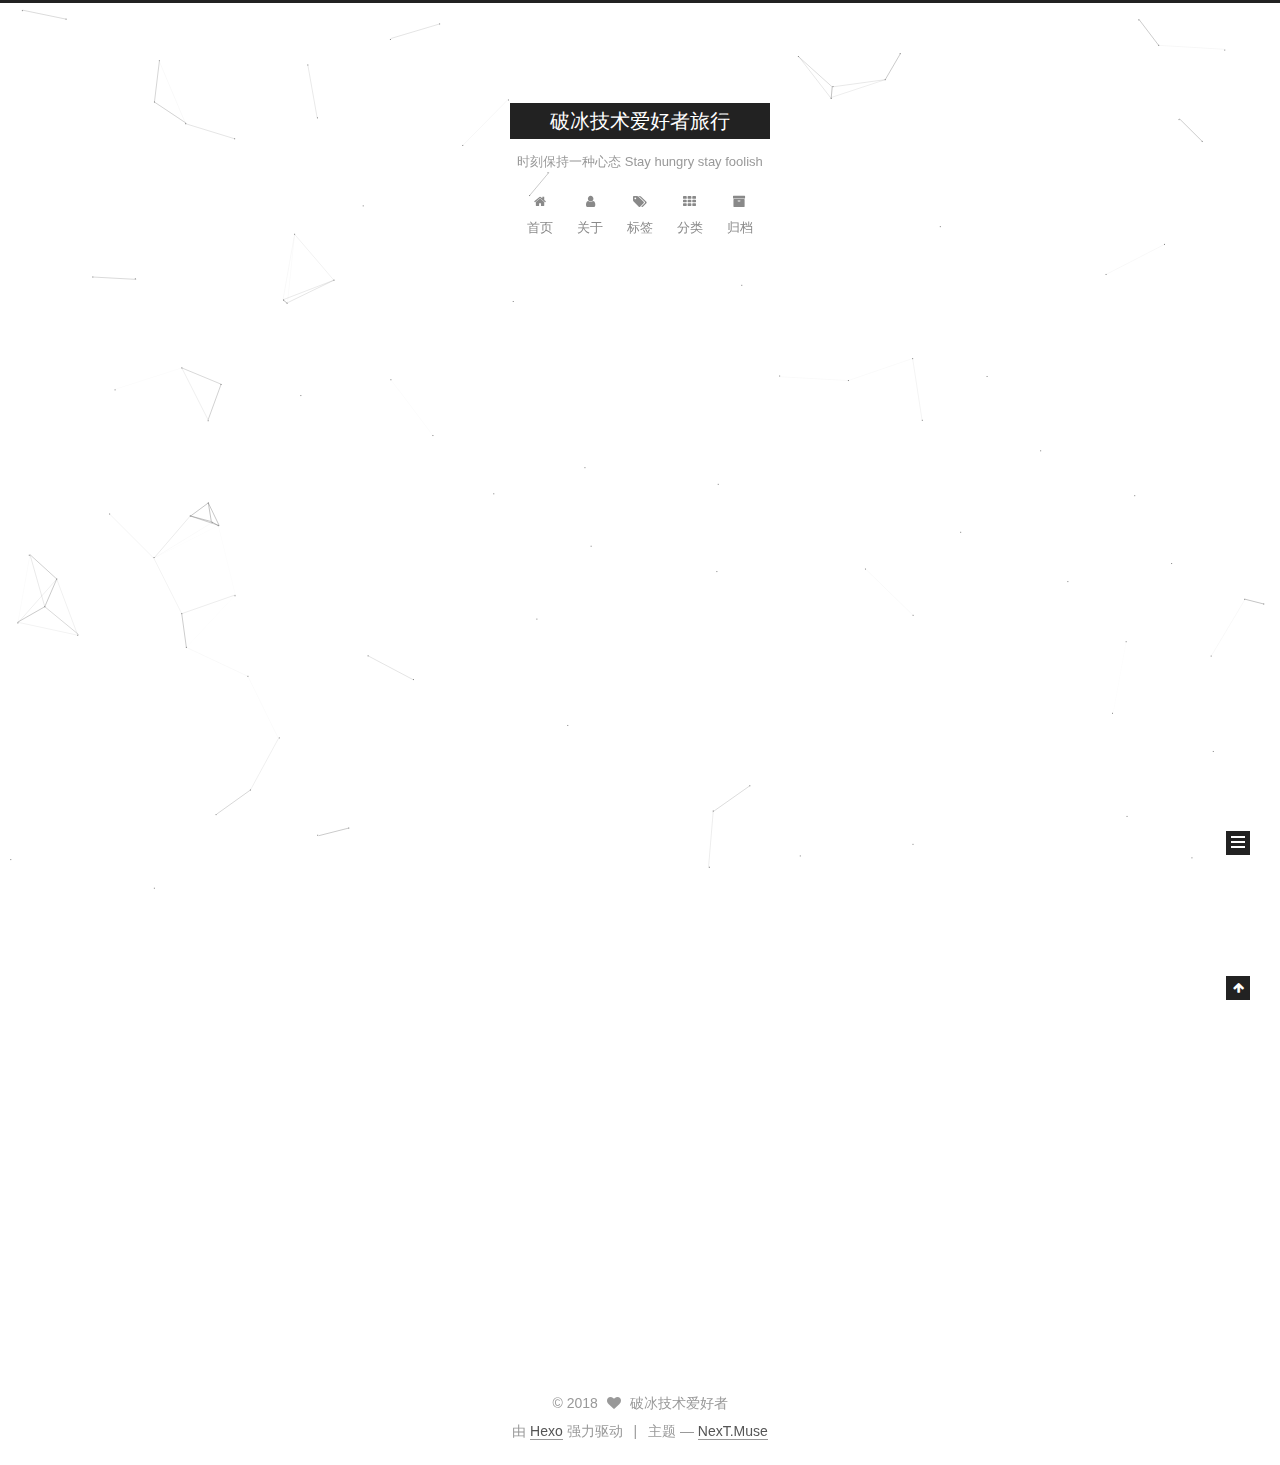
<file: index.html>
<!DOCTYPE html>



  


<html class="theme-next muse use-motion" lang="zh-Hans">
<head>
  <meta charset="UTF-8"/>
<meta http-equiv="X-UA-Compatible" content="IE=edge" />
<meta name="viewport" content="width=device-width, initial-scale=1, maximum-scale=1"/>
<meta name="theme-color" content="#222">









<meta http-equiv="Cache-Control" content="no-transform" />
<meta http-equiv="Cache-Control" content="no-siteapp" />
















  
  
  <link href="/lib/fancybox/source/jquery.fancybox.css?v=2.1.5" rel="stylesheet" type="text/css" />







<link href="/lib/font-awesome/css/font-awesome.min.css?v=4.6.2" rel="stylesheet" type="text/css" />

<link href="/css/main.css?v=5.1.4" rel="stylesheet" type="text/css" />


  <link rel="apple-touch-icon" sizes="180x180" href="/images/apple-touch-icon-next.png?v=5.1.4">


  <link rel="icon" type="image/png" sizes="32x32" href="/images/favicon-32x32-next.png?v=5.1.4">


  <link rel="icon" type="image/png" sizes="16x16" href="/images/favicon-16x16-next.png?v=5.1.4">


  <link rel="mask-icon" href="/images/logo.svg?v=5.1.4" color="#222">





  <meta name="keywords" content="Hexo, NexT" />





  <link rel="alternate" href="/atom.xml" title="破冰技术爱好者旅行" type="application/atom+xml" />






<meta property="og:type" content="website">
<meta property="og:title" content="破冰技术爱好者旅行">
<meta property="og:url" content="http://book.icebreakerzr.com/index.html">
<meta property="og:site_name" content="破冰技术爱好者旅行">
<meta property="og:locale" content="zh-Hans">
<meta name="twitter:card" content="summary">
<meta name="twitter:title" content="破冰技术爱好者旅行">



<script type="text/javascript" id="hexo.configurations">
  var NexT = window.NexT || {};
  var CONFIG = {
    root: '/',
    scheme: 'Muse',
    version: '5.1.4',
    sidebar: {"position":"left","display":"post","offset":12,"b2t":false,"scrollpercent":false,"onmobile":false},
    fancybox: true,
    tabs: true,
    motion: {"enable":true,"async":false,"transition":{"post_block":"fadeIn","post_header":"slideDownIn","post_body":"slideDownIn","coll_header":"slideLeftIn","sidebar":"slideUpIn"}},
    duoshuo: {
      userId: '0',
      author: '博主'
    },
    algolia: {
      applicationID: '',
      apiKey: '',
      indexName: '',
      hits: {"per_page":10},
      labels: {"input_placeholder":"Search for Posts","hits_empty":"We didn't find any results for the search: ${query}","hits_stats":"${hits} results found in ${time} ms"}
    }
  };
</script>



  <link rel="canonical" href="http://book.icebreakerzr.com/"/>





  <title>破冰技术爱好者旅行</title>
  








</head>

<body itemscope itemtype="http://schema.org/WebPage" lang="zh-Hans">

  
  
    
  

  <div class="container sidebar-position-left 
  page-home">
    <div class="headband"></div>

    <header id="header" class="header" itemscope itemtype="http://schema.org/WPHeader">
      <div class="header-inner"><div class="site-brand-wrapper">
  <div class="site-meta ">
    

    <div class="custom-logo-site-title">
      <a href="/"  class="brand" rel="start">
        <span class="logo-line-before"><i></i></span>
        <span class="site-title">破冰技术爱好者旅行</span>
        <span class="logo-line-after"><i></i></span>
      </a>
    </div>
      
        <p class="site-subtitle">时刻保持一种心态 Stay hungry stay foolish</p>
      
  </div>

  <div class="site-nav-toggle">
    <button>
      <span class="btn-bar"></span>
      <span class="btn-bar"></span>
      <span class="btn-bar"></span>
    </button>
  </div>
</div>

<nav class="site-nav">
  

  
    <ul id="menu" class="menu">
      
        
        <li class="menu-item menu-item-home">
          <a href="/" rel="section">
            
              <i class="menu-item-icon fa fa-fw fa-home"></i> <br />
            
            首页
          </a>
        </li>
      
        
        <li class="menu-item menu-item-about">
          <a href="/about/" rel="section">
            
              <i class="menu-item-icon fa fa-fw fa-user"></i> <br />
            
            关于
          </a>
        </li>
      
        
        <li class="menu-item menu-item-tags">
          <a href="/tags/" rel="section">
            
              <i class="menu-item-icon fa fa-fw fa-tags"></i> <br />
            
            标签
          </a>
        </li>
      
        
        <li class="menu-item menu-item-categories">
          <a href="/categories/" rel="section">
            
              <i class="menu-item-icon fa fa-fw fa-th"></i> <br />
            
            分类
          </a>
        </li>
      
        
        <li class="menu-item menu-item-archives">
          <a href="/archives/" rel="section">
            
              <i class="menu-item-icon fa fa-fw fa-archive"></i> <br />
            
            归档
          </a>
        </li>
      

      
    </ul>
  

  
</nav>



 </div>
    </header>

    <main id="main" class="main">
      <div class="main-inner">
        <div class="content-wrap">
          <div id="content" class="content">
            
  <section id="posts" class="posts-expand">
    
      

  

  
  
  

  <article class="post post-type-normal" itemscope itemtype="http://schema.org/Article">
  
  
  
  <div class="post-block">
    <link itemprop="mainEntityOfPage" href="http://book.icebreakerzr.com/2018/03/19/hello-world/">

    <span hidden itemprop="author" itemscope itemtype="http://schema.org/Person">
      <meta itemprop="name" content="破冰技术爱好者">
      <meta itemprop="description" content="">
      <meta itemprop="image" content="/images/icebreakerZR.jpg">
    </span>

    <span hidden itemprop="publisher" itemscope itemtype="http://schema.org/Organization">
      <meta itemprop="name" content="破冰技术爱好者旅行">
    </span>

    
      <header class="post-header">

        
        
          <h1 class="post-title" itemprop="name headline">
                
                <a class="post-title-link" href="/2018/03/19/hello-world/" itemprop="url">Hello World</a></h1>
        

        <div class="post-meta">
          <span class="post-time">
            
              <span class="post-meta-item-icon">
                <i class="fa fa-calendar-o"></i>
              </span>
              
                <span class="post-meta-item-text">发表于</span>
              
              <time title="创建于" itemprop="dateCreated datePublished" datetime="2018-03-19T08:57:07+08:00">
                2018-03-19
              </time>
            

            

            
          </span>

          

          
            
          

          
          
             <span id="/2018/03/19/hello-world/" class="leancloud_visitors" data-flag-title="Hello World">
               <span class="post-meta-divider">|</span>
               <span class="post-meta-item-icon">
                 <i class="fa fa-eye"></i>
               </span>
               
                 <span class="post-meta-item-text">阅读次数&#58;</span>
               
                 <span class="leancloud-visitors-count"></span>
             </span>
          

          

          
            <div class="post-wordcount">
              
                
                <span class="post-meta-item-icon">
                  <i class="fa fa-file-word-o"></i>
                </span>
                
                  <span class="post-meta-item-text">字数统计&#58;</span>
                
                <span title="字数统计">
                  78 字
                </span>
              

              
                <span class="post-meta-divider">|</span>
              

              
                <span class="post-meta-item-icon">
                  <i class="fa fa-clock-o"></i>
                </span>
                
                  <span class="post-meta-item-text">阅读时长 &asymp;</span>
                
                <span title="阅读时长">
                  1 分钟
                </span>
              
            </div>
          

          

        </div>
      </header>
    

    
    
    
    <div class="post-body" itemprop="articleBody">

      
      

      
        
          
            <p>Welcome to <a href="https://hexo.io/" target="_blank" rel="noopener">Hexo</a>! This is your very first post. Check <a href="https://hexo.io/docs/" target="_blank" rel="noopener">documentation</a> for more info. If you get any problems when using Hexo, you can find the answer in <a href="https://hexo.io/docs/troubleshooting.html" target="_blank" rel="noopener">troubleshooting</a> or you can ask me on <a href="https://github.com/hexojs/hexo/issues" target="_blank" rel="noopener">GitHub</a>.</p>
<h2 id="Quick-Start"><a href="#Quick-Start" class="headerlink" title="Quick Start"></a>Quick Start</h2><h3 id="Create-a-new-post"><a href="#Create-a-new-post" class="headerlink" title="Create a new post"></a>Create a new post</h3><figure class="highlight bash"><table><tr><td class="gutter"><pre><span class="line">1</span><br></pre></td><td class="code"><pre><span class="line">$ hexo new <span class="string">"My New Post"</span></span><br></pre></td></tr></table></figure>
<p>More info: <a href="https://hexo.io/docs/writing.html" target="_blank" rel="noopener">Writing</a></p>
<h3 id="Run-server"><a href="#Run-server" class="headerlink" title="Run server"></a>Run server</h3><figure class="highlight bash"><table><tr><td class="gutter"><pre><span class="line">1</span><br></pre></td><td class="code"><pre><span class="line">$ hexo server</span><br></pre></td></tr></table></figure>
<p>More info: <a href="https://hexo.io/docs/server.html" target="_blank" rel="noopener">Server</a></p>
<h3 id="Generate-static-files"><a href="#Generate-static-files" class="headerlink" title="Generate static files"></a>Generate static files</h3><figure class="highlight bash"><table><tr><td class="gutter"><pre><span class="line">1</span><br></pre></td><td class="code"><pre><span class="line">$ hexo generate</span><br></pre></td></tr></table></figure>
<p>More info: <a href="https://hexo.io/docs/generating.html" target="_blank" rel="noopener">Generating</a></p>
<h3 id="Deploy-to-remote-sites"><a href="#Deploy-to-remote-sites" class="headerlink" title="Deploy to remote sites"></a>Deploy to remote sites</h3><figure class="highlight bash"><table><tr><td class="gutter"><pre><span class="line">1</span><br></pre></td><td class="code"><pre><span class="line">$ hexo deploy</span><br></pre></td></tr></table></figure>
<p>More info: <a href="https://hexo.io/docs/deployment.html" target="_blank" rel="noopener">Deployment</a></p>

          
        
      
    </div>
    
    
    

    

    

    

    <footer class="post-footer">
      

      

      

      
      
        <div class="post-eof"></div>
      
    </footer>
  </div>
  
  
  
  </article>


    
  </section>

  


          </div>
          


          

        </div>
        
          
  
  <div class="sidebar-toggle">
    <div class="sidebar-toggle-line-wrap">
      <span class="sidebar-toggle-line sidebar-toggle-line-first"></span>
      <span class="sidebar-toggle-line sidebar-toggle-line-middle"></span>
      <span class="sidebar-toggle-line sidebar-toggle-line-last"></span>
    </div>
  </div>

  <aside id="sidebar" class="sidebar">
    
    <div class="sidebar-inner">

      

      

      <section class="site-overview-wrap sidebar-panel sidebar-panel-active">
        <div class="site-overview">
          <div class="site-author motion-element" itemprop="author" itemscope itemtype="http://schema.org/Person">
            
              <img class="site-author-image" itemprop="image"
                src="/images/icebreakerZR.jpg"
                alt="破冰技术爱好者" />
            
              <p class="site-author-name" itemprop="name">破冰技术爱好者</p>
              <p class="site-description motion-element" itemprop="description"></p>
          </div>

          <nav class="site-state motion-element">

            
              <div class="site-state-item site-state-posts">
              
                <a href="/archives/">
              
                  <span class="site-state-item-count">1</span>
                  <span class="site-state-item-name">日志</span>
                </a>
              </div>
            

            

            

          </nav>

          
            <div class="feed-link motion-element">
              <a href="/atom.xml" rel="alternate">
                <i class="fa fa-rss"></i>
                RSS
              </a>
            </div>
          

          
            <div class="links-of-author motion-element">
                
                  <span class="links-of-author-item">
                    <a href="https://github.com/coding-chenkaikai" target="_blank" title="GitHub">
                      
                        <i class="fa fa-fw fa-github"></i>GitHub</a>
                  </span>
                
                  <span class="links-of-author-item">
                    <a href="mailto:ckk2019@gmail.com" target="_blank" title="E-Mail">
                      
                        <i class="fa fa-fw fa-envelope"></i>E-Mail</a>
                  </span>
                
                  <span class="links-of-author-item">
                    <a href="http://weibo.com/icebreakerzr" target="_blank" title="微博">
                      
                        <i class="fa fa-fw fa-weibo"></i>微博</a>
                  </span>
                
            </div>
          

          
          

          
          
            <div class="links-of-blogroll motion-element links-of-blogroll-inline">
              <div class="links-of-blogroll-title">
                <i class="fa  fa-fw fa-link"></i>
                友情链接
              </div>
              <ul class="links-of-blogroll-list">
                
                  <li class="links-of-blogroll-item">
                    <a href="https://tech.meituan.com/" title="美团点评技术团队" target="_blank">美团点评技术团队</a>
                  </li>
                
              </ul>
            </div>
          

          

        </div>
      </section>

      

      

    </div>
  </aside>


        
      </div>
    </main>

    <footer id="footer" class="footer">
      <div class="footer-inner">
        <div class="copyright">&copy; <span itemprop="copyrightYear">2018</span>
  <span class="with-love">
    <i class="fa fa-heart"></i>
  </span>
  <span class="author" itemprop="copyrightHolder">破冰技术爱好者</span>

  
</div>


  <div class="powered-by">由 <a class="theme-link" target="_blank" href="https://hexo.io">Hexo</a> 强力驱动</div>



  <span class="post-meta-divider">|</span>



  <div class="theme-info">主题 &mdash; <a class="theme-link" target="_blank" href="https://github.com/iissnan/hexo-theme-next">NexT.Muse</a></div>




        







        
      </div>
    </footer>

    
      <div class="back-to-top">
        <i class="fa fa-arrow-up"></i>
        
      </div>
    

    

  </div>

  

<script type="text/javascript">
  if (Object.prototype.toString.call(window.Promise) !== '[object Function]') {
    window.Promise = null;
  }
</script>









  


  











  
  
    <script type="text/javascript" src="/lib/jquery/index.js?v=2.1.3"></script>
  

  
  
    <script type="text/javascript" src="/lib/fastclick/lib/fastclick.min.js?v=1.0.6"></script>
  

  
  
    <script type="text/javascript" src="/lib/jquery_lazyload/jquery.lazyload.js?v=1.9.7"></script>
  

  
  
    <script type="text/javascript" src="/lib/velocity/velocity.min.js?v=1.2.1"></script>
  

  
  
    <script type="text/javascript" src="/lib/velocity/velocity.ui.min.js?v=1.2.1"></script>
  

  
  
    <script type="text/javascript" src="/lib/fancybox/source/jquery.fancybox.pack.js?v=2.1.5"></script>
  

  
  
    <script type="text/javascript" src="/lib/canvas-nest/canvas-nest.min.js"></script>
  


  


  <script type="text/javascript" src="/js/src/utils.js?v=5.1.4"></script>

  <script type="text/javascript" src="/js/src/motion.js?v=5.1.4"></script>



  
  

  

  


  <script type="text/javascript" src="/js/src/bootstrap.js?v=5.1.4"></script>



  


  




	





  





  












  





  

  
  <script src="https://cdn1.lncld.net/static/js/av-core-mini-0.6.4.js"></script>
  <script>AV.initialize("7OzKECgFn2YdyKCYjBtGaJa9-gzGzoHsz", "GHXTNnKBXwHDoenjzYSRMuoH");</script>
  <script>
    function showTime(Counter) {
      var query = new AV.Query(Counter);
      var entries = [];
      var $visitors = $(".leancloud_visitors");

      $visitors.each(function () {
        entries.push( $(this).attr("id").trim() );
      });

      query.containedIn('url', entries);
      query.find()
        .done(function (results) {
          var COUNT_CONTAINER_REF = '.leancloud-visitors-count';

          if (results.length === 0) {
            $visitors.find(COUNT_CONTAINER_REF).text(0);
            return;
          }

          for (var i = 0; i < results.length; i++) {
            var item = results[i];
            var url = item.get('url');
            var time = item.get('time');
            var element = document.getElementById(url);

            $(element).find(COUNT_CONTAINER_REF).text(time);
          }
          for(var i = 0; i < entries.length; i++) {
            var url = entries[i];
            var element = document.getElementById(url);
            var countSpan = $(element).find(COUNT_CONTAINER_REF);
            if( countSpan.text() == '') {
              countSpan.text(0);
            }
          }
        })
        .fail(function (object, error) {
          console.log("Error: " + error.code + " " + error.message);
        });
    }

    function addCount(Counter) {
      var $visitors = $(".leancloud_visitors");
      var url = $visitors.attr('id').trim();
      var title = $visitors.attr('data-flag-title').trim();
      var query = new AV.Query(Counter);

      query.equalTo("url", url);
      query.find({
        success: function(results) {
          if (results.length > 0) {
            var counter = results[0];
            counter.fetchWhenSave(true);
            counter.increment("time");
            counter.save(null, {
              success: function(counter) {
                var $element = $(document.getElementById(url));
                $element.find('.leancloud-visitors-count').text(counter.get('time'));
              },
              error: function(counter, error) {
                console.log('Failed to save Visitor num, with error message: ' + error.message);
              }
            });
          } else {
            var newcounter = new Counter();
            /* Set ACL */
            var acl = new AV.ACL();
            acl.setPublicReadAccess(true);
            acl.setPublicWriteAccess(true);
            newcounter.setACL(acl);
            /* End Set ACL */
            newcounter.set("title", title);
            newcounter.set("url", url);
            newcounter.set("time", 1);
            newcounter.save(null, {
              success: function(newcounter) {
                var $element = $(document.getElementById(url));
                $element.find('.leancloud-visitors-count').text(newcounter.get('time'));
              },
              error: function(newcounter, error) {
                console.log('Failed to create');
              }
            });
          }
        },
        error: function(error) {
          console.log('Error:' + error.code + " " + error.message);
        }
      });
    }

    $(function() {
      var Counter = AV.Object.extend("Counter");
      if ($('.leancloud_visitors').length == 1) {
        addCount(Counter);
      } else if ($('.post-title-link').length > 1) {
        showTime(Counter);
      }
    });
  </script>



  

  

  
  

  

  

  

</body>
</html>
</file>
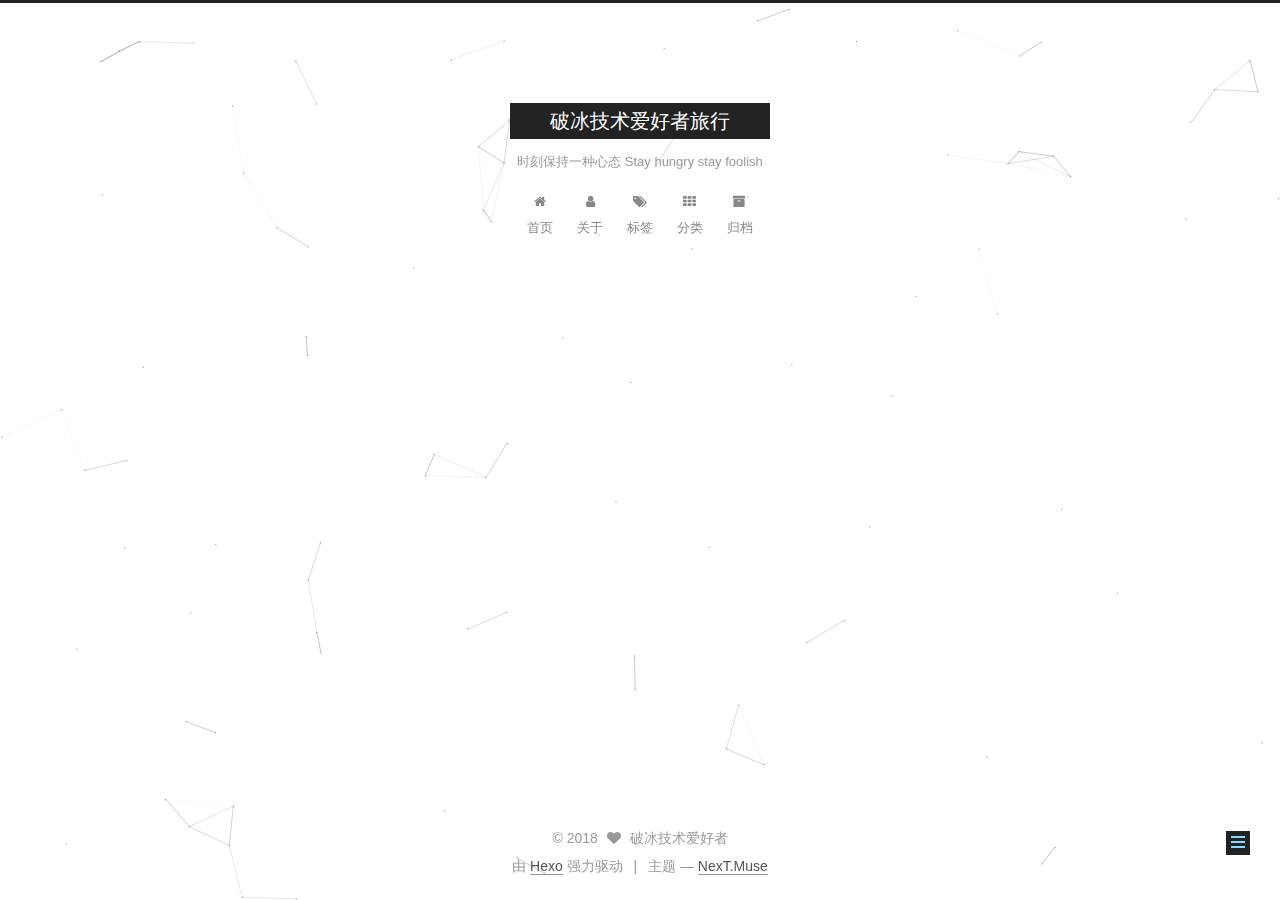
<file: about/index.html>
<!DOCTYPE html>



  


<html class="theme-next muse use-motion" lang="zh-Hans">
<head>
  <meta charset="UTF-8"/>
<meta http-equiv="X-UA-Compatible" content="IE=edge" />
<meta name="viewport" content="width=device-width, initial-scale=1, maximum-scale=1"/>
<meta name="theme-color" content="#222">









<meta http-equiv="Cache-Control" content="no-transform" />
<meta http-equiv="Cache-Control" content="no-siteapp" />
















  
  
  <link href="/lib/fancybox/source/jquery.fancybox.css?v=2.1.5" rel="stylesheet" type="text/css" />







<link href="/lib/font-awesome/css/font-awesome.min.css?v=4.6.2" rel="stylesheet" type="text/css" />

<link href="/css/main.css?v=5.1.4" rel="stylesheet" type="text/css" />


  <link rel="apple-touch-icon" sizes="180x180" href="/images/apple-touch-icon-next.png?v=5.1.4">


  <link rel="icon" type="image/png" sizes="32x32" href="/images/favicon-32x32-next.png?v=5.1.4">


  <link rel="icon" type="image/png" sizes="16x16" href="/images/favicon-16x16-next.png?v=5.1.4">


  <link rel="mask-icon" href="/images/logo.svg?v=5.1.4" color="#222">





  <meta name="keywords" content="Hexo, NexT" />





  <link rel="alternate" href="/atom.xml" title="破冰技术爱好者旅行" type="application/atom+xml" />






<meta name="description" content="破冰技术爱好者一个追求技术至极的人">
<meta property="og:type" content="website">
<meta property="og:title" content="破冰技术爱好者旅行">
<meta property="og:url" content="http://book.icebreakerzr.com/about/index.html">
<meta property="og:site_name" content="破冰技术爱好者旅行">
<meta property="og:description" content="破冰技术爱好者一个追求技术至极的人">
<meta property="og:locale" content="zh-Hans">
<meta property="og:updated_time" content="2018-03-19T00:57:07.265Z">
<meta name="twitter:card" content="summary">
<meta name="twitter:title" content="破冰技术爱好者旅行">
<meta name="twitter:description" content="破冰技术爱好者一个追求技术至极的人">



<script type="text/javascript" id="hexo.configurations">
  var NexT = window.NexT || {};
  var CONFIG = {
    root: '/',
    scheme: 'Muse',
    version: '5.1.4',
    sidebar: {"position":"left","display":"post","offset":12,"b2t":false,"scrollpercent":false,"onmobile":false},
    fancybox: true,
    tabs: true,
    motion: {"enable":true,"async":false,"transition":{"post_block":"fadeIn","post_header":"slideDownIn","post_body":"slideDownIn","coll_header":"slideLeftIn","sidebar":"slideUpIn"}},
    duoshuo: {
      userId: '0',
      author: '博主'
    },
    algolia: {
      applicationID: '',
      apiKey: '',
      indexName: '',
      hits: {"per_page":10},
      labels: {"input_placeholder":"Search for Posts","hits_empty":"We didn't find any results for the search: ${query}","hits_stats":"${hits} results found in ${time} ms"}
    }
  };
</script>



  <link rel="canonical" href="http://book.icebreakerzr.com/about/"/>





  <title> | 破冰技术爱好者旅行</title>
  








</head>

<body itemscope itemtype="http://schema.org/WebPage" lang="zh-Hans">

  
  
    
  

  <div class="container sidebar-position-left page-post-detail">
    <div class="headband"></div>

    <header id="header" class="header" itemscope itemtype="http://schema.org/WPHeader">
      <div class="header-inner"><div class="site-brand-wrapper">
  <div class="site-meta ">
    

    <div class="custom-logo-site-title">
      <a href="/"  class="brand" rel="start">
        <span class="logo-line-before"><i></i></span>
        <span class="site-title">破冰技术爱好者旅行</span>
        <span class="logo-line-after"><i></i></span>
      </a>
    </div>
      
        <p class="site-subtitle">时刻保持一种心态 Stay hungry stay foolish</p>
      
  </div>

  <div class="site-nav-toggle">
    <button>
      <span class="btn-bar"></span>
      <span class="btn-bar"></span>
      <span class="btn-bar"></span>
    </button>
  </div>
</div>

<nav class="site-nav">
  

  
    <ul id="menu" class="menu">
      
        
        <li class="menu-item menu-item-home">
          <a href="/" rel="section">
            
              <i class="menu-item-icon fa fa-fw fa-home"></i> <br />
            
            首页
          </a>
        </li>
      
        
        <li class="menu-item menu-item-about">
          <a href="/about/" rel="section">
            
              <i class="menu-item-icon fa fa-fw fa-user"></i> <br />
            
            关于
          </a>
        </li>
      
        
        <li class="menu-item menu-item-tags">
          <a href="/tags/" rel="section">
            
              <i class="menu-item-icon fa fa-fw fa-tags"></i> <br />
            
            标签
          </a>
        </li>
      
        
        <li class="menu-item menu-item-categories">
          <a href="/categories/" rel="section">
            
              <i class="menu-item-icon fa fa-fw fa-th"></i> <br />
            
            分类
          </a>
        </li>
      
        
        <li class="menu-item menu-item-archives">
          <a href="/archives/" rel="section">
            
              <i class="menu-item-icon fa fa-fw fa-archive"></i> <br />
            
            归档
          </a>
        </li>
      

      
    </ul>
  

  
</nav>



 </div>
    </header>

    <main id="main" class="main">
      <div class="main-inner">
        <div class="content-wrap">
          <div id="content" class="content">
            

  <div id="posts" class="posts-expand">
    
    
    
    <div class="post-block page">
      <header class="post-header">

	<h1 class="post-title" itemprop="name headline"></h1>



</header>

      
      
      
      <div class="post-body">
        
        
          <h2 id="破冰技术爱好者"><a href="#破冰技术爱好者" class="headerlink" title="破冰技术爱好者"></a>破冰技术爱好者</h2><p>一个追求技术至极的人</p>

        
      </div>
      
      
      
    </div>
    
    
    
  </div>


          </div>
          


          

  



        </div>
        
          
  
  <div class="sidebar-toggle">
    <div class="sidebar-toggle-line-wrap">
      <span class="sidebar-toggle-line sidebar-toggle-line-first"></span>
      <span class="sidebar-toggle-line sidebar-toggle-line-middle"></span>
      <span class="sidebar-toggle-line sidebar-toggle-line-last"></span>
    </div>
  </div>

  <aside id="sidebar" class="sidebar">
    
    <div class="sidebar-inner">

      

      
        <ul class="sidebar-nav motion-element">
          <li class="sidebar-nav-toc sidebar-nav-active" data-target="post-toc-wrap">
            文章目录
          </li>
          <li class="sidebar-nav-overview" data-target="site-overview-wrap">
            站点概览
          </li>
        </ul>
      

      <section class="site-overview-wrap sidebar-panel">
        <div class="site-overview">
          <div class="site-author motion-element" itemprop="author" itemscope itemtype="http://schema.org/Person">
            
              <img class="site-author-image" itemprop="image"
                src="/images/icebreakerZR.jpg"
                alt="破冰技术爱好者" />
            
              <p class="site-author-name" itemprop="name">破冰技术爱好者</p>
              <p class="site-description motion-element" itemprop="description"></p>
          </div>

          <nav class="site-state motion-element">

            
              <div class="site-state-item site-state-posts">
              
                <a href="/archives/">
              
                  <span class="site-state-item-count">1</span>
                  <span class="site-state-item-name">日志</span>
                </a>
              </div>
            

            

            

          </nav>

          
            <div class="feed-link motion-element">
              <a href="/atom.xml" rel="alternate">
                <i class="fa fa-rss"></i>
                RSS
              </a>
            </div>
          

          
            <div class="links-of-author motion-element">
                
                  <span class="links-of-author-item">
                    <a href="https://github.com/coding-chenkaikai" target="_blank" title="GitHub">
                      
                        <i class="fa fa-fw fa-github"></i>GitHub</a>
                  </span>
                
                  <span class="links-of-author-item">
                    <a href="mailto:ckk2019@gmail.com" target="_blank" title="E-Mail">
                      
                        <i class="fa fa-fw fa-envelope"></i>E-Mail</a>
                  </span>
                
                  <span class="links-of-author-item">
                    <a href="http://weibo.com/icebreakerzr" target="_blank" title="微博">
                      
                        <i class="fa fa-fw fa-weibo"></i>微博</a>
                  </span>
                
            </div>
          

          
          

          
          
            <div class="links-of-blogroll motion-element links-of-blogroll-inline">
              <div class="links-of-blogroll-title">
                <i class="fa  fa-fw fa-link"></i>
                友情链接
              </div>
              <ul class="links-of-blogroll-list">
                
                  <li class="links-of-blogroll-item">
                    <a href="https://tech.meituan.com/" title="美团点评技术团队" target="_blank">美团点评技术团队</a>
                  </li>
                
              </ul>
            </div>
          

          

        </div>
      </section>

      
      <!--noindex-->
        <section class="post-toc-wrap motion-element sidebar-panel sidebar-panel-active">
          <div class="post-toc">

            
              
            

            
              <div class="post-toc-content"><ol class="nav"><li class="nav-item nav-level-2"><a class="nav-link" href="#破冰技术爱好者"><span class="nav-number">1.</span> <span class="nav-text">破冰技术爱好者</span></a></li></ol></div>
            

          </div>
        </section>
      <!--/noindex-->
      

      

    </div>
  </aside>


        
      </div>
    </main>

    <footer id="footer" class="footer">
      <div class="footer-inner">
        <div class="copyright">&copy; <span itemprop="copyrightYear">2018</span>
  <span class="with-love">
    <i class="fa fa-heart"></i>
  </span>
  <span class="author" itemprop="copyrightHolder">破冰技术爱好者</span>

  
</div>


  <div class="powered-by">由 <a class="theme-link" target="_blank" href="https://hexo.io">Hexo</a> 强力驱动</div>



  <span class="post-meta-divider">|</span>



  <div class="theme-info">主题 &mdash; <a class="theme-link" target="_blank" href="https://github.com/iissnan/hexo-theme-next">NexT.Muse</a></div>




        







        
      </div>
    </footer>

    
      <div class="back-to-top">
        <i class="fa fa-arrow-up"></i>
        
      </div>
    

    

  </div>

  

<script type="text/javascript">
  if (Object.prototype.toString.call(window.Promise) !== '[object Function]') {
    window.Promise = null;
  }
</script>









  


  











  
  
    <script type="text/javascript" src="/lib/jquery/index.js?v=2.1.3"></script>
  

  
  
    <script type="text/javascript" src="/lib/fastclick/lib/fastclick.min.js?v=1.0.6"></script>
  

  
  
    <script type="text/javascript" src="/lib/jquery_lazyload/jquery.lazyload.js?v=1.9.7"></script>
  

  
  
    <script type="text/javascript" src="/lib/velocity/velocity.min.js?v=1.2.1"></script>
  

  
  
    <script type="text/javascript" src="/lib/velocity/velocity.ui.min.js?v=1.2.1"></script>
  

  
  
    <script type="text/javascript" src="/lib/fancybox/source/jquery.fancybox.pack.js?v=2.1.5"></script>
  

  
  
    <script type="text/javascript" src="/lib/canvas-nest/canvas-nest.min.js"></script>
  


  


  <script type="text/javascript" src="/js/src/utils.js?v=5.1.4"></script>

  <script type="text/javascript" src="/js/src/motion.js?v=5.1.4"></script>



  
  

  
  <script type="text/javascript" src="/js/src/scrollspy.js?v=5.1.4"></script>
<script type="text/javascript" src="/js/src/post-details.js?v=5.1.4"></script>



  


  <script type="text/javascript" src="/js/src/bootstrap.js?v=5.1.4"></script>



  


  




	





  





  












  





  

  
  <script src="https://cdn1.lncld.net/static/js/av-core-mini-0.6.4.js"></script>
  <script>AV.initialize("7OzKECgFn2YdyKCYjBtGaJa9-gzGzoHsz", "GHXTNnKBXwHDoenjzYSRMuoH");</script>
  <script>
    function showTime(Counter) {
      var query = new AV.Query(Counter);
      var entries = [];
      var $visitors = $(".leancloud_visitors");

      $visitors.each(function () {
        entries.push( $(this).attr("id").trim() );
      });

      query.containedIn('url', entries);
      query.find()
        .done(function (results) {
          var COUNT_CONTAINER_REF = '.leancloud-visitors-count';

          if (results.length === 0) {
            $visitors.find(COUNT_CONTAINER_REF).text(0);
            return;
          }

          for (var i = 0; i < results.length; i++) {
            var item = results[i];
            var url = item.get('url');
            var time = item.get('time');
            var element = document.getElementById(url);

            $(element).find(COUNT_CONTAINER_REF).text(time);
          }
          for(var i = 0; i < entries.length; i++) {
            var url = entries[i];
            var element = document.getElementById(url);
            var countSpan = $(element).find(COUNT_CONTAINER_REF);
            if( countSpan.text() == '') {
              countSpan.text(0);
            }
          }
        })
        .fail(function (object, error) {
          console.log("Error: " + error.code + " " + error.message);
        });
    }

    function addCount(Counter) {
      var $visitors = $(".leancloud_visitors");
      var url = $visitors.attr('id').trim();
      var title = $visitors.attr('data-flag-title').trim();
      var query = new AV.Query(Counter);

      query.equalTo("url", url);
      query.find({
        success: function(results) {
          if (results.length > 0) {
            var counter = results[0];
            counter.fetchWhenSave(true);
            counter.increment("time");
            counter.save(null, {
              success: function(counter) {
                var $element = $(document.getElementById(url));
                $element.find('.leancloud-visitors-count').text(counter.get('time'));
              },
              error: function(counter, error) {
                console.log('Failed to save Visitor num, with error message: ' + error.message);
              }
            });
          } else {
            var newcounter = new Counter();
            /* Set ACL */
            var acl = new AV.ACL();
            acl.setPublicReadAccess(true);
            acl.setPublicWriteAccess(true);
            newcounter.setACL(acl);
            /* End Set ACL */
            newcounter.set("title", title);
            newcounter.set("url", url);
            newcounter.set("time", 1);
            newcounter.save(null, {
              success: function(newcounter) {
                var $element = $(document.getElementById(url));
                $element.find('.leancloud-visitors-count').text(newcounter.get('time'));
              },
              error: function(newcounter, error) {
                console.log('Failed to create');
              }
            });
          }
        },
        error: function(error) {
          console.log('Error:' + error.code + " " + error.message);
        }
      });
    }

    $(function() {
      var Counter = AV.Object.extend("Counter");
      if ($('.leancloud_visitors').length == 1) {
        addCount(Counter);
      } else if ($('.post-title-link').length > 1) {
        showTime(Counter);
      }
    });
  </script>



  

  

  
  

  

  

  

</body>
</html>
</file>
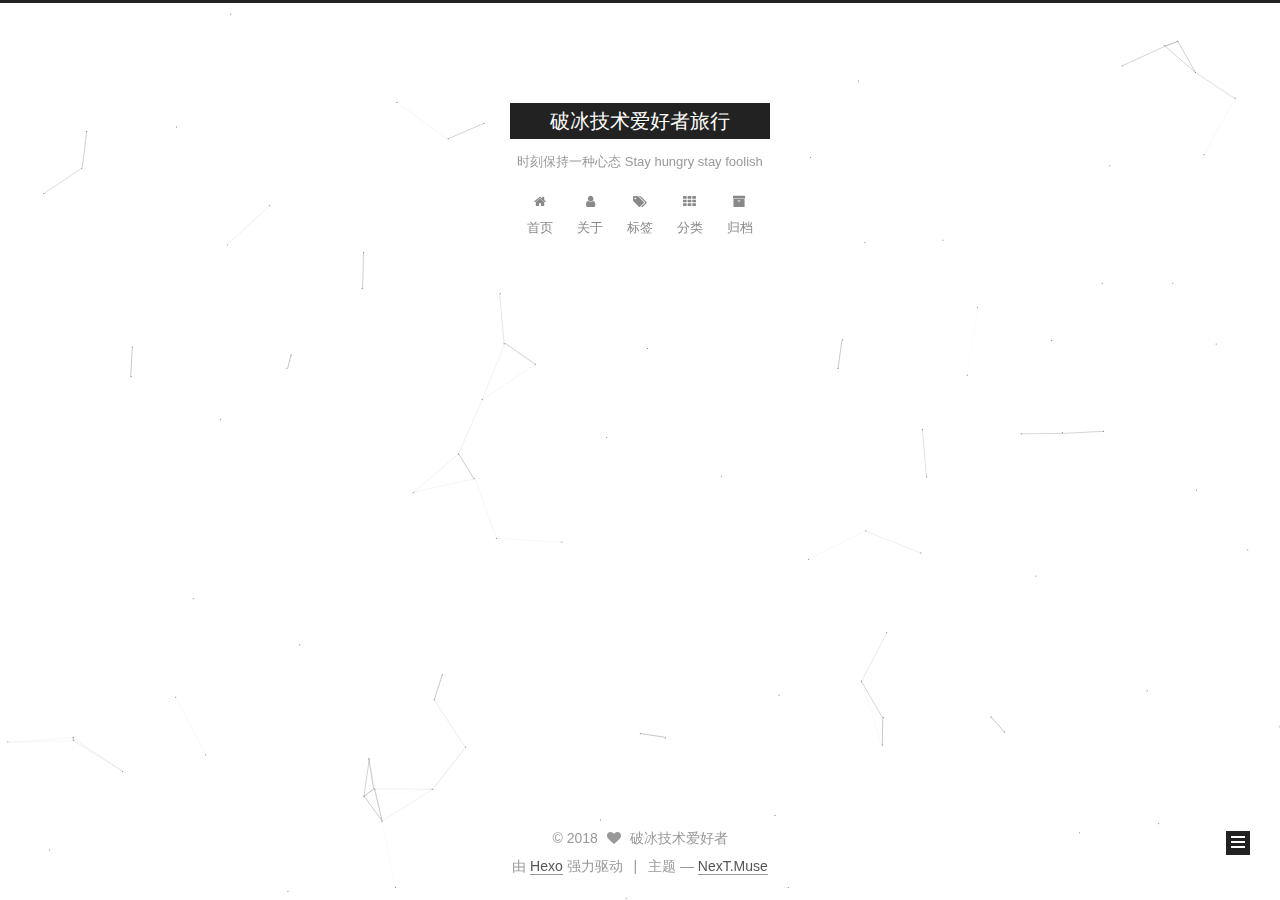
<file: archives/index.html>
<!DOCTYPE html>



  


<html class="theme-next muse use-motion" lang="zh-Hans">
<head>
  <meta charset="UTF-8"/>
<meta http-equiv="X-UA-Compatible" content="IE=edge" />
<meta name="viewport" content="width=device-width, initial-scale=1, maximum-scale=1"/>
<meta name="theme-color" content="#222">









<meta http-equiv="Cache-Control" content="no-transform" />
<meta http-equiv="Cache-Control" content="no-siteapp" />
















  
  
  <link href="/lib/fancybox/source/jquery.fancybox.css?v=2.1.5" rel="stylesheet" type="text/css" />







<link href="/lib/font-awesome/css/font-awesome.min.css?v=4.6.2" rel="stylesheet" type="text/css" />

<link href="/css/main.css?v=5.1.4" rel="stylesheet" type="text/css" />


  <link rel="apple-touch-icon" sizes="180x180" href="/images/apple-touch-icon-next.png?v=5.1.4">


  <link rel="icon" type="image/png" sizes="32x32" href="/images/favicon-32x32-next.png?v=5.1.4">


  <link rel="icon" type="image/png" sizes="16x16" href="/images/favicon-16x16-next.png?v=5.1.4">


  <link rel="mask-icon" href="/images/logo.svg?v=5.1.4" color="#222">





  <meta name="keywords" content="Hexo, NexT" />





  <link rel="alternate" href="/atom.xml" title="破冰技术爱好者旅行" type="application/atom+xml" />






<meta property="og:type" content="website">
<meta property="og:title" content="破冰技术爱好者旅行">
<meta property="og:url" content="http://book.icebreakerzr.com/archives/index.html">
<meta property="og:site_name" content="破冰技术爱好者旅行">
<meta property="og:locale" content="zh-Hans">
<meta name="twitter:card" content="summary">
<meta name="twitter:title" content="破冰技术爱好者旅行">



<script type="text/javascript" id="hexo.configurations">
  var NexT = window.NexT || {};
  var CONFIG = {
    root: '/',
    scheme: 'Muse',
    version: '5.1.4',
    sidebar: {"position":"left","display":"post","offset":12,"b2t":false,"scrollpercent":false,"onmobile":false},
    fancybox: true,
    tabs: true,
    motion: {"enable":true,"async":false,"transition":{"post_block":"fadeIn","post_header":"slideDownIn","post_body":"slideDownIn","coll_header":"slideLeftIn","sidebar":"slideUpIn"}},
    duoshuo: {
      userId: '0',
      author: '博主'
    },
    algolia: {
      applicationID: '',
      apiKey: '',
      indexName: '',
      hits: {"per_page":10},
      labels: {"input_placeholder":"Search for Posts","hits_empty":"We didn't find any results for the search: ${query}","hits_stats":"${hits} results found in ${time} ms"}
    }
  };
</script>



  <link rel="canonical" href="http://book.icebreakerzr.com/archives/"/>





  <title>归档 | 破冰技术爱好者旅行</title>
  








</head>

<body itemscope itemtype="http://schema.org/WebPage" lang="zh-Hans">

  
  
    
  

  <div class="container sidebar-position-left page-archive">
    <div class="headband"></div>

    <header id="header" class="header" itemscope itemtype="http://schema.org/WPHeader">
      <div class="header-inner"><div class="site-brand-wrapper">
  <div class="site-meta ">
    

    <div class="custom-logo-site-title">
      <a href="/"  class="brand" rel="start">
        <span class="logo-line-before"><i></i></span>
        <span class="site-title">破冰技术爱好者旅行</span>
        <span class="logo-line-after"><i></i></span>
      </a>
    </div>
      
        <p class="site-subtitle">时刻保持一种心态 Stay hungry stay foolish</p>
      
  </div>

  <div class="site-nav-toggle">
    <button>
      <span class="btn-bar"></span>
      <span class="btn-bar"></span>
      <span class="btn-bar"></span>
    </button>
  </div>
</div>

<nav class="site-nav">
  

  
    <ul id="menu" class="menu">
      
        
        <li class="menu-item menu-item-home">
          <a href="/" rel="section">
            
              <i class="menu-item-icon fa fa-fw fa-home"></i> <br />
            
            首页
          </a>
        </li>
      
        
        <li class="menu-item menu-item-about">
          <a href="/about/" rel="section">
            
              <i class="menu-item-icon fa fa-fw fa-user"></i> <br />
            
            关于
          </a>
        </li>
      
        
        <li class="menu-item menu-item-tags">
          <a href="/tags/" rel="section">
            
              <i class="menu-item-icon fa fa-fw fa-tags"></i> <br />
            
            标签
          </a>
        </li>
      
        
        <li class="menu-item menu-item-categories">
          <a href="/categories/" rel="section">
            
              <i class="menu-item-icon fa fa-fw fa-th"></i> <br />
            
            分类
          </a>
        </li>
      
        
        <li class="menu-item menu-item-archives">
          <a href="/archives/" rel="section">
            
              <i class="menu-item-icon fa fa-fw fa-archive"></i> <br />
            
            归档
          </a>
        </li>
      

      
    </ul>
  

  
</nav>



 </div>
    </header>

    <main id="main" class="main">
      <div class="main-inner">
        <div class="content-wrap">
          <div id="content" class="content">
            

  
  
  
  <div class="post-block archive">
    <div id="posts" class="posts-collapse">
      <span class="archive-move-on"></span>

      <span class="archive-page-counter">
        
        
        
          
        
        嗯..! 目前共计 1 篇日志。 继续努力。
      </span>

      

        
        
        

        
          
          <div class="collection-title">
            <h1 class="archive-year" id="archive-year-2018">2018</h1>
          </div>
        
        

        

  <article class="post post-type-normal" itemscope itemtype="http://schema.org/Article">
    <header class="post-header">

      <h2 class="post-title">
        
            <a class="post-title-link" href="/2018/03/19/hello-world/" itemprop="url">
              
                <span itemprop="name">Hello World</span>
              
            </a>
        
      </h2>

      <div class="post-meta">
        <time class="post-time" itemprop="dateCreated"
              datetime="2018-03-19T08:57:07+08:00"
              content="2018-03-19" >
          03-19
        </time>
      </div>

    </header>
  </article>



      

    </div>
  </div>
  
  
  

  



          </div>
          


          

        </div>
        
          
  
  <div class="sidebar-toggle">
    <div class="sidebar-toggle-line-wrap">
      <span class="sidebar-toggle-line sidebar-toggle-line-first"></span>
      <span class="sidebar-toggle-line sidebar-toggle-line-middle"></span>
      <span class="sidebar-toggle-line sidebar-toggle-line-last"></span>
    </div>
  </div>

  <aside id="sidebar" class="sidebar">
    
    <div class="sidebar-inner">

      

      

      <section class="site-overview-wrap sidebar-panel sidebar-panel-active">
        <div class="site-overview">
          <div class="site-author motion-element" itemprop="author" itemscope itemtype="http://schema.org/Person">
            
              <img class="site-author-image" itemprop="image"
                src="/images/icebreakerZR.jpg"
                alt="破冰技术爱好者" />
            
              <p class="site-author-name" itemprop="name">破冰技术爱好者</p>
              <p class="site-description motion-element" itemprop="description"></p>
          </div>

          <nav class="site-state motion-element">

            
              <div class="site-state-item site-state-posts">
              
                <a href="/archives/">
              
                  <span class="site-state-item-count">1</span>
                  <span class="site-state-item-name">日志</span>
                </a>
              </div>
            

            

            

          </nav>

          
            <div class="feed-link motion-element">
              <a href="/atom.xml" rel="alternate">
                <i class="fa fa-rss"></i>
                RSS
              </a>
            </div>
          

          
            <div class="links-of-author motion-element">
                
                  <span class="links-of-author-item">
                    <a href="https://github.com/coding-chenkaikai" target="_blank" title="GitHub">
                      
                        <i class="fa fa-fw fa-github"></i>GitHub</a>
                  </span>
                
                  <span class="links-of-author-item">
                    <a href="mailto:ckk2019@gmail.com" target="_blank" title="E-Mail">
                      
                        <i class="fa fa-fw fa-envelope"></i>E-Mail</a>
                  </span>
                
                  <span class="links-of-author-item">
                    <a href="http://weibo.com/icebreakerzr" target="_blank" title="微博">
                      
                        <i class="fa fa-fw fa-weibo"></i>微博</a>
                  </span>
                
            </div>
          

          
          

          
          
            <div class="links-of-blogroll motion-element links-of-blogroll-inline">
              <div class="links-of-blogroll-title">
                <i class="fa  fa-fw fa-link"></i>
                友情链接
              </div>
              <ul class="links-of-blogroll-list">
                
                  <li class="links-of-blogroll-item">
                    <a href="https://tech.meituan.com/" title="美团点评技术团队" target="_blank">美团点评技术团队</a>
                  </li>
                
              </ul>
            </div>
          

          

        </div>
      </section>

      

      

    </div>
  </aside>


        
      </div>
    </main>

    <footer id="footer" class="footer">
      <div class="footer-inner">
        <div class="copyright">&copy; <span itemprop="copyrightYear">2018</span>
  <span class="with-love">
    <i class="fa fa-heart"></i>
  </span>
  <span class="author" itemprop="copyrightHolder">破冰技术爱好者</span>

  
</div>


  <div class="powered-by">由 <a class="theme-link" target="_blank" href="https://hexo.io">Hexo</a> 强力驱动</div>



  <span class="post-meta-divider">|</span>



  <div class="theme-info">主题 &mdash; <a class="theme-link" target="_blank" href="https://github.com/iissnan/hexo-theme-next">NexT.Muse</a></div>




        







        
      </div>
    </footer>

    
      <div class="back-to-top">
        <i class="fa fa-arrow-up"></i>
        
      </div>
    

    

  </div>

  

<script type="text/javascript">
  if (Object.prototype.toString.call(window.Promise) !== '[object Function]') {
    window.Promise = null;
  }
</script>









  


  











  
  
    <script type="text/javascript" src="/lib/jquery/index.js?v=2.1.3"></script>
  

  
  
    <script type="text/javascript" src="/lib/fastclick/lib/fastclick.min.js?v=1.0.6"></script>
  

  
  
    <script type="text/javascript" src="/lib/jquery_lazyload/jquery.lazyload.js?v=1.9.7"></script>
  

  
  
    <script type="text/javascript" src="/lib/velocity/velocity.min.js?v=1.2.1"></script>
  

  
  
    <script type="text/javascript" src="/lib/velocity/velocity.ui.min.js?v=1.2.1"></script>
  

  
  
    <script type="text/javascript" src="/lib/fancybox/source/jquery.fancybox.pack.js?v=2.1.5"></script>
  

  
  
    <script type="text/javascript" src="/lib/canvas-nest/canvas-nest.min.js"></script>
  


  


  <script type="text/javascript" src="/js/src/utils.js?v=5.1.4"></script>

  <script type="text/javascript" src="/js/src/motion.js?v=5.1.4"></script>



  
  

  

  


  <script type="text/javascript" src="/js/src/bootstrap.js?v=5.1.4"></script>



  


  




	





  





  












  





  

  
  <script src="https://cdn1.lncld.net/static/js/av-core-mini-0.6.4.js"></script>
  <script>AV.initialize("7OzKECgFn2YdyKCYjBtGaJa9-gzGzoHsz", "GHXTNnKBXwHDoenjzYSRMuoH");</script>
  <script>
    function showTime(Counter) {
      var query = new AV.Query(Counter);
      var entries = [];
      var $visitors = $(".leancloud_visitors");

      $visitors.each(function () {
        entries.push( $(this).attr("id").trim() );
      });

      query.containedIn('url', entries);
      query.find()
        .done(function (results) {
          var COUNT_CONTAINER_REF = '.leancloud-visitors-count';

          if (results.length === 0) {
            $visitors.find(COUNT_CONTAINER_REF).text(0);
            return;
          }

          for (var i = 0; i < results.length; i++) {
            var item = results[i];
            var url = item.get('url');
            var time = item.get('time');
            var element = document.getElementById(url);

            $(element).find(COUNT_CONTAINER_REF).text(time);
          }
          for(var i = 0; i < entries.length; i++) {
            var url = entries[i];
            var element = document.getElementById(url);
            var countSpan = $(element).find(COUNT_CONTAINER_REF);
            if( countSpan.text() == '') {
              countSpan.text(0);
            }
          }
        })
        .fail(function (object, error) {
          console.log("Error: " + error.code + " " + error.message);
        });
    }

    function addCount(Counter) {
      var $visitors = $(".leancloud_visitors");
      var url = $visitors.attr('id').trim();
      var title = $visitors.attr('data-flag-title').trim();
      var query = new AV.Query(Counter);

      query.equalTo("url", url);
      query.find({
        success: function(results) {
          if (results.length > 0) {
            var counter = results[0];
            counter.fetchWhenSave(true);
            counter.increment("time");
            counter.save(null, {
              success: function(counter) {
                var $element = $(document.getElementById(url));
                $element.find('.leancloud-visitors-count').text(counter.get('time'));
              },
              error: function(counter, error) {
                console.log('Failed to save Visitor num, with error message: ' + error.message);
              }
            });
          } else {
            var newcounter = new Counter();
            /* Set ACL */
            var acl = new AV.ACL();
            acl.setPublicReadAccess(true);
            acl.setPublicWriteAccess(true);
            newcounter.setACL(acl);
            /* End Set ACL */
            newcounter.set("title", title);
            newcounter.set("url", url);
            newcounter.set("time", 1);
            newcounter.save(null, {
              success: function(newcounter) {
                var $element = $(document.getElementById(url));
                $element.find('.leancloud-visitors-count').text(newcounter.get('time'));
              },
              error: function(newcounter, error) {
                console.log('Failed to create');
              }
            });
          }
        },
        error: function(error) {
          console.log('Error:' + error.code + " " + error.message);
        }
      });
    }

    $(function() {
      var Counter = AV.Object.extend("Counter");
      if ($('.leancloud_visitors').length == 1) {
        addCount(Counter);
      } else if ($('.post-title-link').length > 1) {
        showTime(Counter);
      }
    });
  </script>



  

  

  
  

  

  

  

</body>
</html>
</file>
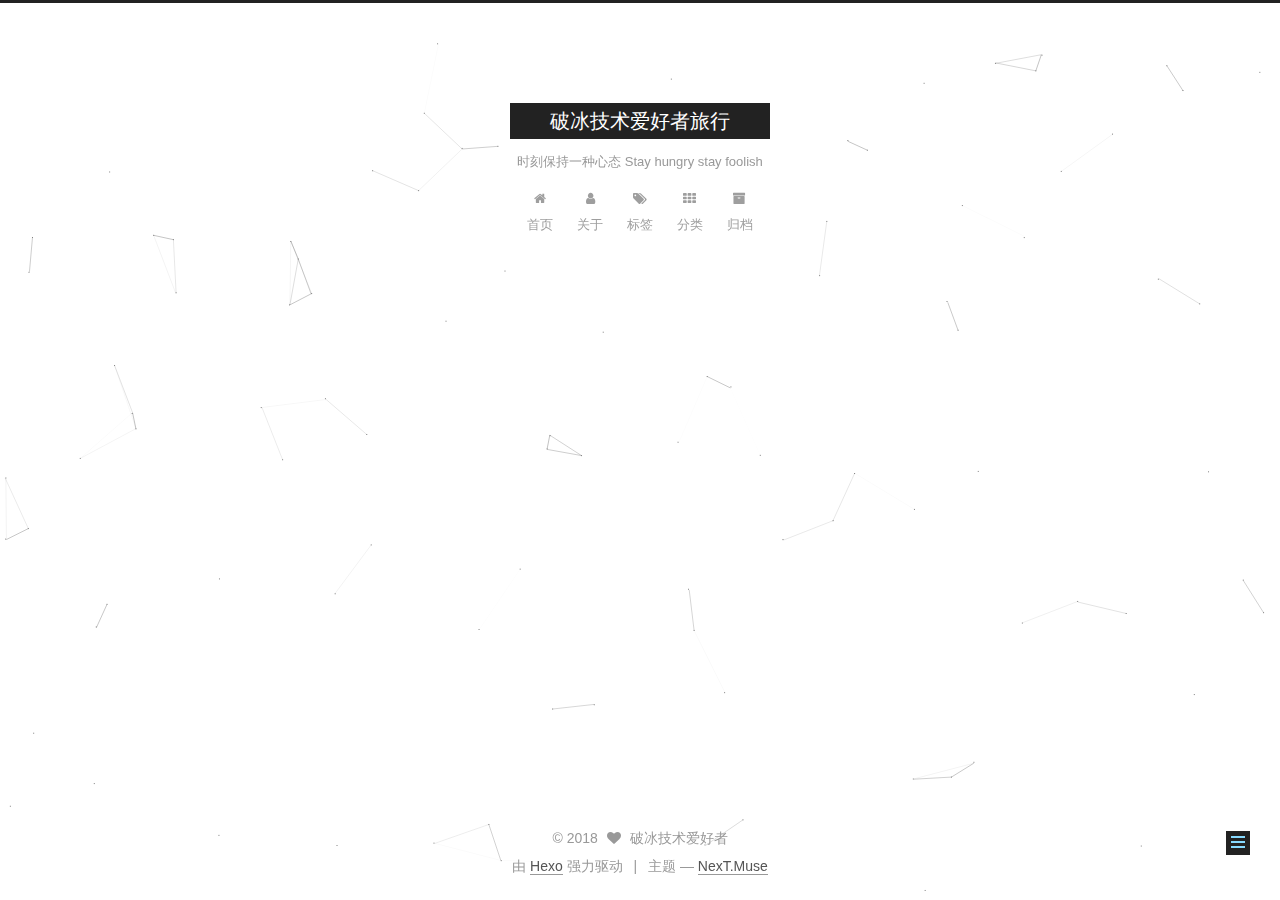
<file: categories/index.html>
<!DOCTYPE html>



  


<html class="theme-next muse use-motion" lang="zh-Hans">
<head>
  <meta charset="UTF-8"/>
<meta http-equiv="X-UA-Compatible" content="IE=edge" />
<meta name="viewport" content="width=device-width, initial-scale=1, maximum-scale=1"/>
<meta name="theme-color" content="#222">









<meta http-equiv="Cache-Control" content="no-transform" />
<meta http-equiv="Cache-Control" content="no-siteapp" />
















  
  
  <link href="/lib/fancybox/source/jquery.fancybox.css?v=2.1.5" rel="stylesheet" type="text/css" />







<link href="/lib/font-awesome/css/font-awesome.min.css?v=4.6.2" rel="stylesheet" type="text/css" />

<link href="/css/main.css?v=5.1.4" rel="stylesheet" type="text/css" />


  <link rel="apple-touch-icon" sizes="180x180" href="/images/apple-touch-icon-next.png?v=5.1.4">


  <link rel="icon" type="image/png" sizes="32x32" href="/images/favicon-32x32-next.png?v=5.1.4">


  <link rel="icon" type="image/png" sizes="16x16" href="/images/favicon-16x16-next.png?v=5.1.4">


  <link rel="mask-icon" href="/images/logo.svg?v=5.1.4" color="#222">





  <meta name="keywords" content="Hexo, NexT" />





  <link rel="alternate" href="/atom.xml" title="破冰技术爱好者旅行" type="application/atom+xml" />






<meta property="og:type" content="website">
<meta property="og:title" content="破冰技术爱好者旅行">
<meta property="og:url" content="http://book.icebreakerzr.com/categories/index.html">
<meta property="og:site_name" content="破冰技术爱好者旅行">
<meta property="og:locale" content="zh-Hans">
<meta property="og:updated_time" content="2018-03-19T00:57:07.265Z">
<meta name="twitter:card" content="summary">
<meta name="twitter:title" content="破冰技术爱好者旅行">



<script type="text/javascript" id="hexo.configurations">
  var NexT = window.NexT || {};
  var CONFIG = {
    root: '/',
    scheme: 'Muse',
    version: '5.1.4',
    sidebar: {"position":"left","display":"post","offset":12,"b2t":false,"scrollpercent":false,"onmobile":false},
    fancybox: true,
    tabs: true,
    motion: {"enable":true,"async":false,"transition":{"post_block":"fadeIn","post_header":"slideDownIn","post_body":"slideDownIn","coll_header":"slideLeftIn","sidebar":"slideUpIn"}},
    duoshuo: {
      userId: '0',
      author: '博主'
    },
    algolia: {
      applicationID: '',
      apiKey: '',
      indexName: '',
      hits: {"per_page":10},
      labels: {"input_placeholder":"Search for Posts","hits_empty":"We didn't find any results for the search: ${query}","hits_stats":"${hits} results found in ${time} ms"}
    }
  };
</script>



  <link rel="canonical" href="http://book.icebreakerzr.com/categories/"/>





  <title>分类 | 破冰技术爱好者旅行</title>
  








</head>

<body itemscope itemtype="http://schema.org/WebPage" lang="zh-Hans">

  
  
    
  

  <div class="container sidebar-position-left page-post-detail">
    <div class="headband"></div>

    <header id="header" class="header" itemscope itemtype="http://schema.org/WPHeader">
      <div class="header-inner"><div class="site-brand-wrapper">
  <div class="site-meta ">
    

    <div class="custom-logo-site-title">
      <a href="/"  class="brand" rel="start">
        <span class="logo-line-before"><i></i></span>
        <span class="site-title">破冰技术爱好者旅行</span>
        <span class="logo-line-after"><i></i></span>
      </a>
    </div>
      
        <p class="site-subtitle">时刻保持一种心态 Stay hungry stay foolish</p>
      
  </div>

  <div class="site-nav-toggle">
    <button>
      <span class="btn-bar"></span>
      <span class="btn-bar"></span>
      <span class="btn-bar"></span>
    </button>
  </div>
</div>

<nav class="site-nav">
  

  
    <ul id="menu" class="menu">
      
        
        <li class="menu-item menu-item-home">
          <a href="/" rel="section">
            
              <i class="menu-item-icon fa fa-fw fa-home"></i> <br />
            
            首页
          </a>
        </li>
      
        
        <li class="menu-item menu-item-about">
          <a href="/about/" rel="section">
            
              <i class="menu-item-icon fa fa-fw fa-user"></i> <br />
            
            关于
          </a>
        </li>
      
        
        <li class="menu-item menu-item-tags">
          <a href="/tags/" rel="section">
            
              <i class="menu-item-icon fa fa-fw fa-tags"></i> <br />
            
            标签
          </a>
        </li>
      
        
        <li class="menu-item menu-item-categories">
          <a href="/categories/" rel="section">
            
              <i class="menu-item-icon fa fa-fw fa-th"></i> <br />
            
            分类
          </a>
        </li>
      
        
        <li class="menu-item menu-item-archives">
          <a href="/archives/" rel="section">
            
              <i class="menu-item-icon fa fa-fw fa-archive"></i> <br />
            
            归档
          </a>
        </li>
      

      
    </ul>
  

  
</nav>



 </div>
    </header>

    <main id="main" class="main">
      <div class="main-inner">
        <div class="content-wrap">
          <div id="content" class="content">
            

  <div id="posts" class="posts-expand">
    
    
    
    <div class="post-block page">
      <header class="post-header">

	<h1 class="post-title" itemprop="name headline"></h1>



</header>

      
      
      
      <div class="post-body">
        
        
          <div class="category-all-page">
            <div class="category-all-title">
                暂无分类
            </div>
            <div class="category-all">
              
            </div>
          </div>
        
      </div>
      
      
      
    </div>
    
    
    
  </div>


          </div>
          


          

  



        </div>
        
          
  
  <div class="sidebar-toggle">
    <div class="sidebar-toggle-line-wrap">
      <span class="sidebar-toggle-line sidebar-toggle-line-first"></span>
      <span class="sidebar-toggle-line sidebar-toggle-line-middle"></span>
      <span class="sidebar-toggle-line sidebar-toggle-line-last"></span>
    </div>
  </div>

  <aside id="sidebar" class="sidebar">
    
    <div class="sidebar-inner">

      

      

      <section class="site-overview-wrap sidebar-panel sidebar-panel-active">
        <div class="site-overview">
          <div class="site-author motion-element" itemprop="author" itemscope itemtype="http://schema.org/Person">
            
              <img class="site-author-image" itemprop="image"
                src="/images/icebreakerZR.jpg"
                alt="破冰技术爱好者" />
            
              <p class="site-author-name" itemprop="name">破冰技术爱好者</p>
              <p class="site-description motion-element" itemprop="description"></p>
          </div>

          <nav class="site-state motion-element">

            
              <div class="site-state-item site-state-posts">
              
                <a href="/archives/">
              
                  <span class="site-state-item-count">1</span>
                  <span class="site-state-item-name">日志</span>
                </a>
              </div>
            

            

            

          </nav>

          
            <div class="feed-link motion-element">
              <a href="/atom.xml" rel="alternate">
                <i class="fa fa-rss"></i>
                RSS
              </a>
            </div>
          

          
            <div class="links-of-author motion-element">
                
                  <span class="links-of-author-item">
                    <a href="https://github.com/coding-chenkaikai" target="_blank" title="GitHub">
                      
                        <i class="fa fa-fw fa-github"></i>GitHub</a>
                  </span>
                
                  <span class="links-of-author-item">
                    <a href="mailto:ckk2019@gmail.com" target="_blank" title="E-Mail">
                      
                        <i class="fa fa-fw fa-envelope"></i>E-Mail</a>
                  </span>
                
                  <span class="links-of-author-item">
                    <a href="http://weibo.com/icebreakerzr" target="_blank" title="微博">
                      
                        <i class="fa fa-fw fa-weibo"></i>微博</a>
                  </span>
                
            </div>
          

          
          

          
          
            <div class="links-of-blogroll motion-element links-of-blogroll-inline">
              <div class="links-of-blogroll-title">
                <i class="fa  fa-fw fa-link"></i>
                友情链接
              </div>
              <ul class="links-of-blogroll-list">
                
                  <li class="links-of-blogroll-item">
                    <a href="https://tech.meituan.com/" title="美团点评技术团队" target="_blank">美团点评技术团队</a>
                  </li>
                
              </ul>
            </div>
          

          

        </div>
      </section>

      

      

    </div>
  </aside>


        
      </div>
    </main>

    <footer id="footer" class="footer">
      <div class="footer-inner">
        <div class="copyright">&copy; <span itemprop="copyrightYear">2018</span>
  <span class="with-love">
    <i class="fa fa-heart"></i>
  </span>
  <span class="author" itemprop="copyrightHolder">破冰技术爱好者</span>

  
</div>


  <div class="powered-by">由 <a class="theme-link" target="_blank" href="https://hexo.io">Hexo</a> 强力驱动</div>



  <span class="post-meta-divider">|</span>



  <div class="theme-info">主题 &mdash; <a class="theme-link" target="_blank" href="https://github.com/iissnan/hexo-theme-next">NexT.Muse</a></div>




        







        
      </div>
    </footer>

    
      <div class="back-to-top">
        <i class="fa fa-arrow-up"></i>
        
      </div>
    

    

  </div>

  

<script type="text/javascript">
  if (Object.prototype.toString.call(window.Promise) !== '[object Function]') {
    window.Promise = null;
  }
</script>









  


  











  
  
    <script type="text/javascript" src="/lib/jquery/index.js?v=2.1.3"></script>
  

  
  
    <script type="text/javascript" src="/lib/fastclick/lib/fastclick.min.js?v=1.0.6"></script>
  

  
  
    <script type="text/javascript" src="/lib/jquery_lazyload/jquery.lazyload.js?v=1.9.7"></script>
  

  
  
    <script type="text/javascript" src="/lib/velocity/velocity.min.js?v=1.2.1"></script>
  

  
  
    <script type="text/javascript" src="/lib/velocity/velocity.ui.min.js?v=1.2.1"></script>
  

  
  
    <script type="text/javascript" src="/lib/fancybox/source/jquery.fancybox.pack.js?v=2.1.5"></script>
  

  
  
    <script type="text/javascript" src="/lib/canvas-nest/canvas-nest.min.js"></script>
  


  


  <script type="text/javascript" src="/js/src/utils.js?v=5.1.4"></script>

  <script type="text/javascript" src="/js/src/motion.js?v=5.1.4"></script>



  
  

  
  <script type="text/javascript" src="/js/src/scrollspy.js?v=5.1.4"></script>
<script type="text/javascript" src="/js/src/post-details.js?v=5.1.4"></script>



  


  <script type="text/javascript" src="/js/src/bootstrap.js?v=5.1.4"></script>



  


  




	





  





  












  





  

  
  <script src="https://cdn1.lncld.net/static/js/av-core-mini-0.6.4.js"></script>
  <script>AV.initialize("7OzKECgFn2YdyKCYjBtGaJa9-gzGzoHsz", "GHXTNnKBXwHDoenjzYSRMuoH");</script>
  <script>
    function showTime(Counter) {
      var query = new AV.Query(Counter);
      var entries = [];
      var $visitors = $(".leancloud_visitors");

      $visitors.each(function () {
        entries.push( $(this).attr("id").trim() );
      });

      query.containedIn('url', entries);
      query.find()
        .done(function (results) {
          var COUNT_CONTAINER_REF = '.leancloud-visitors-count';

          if (results.length === 0) {
            $visitors.find(COUNT_CONTAINER_REF).text(0);
            return;
          }

          for (var i = 0; i < results.length; i++) {
            var item = results[i];
            var url = item.get('url');
            var time = item.get('time');
            var element = document.getElementById(url);

            $(element).find(COUNT_CONTAINER_REF).text(time);
          }
          for(var i = 0; i < entries.length; i++) {
            var url = entries[i];
            var element = document.getElementById(url);
            var countSpan = $(element).find(COUNT_CONTAINER_REF);
            if( countSpan.text() == '') {
              countSpan.text(0);
            }
          }
        })
        .fail(function (object, error) {
          console.log("Error: " + error.code + " " + error.message);
        });
    }

    function addCount(Counter) {
      var $visitors = $(".leancloud_visitors");
      var url = $visitors.attr('id').trim();
      var title = $visitors.attr('data-flag-title').trim();
      var query = new AV.Query(Counter);

      query.equalTo("url", url);
      query.find({
        success: function(results) {
          if (results.length > 0) {
            var counter = results[0];
            counter.fetchWhenSave(true);
            counter.increment("time");
            counter.save(null, {
              success: function(counter) {
                var $element = $(document.getElementById(url));
                $element.find('.leancloud-visitors-count').text(counter.get('time'));
              },
              error: function(counter, error) {
                console.log('Failed to save Visitor num, with error message: ' + error.message);
              }
            });
          } else {
            var newcounter = new Counter();
            /* Set ACL */
            var acl = new AV.ACL();
            acl.setPublicReadAccess(true);
            acl.setPublicWriteAccess(true);
            newcounter.setACL(acl);
            /* End Set ACL */
            newcounter.set("title", title);
            newcounter.set("url", url);
            newcounter.set("time", 1);
            newcounter.save(null, {
              success: function(newcounter) {
                var $element = $(document.getElementById(url));
                $element.find('.leancloud-visitors-count').text(newcounter.get('time'));
              },
              error: function(newcounter, error) {
                console.log('Failed to create');
              }
            });
          }
        },
        error: function(error) {
          console.log('Error:' + error.code + " " + error.message);
        }
      });
    }

    $(function() {
      var Counter = AV.Object.extend("Counter");
      if ($('.leancloud_visitors').length == 1) {
        addCount(Counter);
      } else if ($('.post-title-link').length > 1) {
        showTime(Counter);
      }
    });
  </script>



  

  

  
  

  

  

  

</body>
</html>
</file>
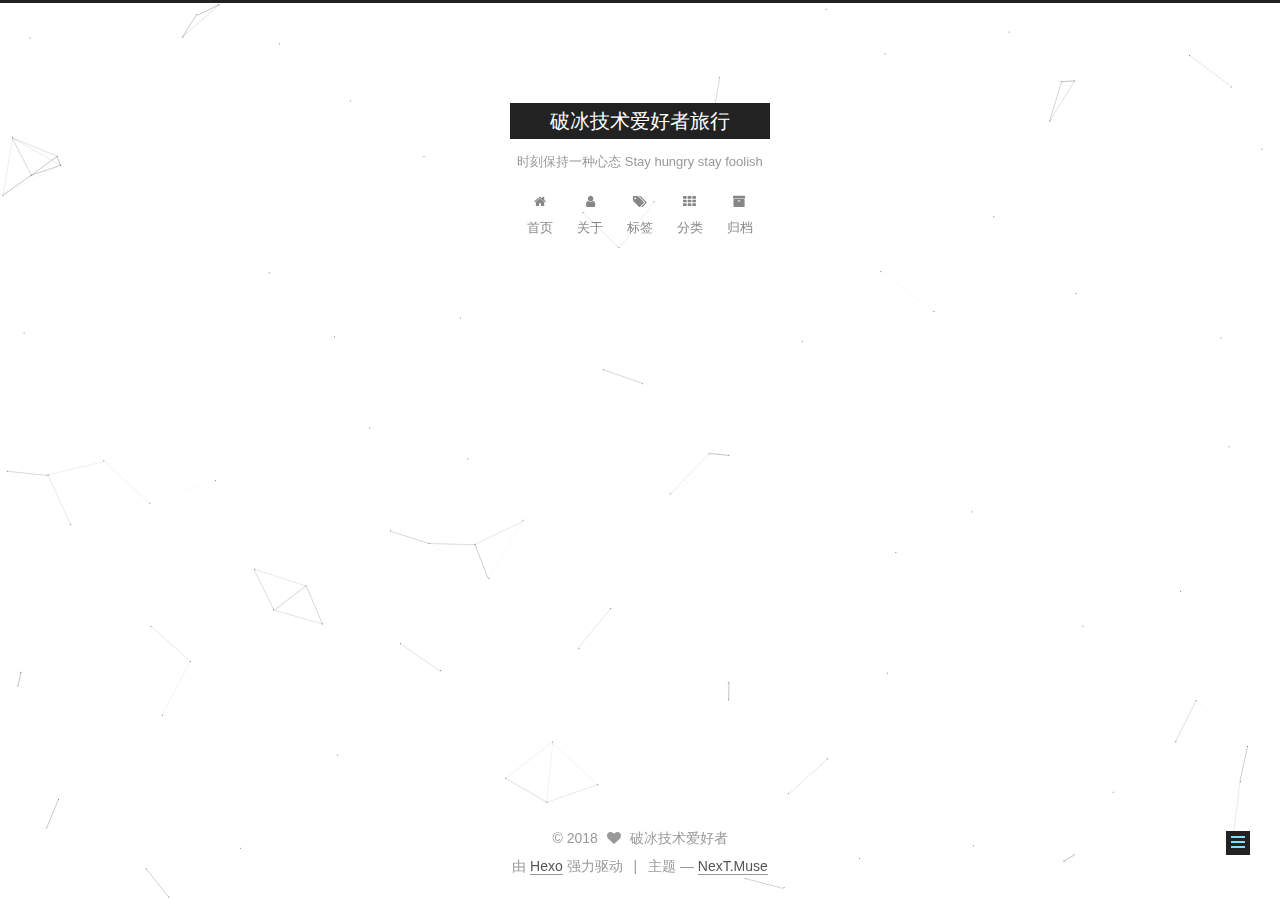
<file: tags/index.html>
<!DOCTYPE html>



  


<html class="theme-next muse use-motion" lang="zh-Hans">
<head>
  <meta charset="UTF-8"/>
<meta http-equiv="X-UA-Compatible" content="IE=edge" />
<meta name="viewport" content="width=device-width, initial-scale=1, maximum-scale=1"/>
<meta name="theme-color" content="#222">









<meta http-equiv="Cache-Control" content="no-transform" />
<meta http-equiv="Cache-Control" content="no-siteapp" />
















  
  
  <link href="/lib/fancybox/source/jquery.fancybox.css?v=2.1.5" rel="stylesheet" type="text/css" />







<link href="/lib/font-awesome/css/font-awesome.min.css?v=4.6.2" rel="stylesheet" type="text/css" />

<link href="/css/main.css?v=5.1.4" rel="stylesheet" type="text/css" />


  <link rel="apple-touch-icon" sizes="180x180" href="/images/apple-touch-icon-next.png?v=5.1.4">


  <link rel="icon" type="image/png" sizes="32x32" href="/images/favicon-32x32-next.png?v=5.1.4">


  <link rel="icon" type="image/png" sizes="16x16" href="/images/favicon-16x16-next.png?v=5.1.4">


  <link rel="mask-icon" href="/images/logo.svg?v=5.1.4" color="#222">





  <meta name="keywords" content="Hexo, NexT" />





  <link rel="alternate" href="/atom.xml" title="破冰技术爱好者旅行" type="application/atom+xml" />






<meta property="og:type" content="website">
<meta property="og:title" content="破冰技术爱好者旅行">
<meta property="og:url" content="http://book.icebreakerzr.com/tags/index.html">
<meta property="og:site_name" content="破冰技术爱好者旅行">
<meta property="og:locale" content="zh-Hans">
<meta property="og:updated_time" content="2018-03-19T00:57:07.265Z">
<meta name="twitter:card" content="summary">
<meta name="twitter:title" content="破冰技术爱好者旅行">



<script type="text/javascript" id="hexo.configurations">
  var NexT = window.NexT || {};
  var CONFIG = {
    root: '/',
    scheme: 'Muse',
    version: '5.1.4',
    sidebar: {"position":"left","display":"post","offset":12,"b2t":false,"scrollpercent":false,"onmobile":false},
    fancybox: true,
    tabs: true,
    motion: {"enable":true,"async":false,"transition":{"post_block":"fadeIn","post_header":"slideDownIn","post_body":"slideDownIn","coll_header":"slideLeftIn","sidebar":"slideUpIn"}},
    duoshuo: {
      userId: '0',
      author: '博主'
    },
    algolia: {
      applicationID: '',
      apiKey: '',
      indexName: '',
      hits: {"per_page":10},
      labels: {"input_placeholder":"Search for Posts","hits_empty":"We didn't find any results for the search: ${query}","hits_stats":"${hits} results found in ${time} ms"}
    }
  };
</script>



  <link rel="canonical" href="http://book.icebreakerzr.com/tags/"/>





  <title>标签 | 破冰技术爱好者旅行</title>
  








</head>

<body itemscope itemtype="http://schema.org/WebPage" lang="zh-Hans">

  
  
    
  

  <div class="container sidebar-position-left page-post-detail">
    <div class="headband"></div>

    <header id="header" class="header" itemscope itemtype="http://schema.org/WPHeader">
      <div class="header-inner"><div class="site-brand-wrapper">
  <div class="site-meta ">
    

    <div class="custom-logo-site-title">
      <a href="/"  class="brand" rel="start">
        <span class="logo-line-before"><i></i></span>
        <span class="site-title">破冰技术爱好者旅行</span>
        <span class="logo-line-after"><i></i></span>
      </a>
    </div>
      
        <p class="site-subtitle">时刻保持一种心态 Stay hungry stay foolish</p>
      
  </div>

  <div class="site-nav-toggle">
    <button>
      <span class="btn-bar"></span>
      <span class="btn-bar"></span>
      <span class="btn-bar"></span>
    </button>
  </div>
</div>

<nav class="site-nav">
  

  
    <ul id="menu" class="menu">
      
        
        <li class="menu-item menu-item-home">
          <a href="/" rel="section">
            
              <i class="menu-item-icon fa fa-fw fa-home"></i> <br />
            
            首页
          </a>
        </li>
      
        
        <li class="menu-item menu-item-about">
          <a href="/about/" rel="section">
            
              <i class="menu-item-icon fa fa-fw fa-user"></i> <br />
            
            关于
          </a>
        </li>
      
        
        <li class="menu-item menu-item-tags">
          <a href="/tags/" rel="section">
            
              <i class="menu-item-icon fa fa-fw fa-tags"></i> <br />
            
            标签
          </a>
        </li>
      
        
        <li class="menu-item menu-item-categories">
          <a href="/categories/" rel="section">
            
              <i class="menu-item-icon fa fa-fw fa-th"></i> <br />
            
            分类
          </a>
        </li>
      
        
        <li class="menu-item menu-item-archives">
          <a href="/archives/" rel="section">
            
              <i class="menu-item-icon fa fa-fw fa-archive"></i> <br />
            
            归档
          </a>
        </li>
      

      
    </ul>
  

  
</nav>



 </div>
    </header>

    <main id="main" class="main">
      <div class="main-inner">
        <div class="content-wrap">
          <div id="content" class="content">
            

  <div id="posts" class="posts-expand">
    
    
    
    <div class="post-block page">
      <header class="post-header">

	<h1 class="post-title" itemprop="name headline"></h1>



</header>

      
      
      
      <div class="post-body">
        
        
          <div class="tag-cloud">
            <div class="tag-cloud-title">
                暂无标签
            </div>
            <div class="tag-cloud-tags">
              
            </div>
          </div>
        
      </div>
      
      
      
    </div>
    
    
    
  </div>


          </div>
          


          

  



        </div>
        
          
  
  <div class="sidebar-toggle">
    <div class="sidebar-toggle-line-wrap">
      <span class="sidebar-toggle-line sidebar-toggle-line-first"></span>
      <span class="sidebar-toggle-line sidebar-toggle-line-middle"></span>
      <span class="sidebar-toggle-line sidebar-toggle-line-last"></span>
    </div>
  </div>

  <aside id="sidebar" class="sidebar">
    
    <div class="sidebar-inner">

      

      

      <section class="site-overview-wrap sidebar-panel sidebar-panel-active">
        <div class="site-overview">
          <div class="site-author motion-element" itemprop="author" itemscope itemtype="http://schema.org/Person">
            
              <img class="site-author-image" itemprop="image"
                src="/images/icebreakerZR.jpg"
                alt="破冰技术爱好者" />
            
              <p class="site-author-name" itemprop="name">破冰技术爱好者</p>
              <p class="site-description motion-element" itemprop="description"></p>
          </div>

          <nav class="site-state motion-element">

            
              <div class="site-state-item site-state-posts">
              
                <a href="/archives/">
              
                  <span class="site-state-item-count">1</span>
                  <span class="site-state-item-name">日志</span>
                </a>
              </div>
            

            

            

          </nav>

          
            <div class="feed-link motion-element">
              <a href="/atom.xml" rel="alternate">
                <i class="fa fa-rss"></i>
                RSS
              </a>
            </div>
          

          
            <div class="links-of-author motion-element">
                
                  <span class="links-of-author-item">
                    <a href="https://github.com/coding-chenkaikai" target="_blank" title="GitHub">
                      
                        <i class="fa fa-fw fa-github"></i>GitHub</a>
                  </span>
                
                  <span class="links-of-author-item">
                    <a href="mailto:ckk2019@gmail.com" target="_blank" title="E-Mail">
                      
                        <i class="fa fa-fw fa-envelope"></i>E-Mail</a>
                  </span>
                
                  <span class="links-of-author-item">
                    <a href="http://weibo.com/icebreakerzr" target="_blank" title="微博">
                      
                        <i class="fa fa-fw fa-weibo"></i>微博</a>
                  </span>
                
            </div>
          

          
          

          
          
            <div class="links-of-blogroll motion-element links-of-blogroll-inline">
              <div class="links-of-blogroll-title">
                <i class="fa  fa-fw fa-link"></i>
                友情链接
              </div>
              <ul class="links-of-blogroll-list">
                
                  <li class="links-of-blogroll-item">
                    <a href="https://tech.meituan.com/" title="美团点评技术团队" target="_blank">美团点评技术团队</a>
                  </li>
                
              </ul>
            </div>
          

          

        </div>
      </section>

      

      

    </div>
  </aside>


        
      </div>
    </main>

    <footer id="footer" class="footer">
      <div class="footer-inner">
        <div class="copyright">&copy; <span itemprop="copyrightYear">2018</span>
  <span class="with-love">
    <i class="fa fa-heart"></i>
  </span>
  <span class="author" itemprop="copyrightHolder">破冰技术爱好者</span>

  
</div>


  <div class="powered-by">由 <a class="theme-link" target="_blank" href="https://hexo.io">Hexo</a> 强力驱动</div>



  <span class="post-meta-divider">|</span>



  <div class="theme-info">主题 &mdash; <a class="theme-link" target="_blank" href="https://github.com/iissnan/hexo-theme-next">NexT.Muse</a></div>




        







        
      </div>
    </footer>

    
      <div class="back-to-top">
        <i class="fa fa-arrow-up"></i>
        
      </div>
    

    

  </div>

  

<script type="text/javascript">
  if (Object.prototype.toString.call(window.Promise) !== '[object Function]') {
    window.Promise = null;
  }
</script>









  


  











  
  
    <script type="text/javascript" src="/lib/jquery/index.js?v=2.1.3"></script>
  

  
  
    <script type="text/javascript" src="/lib/fastclick/lib/fastclick.min.js?v=1.0.6"></script>
  

  
  
    <script type="text/javascript" src="/lib/jquery_lazyload/jquery.lazyload.js?v=1.9.7"></script>
  

  
  
    <script type="text/javascript" src="/lib/velocity/velocity.min.js?v=1.2.1"></script>
  

  
  
    <script type="text/javascript" src="/lib/velocity/velocity.ui.min.js?v=1.2.1"></script>
  

  
  
    <script type="text/javascript" src="/lib/fancybox/source/jquery.fancybox.pack.js?v=2.1.5"></script>
  

  
  
    <script type="text/javascript" src="/lib/canvas-nest/canvas-nest.min.js"></script>
  


  


  <script type="text/javascript" src="/js/src/utils.js?v=5.1.4"></script>

  <script type="text/javascript" src="/js/src/motion.js?v=5.1.4"></script>



  
  

  
  <script type="text/javascript" src="/js/src/scrollspy.js?v=5.1.4"></script>
<script type="text/javascript" src="/js/src/post-details.js?v=5.1.4"></script>



  


  <script type="text/javascript" src="/js/src/bootstrap.js?v=5.1.4"></script>



  


  




	





  





  












  





  

  
  <script src="https://cdn1.lncld.net/static/js/av-core-mini-0.6.4.js"></script>
  <script>AV.initialize("7OzKECgFn2YdyKCYjBtGaJa9-gzGzoHsz", "GHXTNnKBXwHDoenjzYSRMuoH");</script>
  <script>
    function showTime(Counter) {
      var query = new AV.Query(Counter);
      var entries = [];
      var $visitors = $(".leancloud_visitors");

      $visitors.each(function () {
        entries.push( $(this).attr("id").trim() );
      });

      query.containedIn('url', entries);
      query.find()
        .done(function (results) {
          var COUNT_CONTAINER_REF = '.leancloud-visitors-count';

          if (results.length === 0) {
            $visitors.find(COUNT_CONTAINER_REF).text(0);
            return;
          }

          for (var i = 0; i < results.length; i++) {
            var item = results[i];
            var url = item.get('url');
            var time = item.get('time');
            var element = document.getElementById(url);

            $(element).find(COUNT_CONTAINER_REF).text(time);
          }
          for(var i = 0; i < entries.length; i++) {
            var url = entries[i];
            var element = document.getElementById(url);
            var countSpan = $(element).find(COUNT_CONTAINER_REF);
            if( countSpan.text() == '') {
              countSpan.text(0);
            }
          }
        })
        .fail(function (object, error) {
          console.log("Error: " + error.code + " " + error.message);
        });
    }

    function addCount(Counter) {
      var $visitors = $(".leancloud_visitors");
      var url = $visitors.attr('id').trim();
      var title = $visitors.attr('data-flag-title').trim();
      var query = new AV.Query(Counter);

      query.equalTo("url", url);
      query.find({
        success: function(results) {
          if (results.length > 0) {
            var counter = results[0];
            counter.fetchWhenSave(true);
            counter.increment("time");
            counter.save(null, {
              success: function(counter) {
                var $element = $(document.getElementById(url));
                $element.find('.leancloud-visitors-count').text(counter.get('time'));
              },
              error: function(counter, error) {
                console.log('Failed to save Visitor num, with error message: ' + error.message);
              }
            });
          } else {
            var newcounter = new Counter();
            /* Set ACL */
            var acl = new AV.ACL();
            acl.setPublicReadAccess(true);
            acl.setPublicWriteAccess(true);
            newcounter.setACL(acl);
            /* End Set ACL */
            newcounter.set("title", title);
            newcounter.set("url", url);
            newcounter.set("time", 1);
            newcounter.save(null, {
              success: function(newcounter) {
                var $element = $(document.getElementById(url));
                $element.find('.leancloud-visitors-count').text(newcounter.get('time'));
              },
              error: function(newcounter, error) {
                console.log('Failed to create');
              }
            });
          }
        },
        error: function(error) {
          console.log('Error:' + error.code + " " + error.message);
        }
      });
    }

    $(function() {
      var Counter = AV.Object.extend("Counter");
      if ($('.leancloud_visitors').length == 1) {
        addCount(Counter);
      } else if ($('.post-title-link').length > 1) {
        showTime(Counter);
      }
    });
  </script>



  

  

  
  

  

  

  

</body>
</html>
</file>
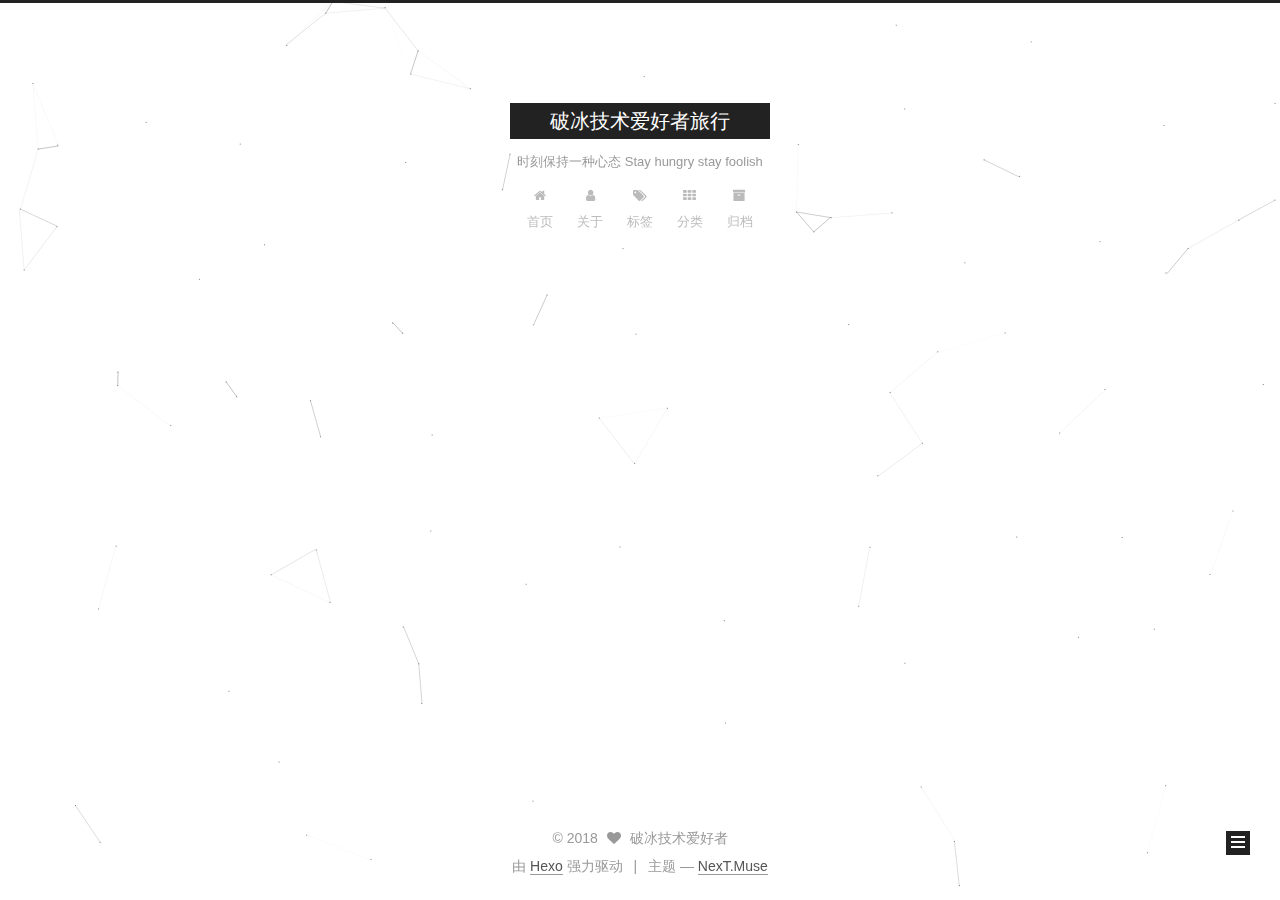
<file: archives/2018/index.html>
<!DOCTYPE html>



  


<html class="theme-next muse use-motion" lang="zh-Hans">
<head>
  <meta charset="UTF-8"/>
<meta http-equiv="X-UA-Compatible" content="IE=edge" />
<meta name="viewport" content="width=device-width, initial-scale=1, maximum-scale=1"/>
<meta name="theme-color" content="#222">









<meta http-equiv="Cache-Control" content="no-transform" />
<meta http-equiv="Cache-Control" content="no-siteapp" />
















  
  
  <link href="/lib/fancybox/source/jquery.fancybox.css?v=2.1.5" rel="stylesheet" type="text/css" />







<link href="/lib/font-awesome/css/font-awesome.min.css?v=4.6.2" rel="stylesheet" type="text/css" />

<link href="/css/main.css?v=5.1.4" rel="stylesheet" type="text/css" />


  <link rel="apple-touch-icon" sizes="180x180" href="/images/apple-touch-icon-next.png?v=5.1.4">


  <link rel="icon" type="image/png" sizes="32x32" href="/images/favicon-32x32-next.png?v=5.1.4">


  <link rel="icon" type="image/png" sizes="16x16" href="/images/favicon-16x16-next.png?v=5.1.4">


  <link rel="mask-icon" href="/images/logo.svg?v=5.1.4" color="#222">





  <meta name="keywords" content="Hexo, NexT" />





  <link rel="alternate" href="/atom.xml" title="破冰技术爱好者旅行" type="application/atom+xml" />






<meta property="og:type" content="website">
<meta property="og:title" content="破冰技术爱好者旅行">
<meta property="og:url" content="http://book.icebreakerzr.com/archives/2018/index.html">
<meta property="og:site_name" content="破冰技术爱好者旅行">
<meta property="og:locale" content="zh-Hans">
<meta name="twitter:card" content="summary">
<meta name="twitter:title" content="破冰技术爱好者旅行">



<script type="text/javascript" id="hexo.configurations">
  var NexT = window.NexT || {};
  var CONFIG = {
    root: '/',
    scheme: 'Muse',
    version: '5.1.4',
    sidebar: {"position":"left","display":"post","offset":12,"b2t":false,"scrollpercent":false,"onmobile":false},
    fancybox: true,
    tabs: true,
    motion: {"enable":true,"async":false,"transition":{"post_block":"fadeIn","post_header":"slideDownIn","post_body":"slideDownIn","coll_header":"slideLeftIn","sidebar":"slideUpIn"}},
    duoshuo: {
      userId: '0',
      author: '博主'
    },
    algolia: {
      applicationID: '',
      apiKey: '',
      indexName: '',
      hits: {"per_page":10},
      labels: {"input_placeholder":"Search for Posts","hits_empty":"We didn't find any results for the search: ${query}","hits_stats":"${hits} results found in ${time} ms"}
    }
  };
</script>



  <link rel="canonical" href="http://book.icebreakerzr.com/archives/2018/"/>





  <title>归档 | 破冰技术爱好者旅行</title>
  








</head>

<body itemscope itemtype="http://schema.org/WebPage" lang="zh-Hans">

  
  
    
  

  <div class="container sidebar-position-left page-archive">
    <div class="headband"></div>

    <header id="header" class="header" itemscope itemtype="http://schema.org/WPHeader">
      <div class="header-inner"><div class="site-brand-wrapper">
  <div class="site-meta ">
    

    <div class="custom-logo-site-title">
      <a href="/"  class="brand" rel="start">
        <span class="logo-line-before"><i></i></span>
        <span class="site-title">破冰技术爱好者旅行</span>
        <span class="logo-line-after"><i></i></span>
      </a>
    </div>
      
        <p class="site-subtitle">时刻保持一种心态 Stay hungry stay foolish</p>
      
  </div>

  <div class="site-nav-toggle">
    <button>
      <span class="btn-bar"></span>
      <span class="btn-bar"></span>
      <span class="btn-bar"></span>
    </button>
  </div>
</div>

<nav class="site-nav">
  

  
    <ul id="menu" class="menu">
      
        
        <li class="menu-item menu-item-home">
          <a href="/" rel="section">
            
              <i class="menu-item-icon fa fa-fw fa-home"></i> <br />
            
            首页
          </a>
        </li>
      
        
        <li class="menu-item menu-item-about">
          <a href="/about/" rel="section">
            
              <i class="menu-item-icon fa fa-fw fa-user"></i> <br />
            
            关于
          </a>
        </li>
      
        
        <li class="menu-item menu-item-tags">
          <a href="/tags/" rel="section">
            
              <i class="menu-item-icon fa fa-fw fa-tags"></i> <br />
            
            标签
          </a>
        </li>
      
        
        <li class="menu-item menu-item-categories">
          <a href="/categories/" rel="section">
            
              <i class="menu-item-icon fa fa-fw fa-th"></i> <br />
            
            分类
          </a>
        </li>
      
        
        <li class="menu-item menu-item-archives">
          <a href="/archives/" rel="section">
            
              <i class="menu-item-icon fa fa-fw fa-archive"></i> <br />
            
            归档
          </a>
        </li>
      

      
    </ul>
  

  
</nav>



 </div>
    </header>

    <main id="main" class="main">
      <div class="main-inner">
        <div class="content-wrap">
          <div id="content" class="content">
            

  
  
  
  <div class="post-block archive">
    <div id="posts" class="posts-collapse">
      <span class="archive-move-on"></span>

      <span class="archive-page-counter">
        
        
        
          
        
        嗯..! 目前共计 1 篇日志。 继续努力。
      </span>

      

        
        
        

        
          
          <div class="collection-title">
            <h1 class="archive-year" id="archive-year-2018">2018</h1>
          </div>
        
        

        

  <article class="post post-type-normal" itemscope itemtype="http://schema.org/Article">
    <header class="post-header">

      <h2 class="post-title">
        
            <a class="post-title-link" href="/2018/03/19/hello-world/" itemprop="url">
              
                <span itemprop="name">Hello World</span>
              
            </a>
        
      </h2>

      <div class="post-meta">
        <time class="post-time" itemprop="dateCreated"
              datetime="2018-03-19T08:57:07+08:00"
              content="2018-03-19" >
          03-19
        </time>
      </div>

    </header>
  </article>



      

    </div>
  </div>
  
  
  

  



          </div>
          


          

        </div>
        
          
  
  <div class="sidebar-toggle">
    <div class="sidebar-toggle-line-wrap">
      <span class="sidebar-toggle-line sidebar-toggle-line-first"></span>
      <span class="sidebar-toggle-line sidebar-toggle-line-middle"></span>
      <span class="sidebar-toggle-line sidebar-toggle-line-last"></span>
    </div>
  </div>

  <aside id="sidebar" class="sidebar">
    
    <div class="sidebar-inner">

      

      

      <section class="site-overview-wrap sidebar-panel sidebar-panel-active">
        <div class="site-overview">
          <div class="site-author motion-element" itemprop="author" itemscope itemtype="http://schema.org/Person">
            
              <img class="site-author-image" itemprop="image"
                src="/images/icebreakerZR.jpg"
                alt="破冰技术爱好者" />
            
              <p class="site-author-name" itemprop="name">破冰技术爱好者</p>
              <p class="site-description motion-element" itemprop="description"></p>
          </div>

          <nav class="site-state motion-element">

            
              <div class="site-state-item site-state-posts">
              
                <a href="/archives/">
              
                  <span class="site-state-item-count">1</span>
                  <span class="site-state-item-name">日志</span>
                </a>
              </div>
            

            

            

          </nav>

          
            <div class="feed-link motion-element">
              <a href="/atom.xml" rel="alternate">
                <i class="fa fa-rss"></i>
                RSS
              </a>
            </div>
          

          
            <div class="links-of-author motion-element">
                
                  <span class="links-of-author-item">
                    <a href="https://github.com/coding-chenkaikai" target="_blank" title="GitHub">
                      
                        <i class="fa fa-fw fa-github"></i>GitHub</a>
                  </span>
                
                  <span class="links-of-author-item">
                    <a href="mailto:ckk2019@gmail.com" target="_blank" title="E-Mail">
                      
                        <i class="fa fa-fw fa-envelope"></i>E-Mail</a>
                  </span>
                
                  <span class="links-of-author-item">
                    <a href="http://weibo.com/icebreakerzr" target="_blank" title="微博">
                      
                        <i class="fa fa-fw fa-weibo"></i>微博</a>
                  </span>
                
            </div>
          

          
          

          
          
            <div class="links-of-blogroll motion-element links-of-blogroll-inline">
              <div class="links-of-blogroll-title">
                <i class="fa  fa-fw fa-link"></i>
                友情链接
              </div>
              <ul class="links-of-blogroll-list">
                
                  <li class="links-of-blogroll-item">
                    <a href="https://tech.meituan.com/" title="美团点评技术团队" target="_blank">美团点评技术团队</a>
                  </li>
                
              </ul>
            </div>
          

          

        </div>
      </section>

      

      

    </div>
  </aside>


        
      </div>
    </main>

    <footer id="footer" class="footer">
      <div class="footer-inner">
        <div class="copyright">&copy; <span itemprop="copyrightYear">2018</span>
  <span class="with-love">
    <i class="fa fa-heart"></i>
  </span>
  <span class="author" itemprop="copyrightHolder">破冰技术爱好者</span>

  
</div>


  <div class="powered-by">由 <a class="theme-link" target="_blank" href="https://hexo.io">Hexo</a> 强力驱动</div>



  <span class="post-meta-divider">|</span>



  <div class="theme-info">主题 &mdash; <a class="theme-link" target="_blank" href="https://github.com/iissnan/hexo-theme-next">NexT.Muse</a></div>




        







        
      </div>
    </footer>

    
      <div class="back-to-top">
        <i class="fa fa-arrow-up"></i>
        
      </div>
    

    

  </div>

  

<script type="text/javascript">
  if (Object.prototype.toString.call(window.Promise) !== '[object Function]') {
    window.Promise = null;
  }
</script>









  


  











  
  
    <script type="text/javascript" src="/lib/jquery/index.js?v=2.1.3"></script>
  

  
  
    <script type="text/javascript" src="/lib/fastclick/lib/fastclick.min.js?v=1.0.6"></script>
  

  
  
    <script type="text/javascript" src="/lib/jquery_lazyload/jquery.lazyload.js?v=1.9.7"></script>
  

  
  
    <script type="text/javascript" src="/lib/velocity/velocity.min.js?v=1.2.1"></script>
  

  
  
    <script type="text/javascript" src="/lib/velocity/velocity.ui.min.js?v=1.2.1"></script>
  

  
  
    <script type="text/javascript" src="/lib/fancybox/source/jquery.fancybox.pack.js?v=2.1.5"></script>
  

  
  
    <script type="text/javascript" src="/lib/canvas-nest/canvas-nest.min.js"></script>
  


  


  <script type="text/javascript" src="/js/src/utils.js?v=5.1.4"></script>

  <script type="text/javascript" src="/js/src/motion.js?v=5.1.4"></script>



  
  

  

  


  <script type="text/javascript" src="/js/src/bootstrap.js?v=5.1.4"></script>



  


  




	





  





  












  





  

  
  <script src="https://cdn1.lncld.net/static/js/av-core-mini-0.6.4.js"></script>
  <script>AV.initialize("7OzKECgFn2YdyKCYjBtGaJa9-gzGzoHsz", "GHXTNnKBXwHDoenjzYSRMuoH");</script>
  <script>
    function showTime(Counter) {
      var query = new AV.Query(Counter);
      var entries = [];
      var $visitors = $(".leancloud_visitors");

      $visitors.each(function () {
        entries.push( $(this).attr("id").trim() );
      });

      query.containedIn('url', entries);
      query.find()
        .done(function (results) {
          var COUNT_CONTAINER_REF = '.leancloud-visitors-count';

          if (results.length === 0) {
            $visitors.find(COUNT_CONTAINER_REF).text(0);
            return;
          }

          for (var i = 0; i < results.length; i++) {
            var item = results[i];
            var url = item.get('url');
            var time = item.get('time');
            var element = document.getElementById(url);

            $(element).find(COUNT_CONTAINER_REF).text(time);
          }
          for(var i = 0; i < entries.length; i++) {
            var url = entries[i];
            var element = document.getElementById(url);
            var countSpan = $(element).find(COUNT_CONTAINER_REF);
            if( countSpan.text() == '') {
              countSpan.text(0);
            }
          }
        })
        .fail(function (object, error) {
          console.log("Error: " + error.code + " " + error.message);
        });
    }

    function addCount(Counter) {
      var $visitors = $(".leancloud_visitors");
      var url = $visitors.attr('id').trim();
      var title = $visitors.attr('data-flag-title').trim();
      var query = new AV.Query(Counter);

      query.equalTo("url", url);
      query.find({
        success: function(results) {
          if (results.length > 0) {
            var counter = results[0];
            counter.fetchWhenSave(true);
            counter.increment("time");
            counter.save(null, {
              success: function(counter) {
                var $element = $(document.getElementById(url));
                $element.find('.leancloud-visitors-count').text(counter.get('time'));
              },
              error: function(counter, error) {
                console.log('Failed to save Visitor num, with error message: ' + error.message);
              }
            });
          } else {
            var newcounter = new Counter();
            /* Set ACL */
            var acl = new AV.ACL();
            acl.setPublicReadAccess(true);
            acl.setPublicWriteAccess(true);
            newcounter.setACL(acl);
            /* End Set ACL */
            newcounter.set("title", title);
            newcounter.set("url", url);
            newcounter.set("time", 1);
            newcounter.save(null, {
              success: function(newcounter) {
                var $element = $(document.getElementById(url));
                $element.find('.leancloud-visitors-count').text(newcounter.get('time'));
              },
              error: function(newcounter, error) {
                console.log('Failed to create');
              }
            });
          }
        },
        error: function(error) {
          console.log('Error:' + error.code + " " + error.message);
        }
      });
    }

    $(function() {
      var Counter = AV.Object.extend("Counter");
      if ($('.leancloud_visitors').length == 1) {
        addCount(Counter);
      } else if ($('.post-title-link').length > 1) {
        showTime(Counter);
      }
    });
  </script>



  

  

  
  

  

  

  

</body>
</html>
</file>
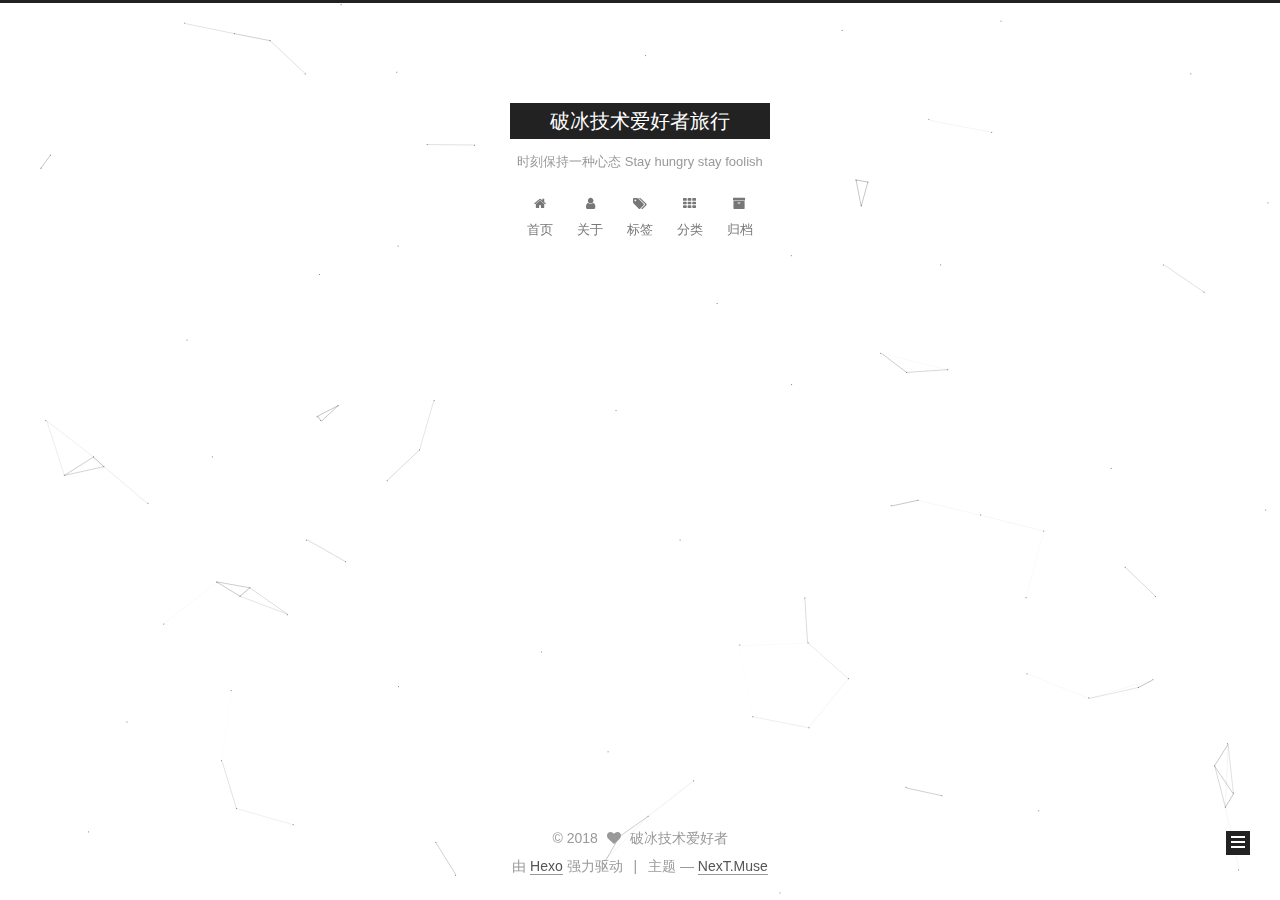
<file: archives/2018/03/index.html>
<!DOCTYPE html>



  


<html class="theme-next muse use-motion" lang="zh-Hans">
<head>
  <meta charset="UTF-8"/>
<meta http-equiv="X-UA-Compatible" content="IE=edge" />
<meta name="viewport" content="width=device-width, initial-scale=1, maximum-scale=1"/>
<meta name="theme-color" content="#222">









<meta http-equiv="Cache-Control" content="no-transform" />
<meta http-equiv="Cache-Control" content="no-siteapp" />
















  
  
  <link href="/lib/fancybox/source/jquery.fancybox.css?v=2.1.5" rel="stylesheet" type="text/css" />







<link href="/lib/font-awesome/css/font-awesome.min.css?v=4.6.2" rel="stylesheet" type="text/css" />

<link href="/css/main.css?v=5.1.4" rel="stylesheet" type="text/css" />


  <link rel="apple-touch-icon" sizes="180x180" href="/images/apple-touch-icon-next.png?v=5.1.4">


  <link rel="icon" type="image/png" sizes="32x32" href="/images/favicon-32x32-next.png?v=5.1.4">


  <link rel="icon" type="image/png" sizes="16x16" href="/images/favicon-16x16-next.png?v=5.1.4">


  <link rel="mask-icon" href="/images/logo.svg?v=5.1.4" color="#222">





  <meta name="keywords" content="Hexo, NexT" />





  <link rel="alternate" href="/atom.xml" title="破冰技术爱好者旅行" type="application/atom+xml" />






<meta property="og:type" content="website">
<meta property="og:title" content="破冰技术爱好者旅行">
<meta property="og:url" content="http://book.icebreakerzr.com/archives/2018/03/index.html">
<meta property="og:site_name" content="破冰技术爱好者旅行">
<meta property="og:locale" content="zh-Hans">
<meta name="twitter:card" content="summary">
<meta name="twitter:title" content="破冰技术爱好者旅行">



<script type="text/javascript" id="hexo.configurations">
  var NexT = window.NexT || {};
  var CONFIG = {
    root: '/',
    scheme: 'Muse',
    version: '5.1.4',
    sidebar: {"position":"left","display":"post","offset":12,"b2t":false,"scrollpercent":false,"onmobile":false},
    fancybox: true,
    tabs: true,
    motion: {"enable":true,"async":false,"transition":{"post_block":"fadeIn","post_header":"slideDownIn","post_body":"slideDownIn","coll_header":"slideLeftIn","sidebar":"slideUpIn"}},
    duoshuo: {
      userId: '0',
      author: '博主'
    },
    algolia: {
      applicationID: '',
      apiKey: '',
      indexName: '',
      hits: {"per_page":10},
      labels: {"input_placeholder":"Search for Posts","hits_empty":"We didn't find any results for the search: ${query}","hits_stats":"${hits} results found in ${time} ms"}
    }
  };
</script>



  <link rel="canonical" href="http://book.icebreakerzr.com/archives/2018/03/"/>





  <title>归档 | 破冰技术爱好者旅行</title>
  








</head>

<body itemscope itemtype="http://schema.org/WebPage" lang="zh-Hans">

  
  
    
  

  <div class="container sidebar-position-left page-archive">
    <div class="headband"></div>

    <header id="header" class="header" itemscope itemtype="http://schema.org/WPHeader">
      <div class="header-inner"><div class="site-brand-wrapper">
  <div class="site-meta ">
    

    <div class="custom-logo-site-title">
      <a href="/"  class="brand" rel="start">
        <span class="logo-line-before"><i></i></span>
        <span class="site-title">破冰技术爱好者旅行</span>
        <span class="logo-line-after"><i></i></span>
      </a>
    </div>
      
        <p class="site-subtitle">时刻保持一种心态 Stay hungry stay foolish</p>
      
  </div>

  <div class="site-nav-toggle">
    <button>
      <span class="btn-bar"></span>
      <span class="btn-bar"></span>
      <span class="btn-bar"></span>
    </button>
  </div>
</div>

<nav class="site-nav">
  

  
    <ul id="menu" class="menu">
      
        
        <li class="menu-item menu-item-home">
          <a href="/" rel="section">
            
              <i class="menu-item-icon fa fa-fw fa-home"></i> <br />
            
            首页
          </a>
        </li>
      
        
        <li class="menu-item menu-item-about">
          <a href="/about/" rel="section">
            
              <i class="menu-item-icon fa fa-fw fa-user"></i> <br />
            
            关于
          </a>
        </li>
      
        
        <li class="menu-item menu-item-tags">
          <a href="/tags/" rel="section">
            
              <i class="menu-item-icon fa fa-fw fa-tags"></i> <br />
            
            标签
          </a>
        </li>
      
        
        <li class="menu-item menu-item-categories">
          <a href="/categories/" rel="section">
            
              <i class="menu-item-icon fa fa-fw fa-th"></i> <br />
            
            分类
          </a>
        </li>
      
        
        <li class="menu-item menu-item-archives">
          <a href="/archives/" rel="section">
            
              <i class="menu-item-icon fa fa-fw fa-archive"></i> <br />
            
            归档
          </a>
        </li>
      

      
    </ul>
  

  
</nav>



 </div>
    </header>

    <main id="main" class="main">
      <div class="main-inner">
        <div class="content-wrap">
          <div id="content" class="content">
            

  
  
  
  <div class="post-block archive">
    <div id="posts" class="posts-collapse">
      <span class="archive-move-on"></span>

      <span class="archive-page-counter">
        
        
        
          
        
        嗯..! 目前共计 1 篇日志。 继续努力。
      </span>

      

        
        
        

        
          
          <div class="collection-title">
            <h1 class="archive-year" id="archive-year-2018">2018</h1>
          </div>
        
        

        

  <article class="post post-type-normal" itemscope itemtype="http://schema.org/Article">
    <header class="post-header">

      <h2 class="post-title">
        
            <a class="post-title-link" href="/2018/03/19/hello-world/" itemprop="url">
              
                <span itemprop="name">Hello World</span>
              
            </a>
        
      </h2>

      <div class="post-meta">
        <time class="post-time" itemprop="dateCreated"
              datetime="2018-03-19T08:57:07+08:00"
              content="2018-03-19" >
          03-19
        </time>
      </div>

    </header>
  </article>



      

    </div>
  </div>
  
  
  

  



          </div>
          


          

        </div>
        
          
  
  <div class="sidebar-toggle">
    <div class="sidebar-toggle-line-wrap">
      <span class="sidebar-toggle-line sidebar-toggle-line-first"></span>
      <span class="sidebar-toggle-line sidebar-toggle-line-middle"></span>
      <span class="sidebar-toggle-line sidebar-toggle-line-last"></span>
    </div>
  </div>

  <aside id="sidebar" class="sidebar">
    
    <div class="sidebar-inner">

      

      

      <section class="site-overview-wrap sidebar-panel sidebar-panel-active">
        <div class="site-overview">
          <div class="site-author motion-element" itemprop="author" itemscope itemtype="http://schema.org/Person">
            
              <img class="site-author-image" itemprop="image"
                src="/images/icebreakerZR.jpg"
                alt="破冰技术爱好者" />
            
              <p class="site-author-name" itemprop="name">破冰技术爱好者</p>
              <p class="site-description motion-element" itemprop="description"></p>
          </div>

          <nav class="site-state motion-element">

            
              <div class="site-state-item site-state-posts">
              
                <a href="/archives/">
              
                  <span class="site-state-item-count">1</span>
                  <span class="site-state-item-name">日志</span>
                </a>
              </div>
            

            

            

          </nav>

          
            <div class="feed-link motion-element">
              <a href="/atom.xml" rel="alternate">
                <i class="fa fa-rss"></i>
                RSS
              </a>
            </div>
          

          
            <div class="links-of-author motion-element">
                
                  <span class="links-of-author-item">
                    <a href="https://github.com/coding-chenkaikai" target="_blank" title="GitHub">
                      
                        <i class="fa fa-fw fa-github"></i>GitHub</a>
                  </span>
                
                  <span class="links-of-author-item">
                    <a href="mailto:ckk2019@gmail.com" target="_blank" title="E-Mail">
                      
                        <i class="fa fa-fw fa-envelope"></i>E-Mail</a>
                  </span>
                
                  <span class="links-of-author-item">
                    <a href="http://weibo.com/icebreakerzr" target="_blank" title="微博">
                      
                        <i class="fa fa-fw fa-weibo"></i>微博</a>
                  </span>
                
            </div>
          

          
          

          
          
            <div class="links-of-blogroll motion-element links-of-blogroll-inline">
              <div class="links-of-blogroll-title">
                <i class="fa  fa-fw fa-link"></i>
                友情链接
              </div>
              <ul class="links-of-blogroll-list">
                
                  <li class="links-of-blogroll-item">
                    <a href="https://tech.meituan.com/" title="美团点评技术团队" target="_blank">美团点评技术团队</a>
                  </li>
                
              </ul>
            </div>
          

          

        </div>
      </section>

      

      

    </div>
  </aside>


        
      </div>
    </main>

    <footer id="footer" class="footer">
      <div class="footer-inner">
        <div class="copyright">&copy; <span itemprop="copyrightYear">2018</span>
  <span class="with-love">
    <i class="fa fa-heart"></i>
  </span>
  <span class="author" itemprop="copyrightHolder">破冰技术爱好者</span>

  
</div>


  <div class="powered-by">由 <a class="theme-link" target="_blank" href="https://hexo.io">Hexo</a> 强力驱动</div>



  <span class="post-meta-divider">|</span>



  <div class="theme-info">主题 &mdash; <a class="theme-link" target="_blank" href="https://github.com/iissnan/hexo-theme-next">NexT.Muse</a></div>




        







        
      </div>
    </footer>

    
      <div class="back-to-top">
        <i class="fa fa-arrow-up"></i>
        
      </div>
    

    

  </div>

  

<script type="text/javascript">
  if (Object.prototype.toString.call(window.Promise) !== '[object Function]') {
    window.Promise = null;
  }
</script>









  


  











  
  
    <script type="text/javascript" src="/lib/jquery/index.js?v=2.1.3"></script>
  

  
  
    <script type="text/javascript" src="/lib/fastclick/lib/fastclick.min.js?v=1.0.6"></script>
  

  
  
    <script type="text/javascript" src="/lib/jquery_lazyload/jquery.lazyload.js?v=1.9.7"></script>
  

  
  
    <script type="text/javascript" src="/lib/velocity/velocity.min.js?v=1.2.1"></script>
  

  
  
    <script type="text/javascript" src="/lib/velocity/velocity.ui.min.js?v=1.2.1"></script>
  

  
  
    <script type="text/javascript" src="/lib/fancybox/source/jquery.fancybox.pack.js?v=2.1.5"></script>
  

  
  
    <script type="text/javascript" src="/lib/canvas-nest/canvas-nest.min.js"></script>
  


  


  <script type="text/javascript" src="/js/src/utils.js?v=5.1.4"></script>

  <script type="text/javascript" src="/js/src/motion.js?v=5.1.4"></script>



  
  

  

  


  <script type="text/javascript" src="/js/src/bootstrap.js?v=5.1.4"></script>



  


  




	





  





  












  





  

  
  <script src="https://cdn1.lncld.net/static/js/av-core-mini-0.6.4.js"></script>
  <script>AV.initialize("7OzKECgFn2YdyKCYjBtGaJa9-gzGzoHsz", "GHXTNnKBXwHDoenjzYSRMuoH");</script>
  <script>
    function showTime(Counter) {
      var query = new AV.Query(Counter);
      var entries = [];
      var $visitors = $(".leancloud_visitors");

      $visitors.each(function () {
        entries.push( $(this).attr("id").trim() );
      });

      query.containedIn('url', entries);
      query.find()
        .done(function (results) {
          var COUNT_CONTAINER_REF = '.leancloud-visitors-count';

          if (results.length === 0) {
            $visitors.find(COUNT_CONTAINER_REF).text(0);
            return;
          }

          for (var i = 0; i < results.length; i++) {
            var item = results[i];
            var url = item.get('url');
            var time = item.get('time');
            var element = document.getElementById(url);

            $(element).find(COUNT_CONTAINER_REF).text(time);
          }
          for(var i = 0; i < entries.length; i++) {
            var url = entries[i];
            var element = document.getElementById(url);
            var countSpan = $(element).find(COUNT_CONTAINER_REF);
            if( countSpan.text() == '') {
              countSpan.text(0);
            }
          }
        })
        .fail(function (object, error) {
          console.log("Error: " + error.code + " " + error.message);
        });
    }

    function addCount(Counter) {
      var $visitors = $(".leancloud_visitors");
      var url = $visitors.attr('id').trim();
      var title = $visitors.attr('data-flag-title').trim();
      var query = new AV.Query(Counter);

      query.equalTo("url", url);
      query.find({
        success: function(results) {
          if (results.length > 0) {
            var counter = results[0];
            counter.fetchWhenSave(true);
            counter.increment("time");
            counter.save(null, {
              success: function(counter) {
                var $element = $(document.getElementById(url));
                $element.find('.leancloud-visitors-count').text(counter.get('time'));
              },
              error: function(counter, error) {
                console.log('Failed to save Visitor num, with error message: ' + error.message);
              }
            });
          } else {
            var newcounter = new Counter();
            /* Set ACL */
            var acl = new AV.ACL();
            acl.setPublicReadAccess(true);
            acl.setPublicWriteAccess(true);
            newcounter.setACL(acl);
            /* End Set ACL */
            newcounter.set("title", title);
            newcounter.set("url", url);
            newcounter.set("time", 1);
            newcounter.save(null, {
              success: function(newcounter) {
                var $element = $(document.getElementById(url));
                $element.find('.leancloud-visitors-count').text(newcounter.get('time'));
              },
              error: function(newcounter, error) {
                console.log('Failed to create');
              }
            });
          }
        },
        error: function(error) {
          console.log('Error:' + error.code + " " + error.message);
        }
      });
    }

    $(function() {
      var Counter = AV.Object.extend("Counter");
      if ($('.leancloud_visitors').length == 1) {
        addCount(Counter);
      } else if ($('.post-title-link').length > 1) {
        showTime(Counter);
      }
    });
  </script>



  

  

  
  

  

  

  

</body>
</html>
</file>
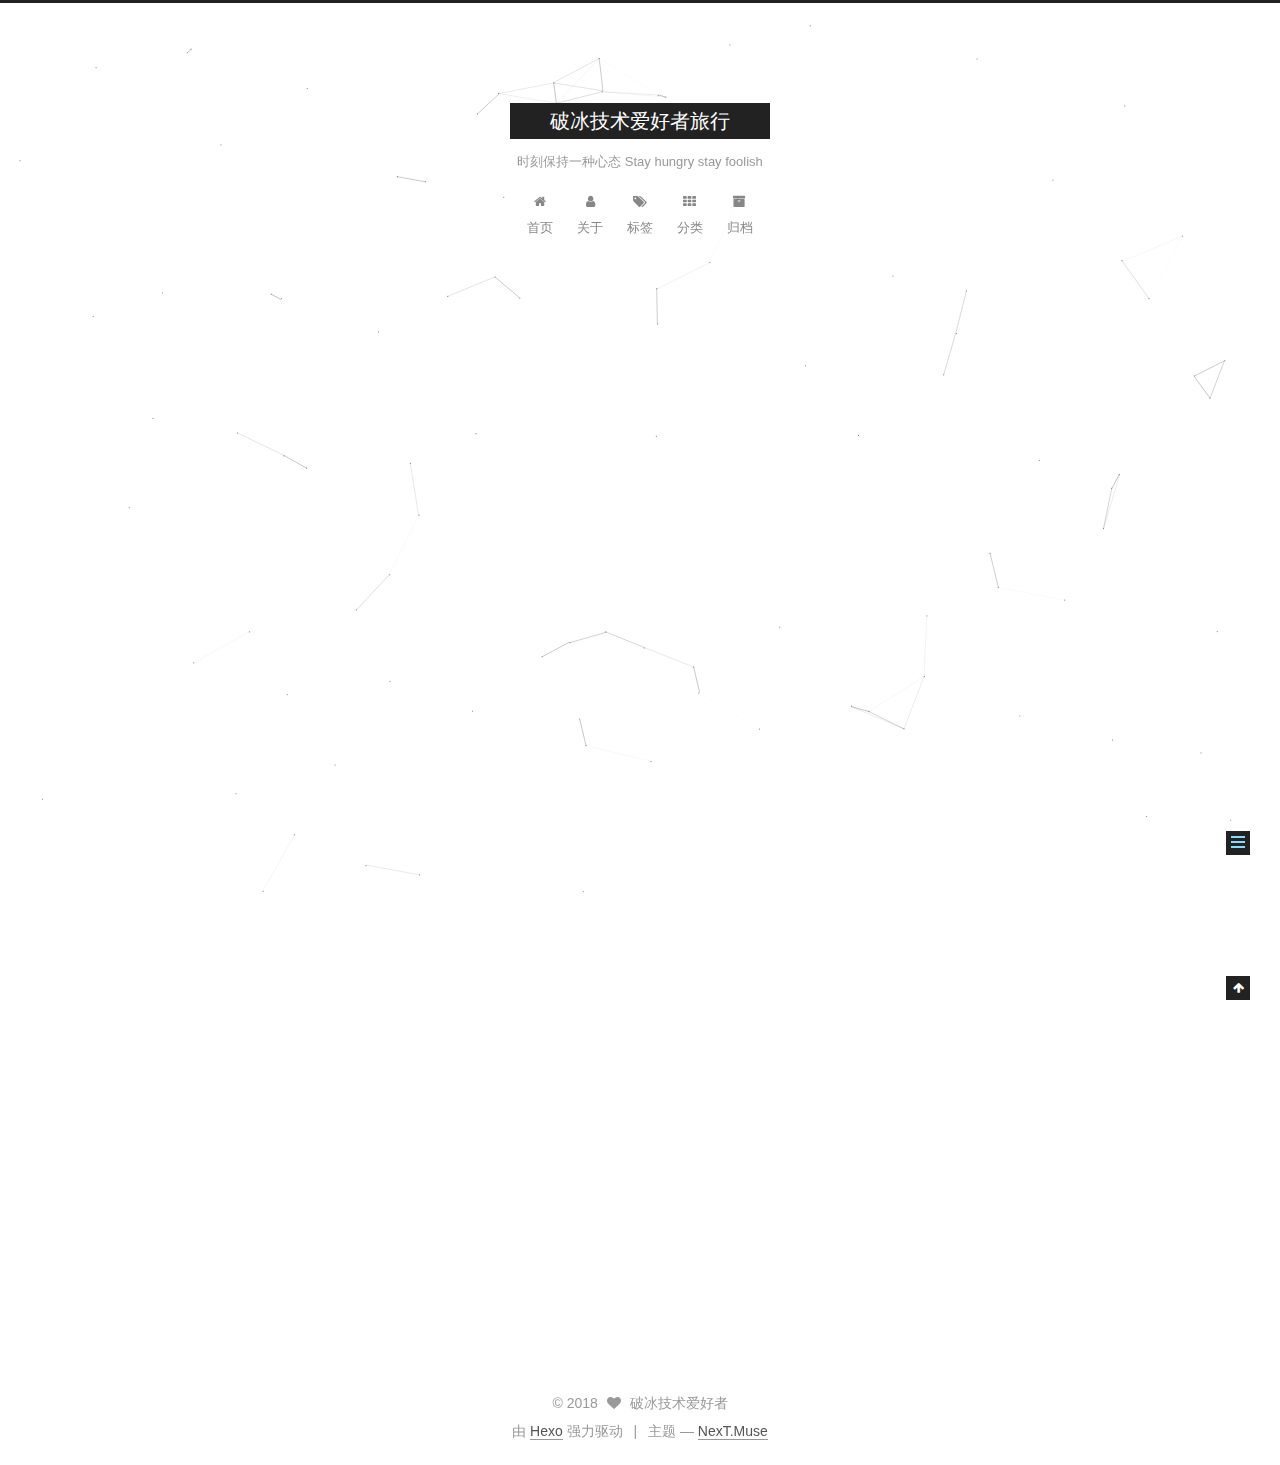
<file: 2018/03/19/hello-world/index.html>
<!DOCTYPE html>



  


<html class="theme-next muse use-motion" lang="zh-Hans">
<head>
  <meta charset="UTF-8"/>
<meta http-equiv="X-UA-Compatible" content="IE=edge" />
<meta name="viewport" content="width=device-width, initial-scale=1, maximum-scale=1"/>
<meta name="theme-color" content="#222">









<meta http-equiv="Cache-Control" content="no-transform" />
<meta http-equiv="Cache-Control" content="no-siteapp" />
















  
  
  <link href="/lib/fancybox/source/jquery.fancybox.css?v=2.1.5" rel="stylesheet" type="text/css" />







<link href="/lib/font-awesome/css/font-awesome.min.css?v=4.6.2" rel="stylesheet" type="text/css" />

<link href="/css/main.css?v=5.1.4" rel="stylesheet" type="text/css" />


  <link rel="apple-touch-icon" sizes="180x180" href="/images/apple-touch-icon-next.png?v=5.1.4">


  <link rel="icon" type="image/png" sizes="32x32" href="/images/favicon-32x32-next.png?v=5.1.4">


  <link rel="icon" type="image/png" sizes="16x16" href="/images/favicon-16x16-next.png?v=5.1.4">


  <link rel="mask-icon" href="/images/logo.svg?v=5.1.4" color="#222">





  <meta name="keywords" content="Hexo, NexT" />





  <link rel="alternate" href="/atom.xml" title="破冰技术爱好者旅行" type="application/atom+xml" />






<meta name="description" content="Welcome to Hexo! This is your very first post. Check documentation for more info. If you get any problems when using Hexo, you can find the answer in troubleshooting or you can ask me on GitHub. Quick">
<meta property="og:type" content="article">
<meta property="og:title" content="Hello World">
<meta property="og:url" content="http://book.icebreakerzr.com/2018/03/19/hello-world/index.html">
<meta property="og:site_name" content="破冰技术爱好者旅行">
<meta property="og:description" content="Welcome to Hexo! This is your very first post. Check documentation for more info. If you get any problems when using Hexo, you can find the answer in troubleshooting or you can ask me on GitHub. Quick">
<meta property="og:locale" content="zh-Hans">
<meta property="og:updated_time" content="2018-03-19T00:57:07.264Z">
<meta name="twitter:card" content="summary">
<meta name="twitter:title" content="Hello World">
<meta name="twitter:description" content="Welcome to Hexo! This is your very first post. Check documentation for more info. If you get any problems when using Hexo, you can find the answer in troubleshooting or you can ask me on GitHub. Quick">



<script type="text/javascript" id="hexo.configurations">
  var NexT = window.NexT || {};
  var CONFIG = {
    root: '/',
    scheme: 'Muse',
    version: '5.1.4',
    sidebar: {"position":"left","display":"post","offset":12,"b2t":false,"scrollpercent":false,"onmobile":false},
    fancybox: true,
    tabs: true,
    motion: {"enable":true,"async":false,"transition":{"post_block":"fadeIn","post_header":"slideDownIn","post_body":"slideDownIn","coll_header":"slideLeftIn","sidebar":"slideUpIn"}},
    duoshuo: {
      userId: '0',
      author: '博主'
    },
    algolia: {
      applicationID: '',
      apiKey: '',
      indexName: '',
      hits: {"per_page":10},
      labels: {"input_placeholder":"Search for Posts","hits_empty":"We didn't find any results for the search: ${query}","hits_stats":"${hits} results found in ${time} ms"}
    }
  };
</script>



  <link rel="canonical" href="http://book.icebreakerzr.com/2018/03/19/hello-world/"/>





  <title>Hello World | 破冰技术爱好者旅行</title>
  








</head>

<body itemscope itemtype="http://schema.org/WebPage" lang="zh-Hans">

  
  
    
  

  <div class="container sidebar-position-left page-post-detail">
    <div class="headband"></div>

    <header id="header" class="header" itemscope itemtype="http://schema.org/WPHeader">
      <div class="header-inner"><div class="site-brand-wrapper">
  <div class="site-meta ">
    

    <div class="custom-logo-site-title">
      <a href="/"  class="brand" rel="start">
        <span class="logo-line-before"><i></i></span>
        <span class="site-title">破冰技术爱好者旅行</span>
        <span class="logo-line-after"><i></i></span>
      </a>
    </div>
      
        <p class="site-subtitle">时刻保持一种心态 Stay hungry stay foolish</p>
      
  </div>

  <div class="site-nav-toggle">
    <button>
      <span class="btn-bar"></span>
      <span class="btn-bar"></span>
      <span class="btn-bar"></span>
    </button>
  </div>
</div>

<nav class="site-nav">
  

  
    <ul id="menu" class="menu">
      
        
        <li class="menu-item menu-item-home">
          <a href="/" rel="section">
            
              <i class="menu-item-icon fa fa-fw fa-home"></i> <br />
            
            首页
          </a>
        </li>
      
        
        <li class="menu-item menu-item-about">
          <a href="/about/" rel="section">
            
              <i class="menu-item-icon fa fa-fw fa-user"></i> <br />
            
            关于
          </a>
        </li>
      
        
        <li class="menu-item menu-item-tags">
          <a href="/tags/" rel="section">
            
              <i class="menu-item-icon fa fa-fw fa-tags"></i> <br />
            
            标签
          </a>
        </li>
      
        
        <li class="menu-item menu-item-categories">
          <a href="/categories/" rel="section">
            
              <i class="menu-item-icon fa fa-fw fa-th"></i> <br />
            
            分类
          </a>
        </li>
      
        
        <li class="menu-item menu-item-archives">
          <a href="/archives/" rel="section">
            
              <i class="menu-item-icon fa fa-fw fa-archive"></i> <br />
            
            归档
          </a>
        </li>
      

      
    </ul>
  

  
</nav>



 </div>
    </header>

    <main id="main" class="main">
      <div class="main-inner">
        <div class="content-wrap">
          <div id="content" class="content">
            

  <div id="posts" class="posts-expand">
    

  

  
  
  

  <article class="post post-type-normal" itemscope itemtype="http://schema.org/Article">
  
  
  
  <div class="post-block">
    <link itemprop="mainEntityOfPage" href="http://book.icebreakerzr.com/2018/03/19/hello-world/">

    <span hidden itemprop="author" itemscope itemtype="http://schema.org/Person">
      <meta itemprop="name" content="破冰技术爱好者">
      <meta itemprop="description" content="">
      <meta itemprop="image" content="/images/icebreakerZR.jpg">
    </span>

    <span hidden itemprop="publisher" itemscope itemtype="http://schema.org/Organization">
      <meta itemprop="name" content="破冰技术爱好者旅行">
    </span>

    
      <header class="post-header">

        
        
          <h1 class="post-title" itemprop="name headline">Hello World</h1>
        

        <div class="post-meta">
          <span class="post-time">
            
              <span class="post-meta-item-icon">
                <i class="fa fa-calendar-o"></i>
              </span>
              
                <span class="post-meta-item-text">发表于</span>
              
              <time title="创建于" itemprop="dateCreated datePublished" datetime="2018-03-19T08:57:07+08:00">
                2018-03-19
              </time>
            

            

            
          </span>

          

          
            
          

          
          
             <span id="/2018/03/19/hello-world/" class="leancloud_visitors" data-flag-title="Hello World">
               <span class="post-meta-divider">|</span>
               <span class="post-meta-item-icon">
                 <i class="fa fa-eye"></i>
               </span>
               
                 <span class="post-meta-item-text">阅读次数&#58;</span>
               
                 <span class="leancloud-visitors-count"></span>
             </span>
          

          

          
            <div class="post-wordcount">
              
                
                <span class="post-meta-item-icon">
                  <i class="fa fa-file-word-o"></i>
                </span>
                
                  <span class="post-meta-item-text">字数统计&#58;</span>
                
                <span title="字数统计">
                  78 字
                </span>
              

              
                <span class="post-meta-divider">|</span>
              

              
                <span class="post-meta-item-icon">
                  <i class="fa fa-clock-o"></i>
                </span>
                
                  <span class="post-meta-item-text">阅读时长 &asymp;</span>
                
                <span title="阅读时长">
                  1 分钟
                </span>
              
            </div>
          

          

        </div>
      </header>
    

    
    
    
    <div class="post-body" itemprop="articleBody">

      
      

      
        <p>Welcome to <a href="https://hexo.io/" target="_blank" rel="noopener">Hexo</a>! This is your very first post. Check <a href="https://hexo.io/docs/" target="_blank" rel="noopener">documentation</a> for more info. If you get any problems when using Hexo, you can find the answer in <a href="https://hexo.io/docs/troubleshooting.html" target="_blank" rel="noopener">troubleshooting</a> or you can ask me on <a href="https://github.com/hexojs/hexo/issues" target="_blank" rel="noopener">GitHub</a>.</p>
<h2 id="Quick-Start"><a href="#Quick-Start" class="headerlink" title="Quick Start"></a>Quick Start</h2><h3 id="Create-a-new-post"><a href="#Create-a-new-post" class="headerlink" title="Create a new post"></a>Create a new post</h3><figure class="highlight bash"><table><tr><td class="gutter"><pre><span class="line">1</span><br></pre></td><td class="code"><pre><span class="line">$ hexo new <span class="string">"My New Post"</span></span><br></pre></td></tr></table></figure>
<p>More info: <a href="https://hexo.io/docs/writing.html" target="_blank" rel="noopener">Writing</a></p>
<h3 id="Run-server"><a href="#Run-server" class="headerlink" title="Run server"></a>Run server</h3><figure class="highlight bash"><table><tr><td class="gutter"><pre><span class="line">1</span><br></pre></td><td class="code"><pre><span class="line">$ hexo server</span><br></pre></td></tr></table></figure>
<p>More info: <a href="https://hexo.io/docs/server.html" target="_blank" rel="noopener">Server</a></p>
<h3 id="Generate-static-files"><a href="#Generate-static-files" class="headerlink" title="Generate static files"></a>Generate static files</h3><figure class="highlight bash"><table><tr><td class="gutter"><pre><span class="line">1</span><br></pre></td><td class="code"><pre><span class="line">$ hexo generate</span><br></pre></td></tr></table></figure>
<p>More info: <a href="https://hexo.io/docs/generating.html" target="_blank" rel="noopener">Generating</a></p>
<h3 id="Deploy-to-remote-sites"><a href="#Deploy-to-remote-sites" class="headerlink" title="Deploy to remote sites"></a>Deploy to remote sites</h3><figure class="highlight bash"><table><tr><td class="gutter"><pre><span class="line">1</span><br></pre></td><td class="code"><pre><span class="line">$ hexo deploy</span><br></pre></td></tr></table></figure>
<p>More info: <a href="https://hexo.io/docs/deployment.html" target="_blank" rel="noopener">Deployment</a></p>

      
    </div>
    
    
    

    

    

    

    <footer class="post-footer">
      

      
      
      

      

      
      
    </footer>
  </div>
  
  
  
  </article>



    <div class="post-spread">
      
    </div>
  </div>


          </div>
          


          

  



        </div>
        
          
  
  <div class="sidebar-toggle">
    <div class="sidebar-toggle-line-wrap">
      <span class="sidebar-toggle-line sidebar-toggle-line-first"></span>
      <span class="sidebar-toggle-line sidebar-toggle-line-middle"></span>
      <span class="sidebar-toggle-line sidebar-toggle-line-last"></span>
    </div>
  </div>

  <aside id="sidebar" class="sidebar">
    
    <div class="sidebar-inner">

      

      
        <ul class="sidebar-nav motion-element">
          <li class="sidebar-nav-toc sidebar-nav-active" data-target="post-toc-wrap">
            文章目录
          </li>
          <li class="sidebar-nav-overview" data-target="site-overview-wrap">
            站点概览
          </li>
        </ul>
      

      <section class="site-overview-wrap sidebar-panel">
        <div class="site-overview">
          <div class="site-author motion-element" itemprop="author" itemscope itemtype="http://schema.org/Person">
            
              <img class="site-author-image" itemprop="image"
                src="/images/icebreakerZR.jpg"
                alt="破冰技术爱好者" />
            
              <p class="site-author-name" itemprop="name">破冰技术爱好者</p>
              <p class="site-description motion-element" itemprop="description"></p>
          </div>

          <nav class="site-state motion-element">

            
              <div class="site-state-item site-state-posts">
              
                <a href="/archives/">
              
                  <span class="site-state-item-count">1</span>
                  <span class="site-state-item-name">日志</span>
                </a>
              </div>
            

            

            

          </nav>

          
            <div class="feed-link motion-element">
              <a href="/atom.xml" rel="alternate">
                <i class="fa fa-rss"></i>
                RSS
              </a>
            </div>
          

          
            <div class="links-of-author motion-element">
                
                  <span class="links-of-author-item">
                    <a href="https://github.com/coding-chenkaikai" target="_blank" title="GitHub">
                      
                        <i class="fa fa-fw fa-github"></i>GitHub</a>
                  </span>
                
                  <span class="links-of-author-item">
                    <a href="mailto:ckk2019@gmail.com" target="_blank" title="E-Mail">
                      
                        <i class="fa fa-fw fa-envelope"></i>E-Mail</a>
                  </span>
                
                  <span class="links-of-author-item">
                    <a href="http://weibo.com/icebreakerzr" target="_blank" title="微博">
                      
                        <i class="fa fa-fw fa-weibo"></i>微博</a>
                  </span>
                
            </div>
          

          
          

          
          
            <div class="links-of-blogroll motion-element links-of-blogroll-inline">
              <div class="links-of-blogroll-title">
                <i class="fa  fa-fw fa-link"></i>
                友情链接
              </div>
              <ul class="links-of-blogroll-list">
                
                  <li class="links-of-blogroll-item">
                    <a href="https://tech.meituan.com/" title="美团点评技术团队" target="_blank">美团点评技术团队</a>
                  </li>
                
              </ul>
            </div>
          

          

        </div>
      </section>

      
      <!--noindex-->
        <section class="post-toc-wrap motion-element sidebar-panel sidebar-panel-active">
          <div class="post-toc">

            
              
            

            
              <div class="post-toc-content"><ol class="nav"><li class="nav-item nav-level-2"><a class="nav-link" href="#Quick-Start"><span class="nav-number">1.</span> <span class="nav-text">Quick Start</span></a><ol class="nav-child"><li class="nav-item nav-level-3"><a class="nav-link" href="#Create-a-new-post"><span class="nav-number">1.1.</span> <span class="nav-text">Create a new post</span></a></li><li class="nav-item nav-level-3"><a class="nav-link" href="#Run-server"><span class="nav-number">1.2.</span> <span class="nav-text">Run server</span></a></li><li class="nav-item nav-level-3"><a class="nav-link" href="#Generate-static-files"><span class="nav-number">1.3.</span> <span class="nav-text">Generate static files</span></a></li><li class="nav-item nav-level-3"><a class="nav-link" href="#Deploy-to-remote-sites"><span class="nav-number">1.4.</span> <span class="nav-text">Deploy to remote sites</span></a></li></ol></li></ol></div>
            

          </div>
        </section>
      <!--/noindex-->
      

      

    </div>
  </aside>


        
      </div>
    </main>

    <footer id="footer" class="footer">
      <div class="footer-inner">
        <div class="copyright">&copy; <span itemprop="copyrightYear">2018</span>
  <span class="with-love">
    <i class="fa fa-heart"></i>
  </span>
  <span class="author" itemprop="copyrightHolder">破冰技术爱好者</span>

  
</div>


  <div class="powered-by">由 <a class="theme-link" target="_blank" href="https://hexo.io">Hexo</a> 强力驱动</div>



  <span class="post-meta-divider">|</span>



  <div class="theme-info">主题 &mdash; <a class="theme-link" target="_blank" href="https://github.com/iissnan/hexo-theme-next">NexT.Muse</a></div>




        







        
      </div>
    </footer>

    
      <div class="back-to-top">
        <i class="fa fa-arrow-up"></i>
        
      </div>
    

    

  </div>

  

<script type="text/javascript">
  if (Object.prototype.toString.call(window.Promise) !== '[object Function]') {
    window.Promise = null;
  }
</script>









  


  











  
  
    <script type="text/javascript" src="/lib/jquery/index.js?v=2.1.3"></script>
  

  
  
    <script type="text/javascript" src="/lib/fastclick/lib/fastclick.min.js?v=1.0.6"></script>
  

  
  
    <script type="text/javascript" src="/lib/jquery_lazyload/jquery.lazyload.js?v=1.9.7"></script>
  

  
  
    <script type="text/javascript" src="/lib/velocity/velocity.min.js?v=1.2.1"></script>
  

  
  
    <script type="text/javascript" src="/lib/velocity/velocity.ui.min.js?v=1.2.1"></script>
  

  
  
    <script type="text/javascript" src="/lib/fancybox/source/jquery.fancybox.pack.js?v=2.1.5"></script>
  

  
  
    <script type="text/javascript" src="/lib/canvas-nest/canvas-nest.min.js"></script>
  


  


  <script type="text/javascript" src="/js/src/utils.js?v=5.1.4"></script>

  <script type="text/javascript" src="/js/src/motion.js?v=5.1.4"></script>



  
  

  
  <script type="text/javascript" src="/js/src/scrollspy.js?v=5.1.4"></script>
<script type="text/javascript" src="/js/src/post-details.js?v=5.1.4"></script>



  


  <script type="text/javascript" src="/js/src/bootstrap.js?v=5.1.4"></script>



  


  




	





  





  












  





  

  
  <script src="https://cdn1.lncld.net/static/js/av-core-mini-0.6.4.js"></script>
  <script>AV.initialize("7OzKECgFn2YdyKCYjBtGaJa9-gzGzoHsz", "GHXTNnKBXwHDoenjzYSRMuoH");</script>
  <script>
    function showTime(Counter) {
      var query = new AV.Query(Counter);
      var entries = [];
      var $visitors = $(".leancloud_visitors");

      $visitors.each(function () {
        entries.push( $(this).attr("id").trim() );
      });

      query.containedIn('url', entries);
      query.find()
        .done(function (results) {
          var COUNT_CONTAINER_REF = '.leancloud-visitors-count';

          if (results.length === 0) {
            $visitors.find(COUNT_CONTAINER_REF).text(0);
            return;
          }

          for (var i = 0; i < results.length; i++) {
            var item = results[i];
            var url = item.get('url');
            var time = item.get('time');
            var element = document.getElementById(url);

            $(element).find(COUNT_CONTAINER_REF).text(time);
          }
          for(var i = 0; i < entries.length; i++) {
            var url = entries[i];
            var element = document.getElementById(url);
            var countSpan = $(element).find(COUNT_CONTAINER_REF);
            if( countSpan.text() == '') {
              countSpan.text(0);
            }
          }
        })
        .fail(function (object, error) {
          console.log("Error: " + error.code + " " + error.message);
        });
    }

    function addCount(Counter) {
      var $visitors = $(".leancloud_visitors");
      var url = $visitors.attr('id').trim();
      var title = $visitors.attr('data-flag-title').trim();
      var query = new AV.Query(Counter);

      query.equalTo("url", url);
      query.find({
        success: function(results) {
          if (results.length > 0) {
            var counter = results[0];
            counter.fetchWhenSave(true);
            counter.increment("time");
            counter.save(null, {
              success: function(counter) {
                var $element = $(document.getElementById(url));
                $element.find('.leancloud-visitors-count').text(counter.get('time'));
              },
              error: function(counter, error) {
                console.log('Failed to save Visitor num, with error message: ' + error.message);
              }
            });
          } else {
            var newcounter = new Counter();
            /* Set ACL */
            var acl = new AV.ACL();
            acl.setPublicReadAccess(true);
            acl.setPublicWriteAccess(true);
            newcounter.setACL(acl);
            /* End Set ACL */
            newcounter.set("title", title);
            newcounter.set("url", url);
            newcounter.set("time", 1);
            newcounter.save(null, {
              success: function(newcounter) {
                var $element = $(document.getElementById(url));
                $element.find('.leancloud-visitors-count').text(newcounter.get('time'));
              },
              error: function(newcounter, error) {
                console.log('Failed to create');
              }
            });
          }
        },
        error: function(error) {
          console.log('Error:' + error.code + " " + error.message);
        }
      });
    }

    $(function() {
      var Counter = AV.Object.extend("Counter");
      if ($('.leancloud_visitors').length == 1) {
        addCount(Counter);
      } else if ($('.post-title-link').length > 1) {
        showTime(Counter);
      }
    });
  </script>



  

  

  
  

  

  

  

</body>
</html>
</file>
<file: css/main.css>
/* normalize.css v3.0.2 | MIT License | git.io/normalize */
html {
  font-family: sans-serif; /* 1 */
  -ms-text-size-adjust: 100%; /* 2 */
  -webkit-text-size-adjust: 100%; /* 2 */
}
body {
  margin: 0;
}
article,
aside,
details,
figcaption,
figure,
footer,
header,
hgroup,
main,
menu,
nav,
section,
summary {
  display: block;
}
audio,
canvas,
progress,
video {
  display: inline-block; /* 1 */
  vertical-align: baseline; /* 2 */
}
audio:not([controls]) {
  display: none;
  height: 0;
}
[hidden],
template {
  display: none;
}
a {
  background-color: transparent;
}
a:active,
a:hover {
  outline: 0;
}
abbr[title] {
  border-bottom: 1px dotted;
}
b,
strong {
  font-weight: bold;
}
dfn {
  font-style: italic;
}
h1 {
  font-size: 2em;
  margin: 0.67em 0;
}
mark {
  background: #ff0;
  color: #000;
}
small {
  font-size: 80%;
}
sub,
sup {
  font-size: 75%;
  line-height: 0;
  position: relative;
  vertical-align: baseline;
}
sup {
  top: -0.5em;
}
sub {
  bottom: -0.25em;
}
img {
  border: 0;
}
svg:not(:root) {
  overflow: hidden;
}
figure {
  margin: 1em 40px;
}
hr {
  -moz-box-sizing: content-box;
  box-sizing: content-box;
  height: 0;
}
pre {
  overflow: auto;
}
code,
kbd,
pre,
samp {
  font-family: monospace, monospace;
  font-size: 1em;
}
button,
input,
optgroup,
select,
textarea {
  color: inherit; /* 1 */
  font: inherit; /* 2 */
  margin: 0; /* 3 */
}
button {
  overflow: visible;
}
button,
select {
  text-transform: none;
}
button,
html input[type="button"],
input[type="reset"],
input[type="submit"] {
  -webkit-appearance: button; /* 2 */
  cursor: pointer; /* 3 */
}
button[disabled],
html input[disabled] {
  cursor: default;
}
button::-moz-focus-inner,
input::-moz-focus-inner {
  border: 0;
  padding: 0;
}
input {
  line-height: normal;
}
input[type="checkbox"],
input[type="radio"] {
  box-sizing: border-box; /* 1 */
  padding: 0; /* 2 */
}
input[type="number"]::-webkit-inner-spin-button,
input[type="number"]::-webkit-outer-spin-button {
  height: auto;
}
input[type="search"] {
  -webkit-appearance: textfield; /* 1 */
  -moz-box-sizing: content-box;
  -webkit-box-sizing: content-box; /* 2 */
  box-sizing: content-box;
}
input[type="search"]::-webkit-search-cancel-button,
input[type="search"]::-webkit-search-decoration {
  -webkit-appearance: none;
}
fieldset {
  border: 1px solid #c0c0c0;
  margin: 0 2px;
  padding: 0.35em 0.625em 0.75em;
}
legend {
  border: 0; /* 1 */
  padding: 0; /* 2 */
}
textarea {
  overflow: auto;
}
optgroup {
  font-weight: bold;
}
table {
  border-collapse: collapse;
  border-spacing: 0;
}
td,
th {
  padding: 0;
}
::selection {
  background: #262a30;
  color: #fff;
}
body {
  position: relative;
  font-family: 'Lato', "PingFang SC", "Microsoft YaHei", sans-serif;
  font-size: 14px;
  line-height: 2;
  color: #555;
  background: #fff;
}
@media (max-width: 767px) {
  body {
    padding-right: 0 !important;
  }
}
@media (min-width: 768px) and (max-width: 991px) {
  body {
    padding-right: 0 !important;
  }
}
@media (min-width: 1600px) {
  body {
    font-size: 16px;
  }
}
h1,
h2,
h3,
h4,
h5,
h6 {
  margin: 0;
  padding: 0;
  font-weight: bold;
  line-height: 1.5;
  font-family: 'Lato', "PingFang SC", "Microsoft YaHei", sans-serif;
}
h2,
h3,
h4,
h5,
h6 {
  margin: 20px 0 15px;
}
h1 {
  font-size: 22px;
}
@media (max-width: 767px) {
  h1 {
    font-size: 18px;
  }
}
h2 {
  font-size: 20px;
}
@media (max-width: 767px) {
  h2 {
    font-size: 16px;
  }
}
h3 {
  font-size: 18px;
}
@media (max-width: 767px) {
  h3 {
    font-size: 14px;
  }
}
h4 {
  font-size: 16px;
}
@media (max-width: 767px) {
  h4 {
    font-size: 12px;
  }
}
h5 {
  font-size: 14px;
}
@media (max-width: 767px) {
  h5 {
    font-size: 10px;
  }
}
h6 {
  font-size: 12px;
}
@media (max-width: 767px) {
  h6 {
    font-size: 8px;
  }
}
p {
  margin: 0 0 20px 0;
}
a {
  color: #555;
  text-decoration: none;
  outline: none;
  border-bottom: 1px solid #999;
  word-wrap: break-word;
}
a:hover {
  color: #222;
  border-bottom-color: #222;
}
blockquote {
  margin: 0;
  padding: 0;
}
img {
  display: block;
  margin: auto;
  max-width: 100%;
  height: auto;
}
hr {
  margin: 40px 0;
  height: 3px;
  border: none;
  background-color: #ddd;
  background-image: repeating-linear-gradient(-45deg, #fff, #fff 4px, transparent 4px, transparent 8px);
}
blockquote {
  padding: 0 15px;
  color: #666;
  border-left: 4px solid #ddd;
}
blockquote cite::before {
  content: "-";
  padding: 0 5px;
}
dt {
  font-weight: 700;
}
dd {
  margin: 0;
  padding: 0;
}
kbd {
  border: 1px solid #ccc;
  border-radius: 0.2em;
  box-shadow: 0.1em 0.1em 0.2em rgba(0,0,0,0.1);
  background-color: #f9f9f9;
  font-family: inherit;
  background-image: -webkit-linear-gradient(top, #eee, #fff, #eee);
  padding: 0.1em 0.3em;
  white-space: nowrap;
}
.text-left {
  text-align: left;
}
.text-center {
  text-align: center;
}
.text-right {
  text-align: right;
}
.text-justify {
  text-align: justify;
}
.text-nowrap {
  white-space: nowrap;
}
.text-lowercase {
  text-transform: lowercase;
}
.text-uppercase {
  text-transform: uppercase;
}
.text-capitalize {
  text-transform: capitalize;
}
.center-block {
  display: block;
  margin-left: auto;
  margin-right: auto;
}
.clearfix:before,
.clearfix:after {
  content: " ";
  display: table;
}
.clearfix:after {
  clear: both;
}
.pullquote {
  width: 45%;
}
.pullquote.left {
  float: left;
  margin-left: 5px;
  margin-right: 10px;
}
.pullquote.right {
  float: right;
  margin-left: 10px;
  margin-right: 5px;
}
.affix.affix.affix {
  position: fixed;
}
.translation {
  margin-top: -20px;
  font-size: 14px;
  color: #999;
}
.scrollbar-measure {
  width: 100px;
  height: 100px;
  overflow: scroll;
  position: absolute;
  top: -9999px;
}
.use-motion .motion-element {
  opacity: 0;
}
table {
  margin: 20px 0;
  width: 100%;
  border-collapse: collapse;
  border-spacing: 0;
  border: 1px solid #ddd;
  font-size: 14px;
  table-layout: fixed;
  word-wrap: break-all;
}
table>tbody>tr:nth-of-type(odd) {
  background-color: #f9f9f9;
}
table>tbody>tr:hover {
  background-color: #f5f5f5;
}
caption,
th,
td {
  padding: 8px;
  text-align: left;
  vertical-align: middle;
  font-weight: normal;
}
th,
td {
  border-bottom: 3px solid #ddd;
  border-right: 1px solid #eee;
}
th {
  padding-bottom: 10px;
  font-weight: 700;
}
td {
  border-bottom-width: 1px;
}
html,
body {
  height: 100%;
}
.container {
  position: relative;
  min-height: 100%;
}
.header-inner {
  margin: 0 auto;
  padding: 100px 0 70px;
  width: 700px;
}
@media (min-width: 1600px) {
  .container .header-inner {
    width: 900px;
  }
}
.main {
  padding-bottom: 150px;
}
.main-inner {
  margin: 0 auto;
  width: 700px;
}
@media (min-width: 1600px) {
  .container .main-inner {
    width: 900px;
  }
}
.footer {
  position: absolute;
  left: 0;
  bottom: 0;
  width: 100%;
  min-height: 50px;
}
.footer-inner {
  box-sizing: border-box;
  margin: 20px auto;
  width: 700px;
}
@media (min-width: 1600px) {
  .container .footer-inner {
    width: 900px;
  }
}
pre,
.highlight {
  overflow: auto;
  margin: 20px 0;
  padding: 0;
  font-size: 13px;
  color: #4d4d4c;
  background: #f7f7f7;
  line-height: 1.6;
}
pre,
code {
  font-family: consolas, Menlo, "PingFang SC", "Microsoft YaHei", monospace;
}
code {
  padding: 2px 4px;
  word-wrap: break-word;
  color: #555;
  background: #eee;
  border-radius: 3px;
  font-size: 13px;
}
pre {
  padding: 10px;
}
pre code {
  padding: 0;
  color: #4d4d4c;
  background: none;
  text-shadow: none;
}
.highlight {
  border-radius: 1px;
}
.highlight pre {
  border: none;
  margin: 0;
  padding: 10px 0;
}
.highlight table {
  margin: 0;
  width: auto;
  border: none;
}
.highlight td {
  border: none;
  padding: 0;
}
.highlight figcaption {
  font-size: 1em;
  color: #4d4d4c;
  line-height: 1em;
  margin-bottom: 1em;
}
.highlight figcaption:before,
.highlight figcaption:after {
  content: " ";
  display: table;
}
.highlight figcaption:after {
  clear: both;
}
.highlight figcaption a {
  float: right;
  color: #4d4d4c;
}
.highlight figcaption a:hover {
  border-bottom-color: #4d4d4c;
}
.highlight .gutter pre {
  padding-left: 10px;
  padding-right: 10px;
  color: #869194;
  text-align: right;
  background-color: #eff2f3;
}
.highlight .code pre {
  width: 100%;
  padding-left: 10px;
  padding-right: 10px;
  background-color: #f7f7f7;
}
.highlight .line {
  height: 20px;
}
.gutter {
  -webkit-user-select: none;
  -moz-user-select: none;
  -ms-user-select: none;
  user-select: none;
}
.gist table {
  width: auto;
}
.gist table td {
  border: none;
}
pre .deletion {
  background: #fdd;
}
pre .addition {
  background: #dfd;
}
pre .meta {
  color: #8959a8;
}
pre .comment {
  color: #8e908c;
}
pre .variable,
pre .attribute,
pre .tag,
pre .regexp,
pre .ruby .constant,
pre .xml .tag .title,
pre .xml .pi,
pre .xml .doctype,
pre .html .doctype,
pre .css .id,
pre .css .class,
pre .css .pseudo {
  color: #c82829;
}
pre .number,
pre .preprocessor,
pre .built_in,
pre .literal,
pre .params,
pre .constant,
pre .command {
  color: #f5871f;
}
pre .ruby .class .title,
pre .css .rules .attribute,
pre .string,
pre .value,
pre .inheritance,
pre .header,
pre .ruby .symbol,
pre .xml .cdata,
pre .special,
pre .number,
pre .formula {
  color: #718c00;
}
pre .title,
pre .css .hexcolor {
  color: #3e999f;
}
pre .function,
pre .python .decorator,
pre .python .title,
pre .ruby .function .title,
pre .ruby .title .keyword,
pre .perl .sub,
pre .javascript .title,
pre .coffeescript .title {
  color: #4271ae;
}
pre .keyword,
pre .javascript .function {
  color: #8959a8;
}
.full-image.full-image.full-image.full-image {
  border: none;
  max-width: 100%;
  width: auto;
  margin: 20px auto 25px;
}
@media (min-width: 992px) {
  .full-image.full-image.full-image.full-image {
    max-width: none;
    width: 110%;
    margin: 25px -5%;
  }
}
.blockquote-center,
.page-home .post-type-quote blockquote,
.page-post-detail .post-type-quote blockquote {
  position: relative;
  margin: 40px 0;
  padding: 0;
  border-left: none;
  text-align: center;
}
.blockquote-center::before,
.page-home .post-type-quote blockquote::before,
.page-post-detail .post-type-quote blockquote::before,
.blockquote-center::after,
.page-home .post-type-quote blockquote::after,
.page-post-detail .post-type-quote blockquote::after {
  position: absolute;
  content: ' ';
  display: block;
  width: 100%;
  height: 24px;
  opacity: 0.2;
  background-repeat: no-repeat;
  background-position: 0 -6px;
  background-size: 22px 22px;
}
.blockquote-center::before,
.page-home .post-type-quote blockquote::before,
.page-post-detail .post-type-quote blockquote::before {
  top: -20px;
  background-image: url("../images/quote-l.svg");
  border-top: 1px solid #ccc;
}
.blockquote-center::after,
.page-home .post-type-quote blockquote::after,
.page-post-detail .post-type-quote blockquote::after {
  bottom: -20px;
  background-image: url("../images/quote-r.svg");
  border-bottom: 1px solid #ccc;
  background-position: 100% 8px;
}
.blockquote-center p,
.page-home .post-type-quote blockquote p,
.page-post-detail .post-type-quote blockquote p,
.blockquote-center div,
.page-home .post-type-quote blockquote div,
.page-post-detail .post-type-quote blockquote div {
  text-align: center;
}
.post .post-body .group-picture img {
  box-sizing: border-box;
  padding: 0 3px;
  border: none;
}
.post .group-picture-row {
  overflow: hidden;
  margin-top: 6px;
}
.post .group-picture-row:first-child {
  margin-top: 0;
}
.post .group-picture-column {
  float: left;
}
.page-post-detail .post-body .group-picture-column {
  float: none;
  margin-top: 10px;
  width: auto !important;
}
.page-post-detail .post-body .group-picture-column img {
  margin: 0 auto;
}
.page-archive .group-picture-container {
  overflow: hidden;
}
.page-archive .group-picture-row {
  float: left;
}
.page-archive .group-picture-row:first-child {
  margin-top: 6px;
}
.page-archive .group-picture-column {
  max-width: 150px;
  max-height: 150px;
}
.post-body .note {
  position: relative;
  padding: 15px;
  margin-bottom: 20px;
  border: 1px solid #eee;
  border-left-width: 5px;
  border-radius: 3px;
}
.post-body .note h2,
.post-body .note h3,
.post-body .note h4,
.post-body .note h5,
.post-body .note h6 {
  margin-top: 0;
  margin-bottom: 0;
  border-bottom: initial;
  padding-top: 0 !important;
}
.post-body .note p:first-child,
.post-body .note ul:first-child,
.post-body .note ol:first-child,
.post-body .note table:first-child,
.post-body .note pre:first-child,
.post-body .note blockquote:first-child {
  margin-top: 0;
}
.post-body .note p:last-child,
.post-body .note ul:last-child,
.post-body .note ol:last-child,
.post-body .note table:last-child,
.post-body .note pre:last-child,
.post-body .note blockquote:last-child {
  margin-bottom: 0;
}
.post-body .note.default {
  border-left-color: #777;
}
.post-body .note.default h2,
.post-body .note.default h3,
.post-body .note.default h4,
.post-body .note.default h5,
.post-body .note.default h6 {
  color: #777;
}
.post-body .note.primary {
  border-left-color: #6f42c1;
}
.post-body .note.primary h2,
.post-body .note.primary h3,
.post-body .note.primary h4,
.post-body .note.primary h5,
.post-body .note.primary h6 {
  color: #6f42c1;
}
.post-body .note.info {
  border-left-color: #428bca;
}
.post-body .note.info h2,
.post-body .note.info h3,
.post-body .note.info h4,
.post-body .note.info h5,
.post-body .note.info h6 {
  color: #428bca;
}
.post-body .note.success {
  border-left-color: #5cb85c;
}
.post-body .note.success h2,
.post-body .note.success h3,
.post-body .note.success h4,
.post-body .note.success h5,
.post-body .note.success h6 {
  color: #5cb85c;
}
.post-body .note.warning {
  border-left-color: #f0ad4e;
}
.post-body .note.warning h2,
.post-body .note.warning h3,
.post-body .note.warning h4,
.post-body .note.warning h5,
.post-body .note.warning h6 {
  color: #f0ad4e;
}
.post-body .note.danger {
  border-left-color: #d9534f;
}
.post-body .note.danger h2,
.post-body .note.danger h3,
.post-body .note.danger h4,
.post-body .note.danger h5,
.post-body .note.danger h6 {
  color: #d9534f;
}
.post-body .label {
  display: inline;
  padding: 0 2px;
  white-space: nowrap;
}
.post-body .label.default {
  background-color: #f0f0f0;
}
.post-body .label.primary {
  background-color: #efe6f7;
}
.post-body .label.info {
  background-color: #e5f2f8;
}
.post-body .label.success {
  background-color: #e7f4e9;
}
.post-body .label.warning {
  background-color: #fcf6e1;
}
.post-body .label.danger {
  background-color: #fae8eb;
}
.post-body .tabs {
  position: relative;
  display: block;
  margin-bottom: 20px;
  padding-top: 10px;
}
.post-body .tabs ul.nav-tabs {
  margin: 0;
  padding: 0;
  display: flex;
  margin-bottom: -1px;
}
@media (max-width: 413px) {
  .post-body .tabs ul.nav-tabs {
    display: block;
    margin-bottom: 5px;
  }
}
.post-body .tabs ul.nav-tabs li.tab {
  list-style-type: none !important;
  margin: 0 0.25em 0 0;
  border-top: 3px solid transparent;
  border-left: 1px solid transparent;
  border-right: 1px solid transparent;
}
@media (max-width: 413px) {
  .post-body .tabs ul.nav-tabs li.tab {
    margin: initial;
    border-top: 1px solid transparent;
    border-left: 3px solid transparent;
    border-right: 1px solid transparent;
    border-bottom: 1px solid transparent;
  }
}
.post-body .tabs ul.nav-tabs li.tab a {
  outline: 0;
  border-bottom: initial;
  display: block;
  line-height: 1.8em;
  padding: 0.25em 0.75em;
  transition-duration: 0.2s;
  transition-timing-function: ease-out;
  transition-delay: 0s;
}
.post-body .tabs ul.nav-tabs li.tab a i {
  width: 1.285714285714286em;
}
.post-body .tabs ul.nav-tabs li.tab.active {
  border-top: 3px solid #fc6423;
  border-left: 1px solid #ddd;
  border-right: 1px solid #ddd;
  background-color: #fff;
}
@media (max-width: 413px) {
  .post-body .tabs ul.nav-tabs li.tab.active {
    border-top: 1px solid #ddd;
    border-left: 3px solid #fc6423;
    border-right: 1px solid #ddd;
    border-bottom: 1px solid #ddd;
  }
}
.post-body .tabs ul.nav-tabs li.tab.active a {
  cursor: default;
  color: #555;
}
.post-body .tabs .tab-content {
  background-color: #fff;
}
.post-body .tabs .tab-content .tab-pane {
  border: 1px solid #ddd;
  padding: 20px 20px 0 20px;
}
.post-body .tabs .tab-content .tab-pane:not(.active) {
  display: none !important;
}
.post-body .tabs .tab-content .tab-pane.active {
  display: block !important;
}
.btn {
  display: inline-block;
  padding: 0 20px;
  font-size: 14px;
  color: #fff;
  background: #222;
  border: 2px solid #222;
  text-decoration: none;
  border-radius: 0;
  transition-property: background-color;
  transition-duration: 0.2s;
  transition-timing-function: ease-in-out;
  transition-delay: 0s;
  line-height: 2;
}
.btn:hover {
  border-color: #222;
  color: #222;
  background: #fff;
}
.btn +.btn {
  margin: 0 0 8px 8px;
}
.btn .fa-fw {
  width: 1.285714285714286em;
  text-align: left;
}
.btn-bar {
  display: block;
  width: 22px;
  height: 2px;
  background: #555;
  border-radius: 1px;
}
.btn-bar+.btn-bar {
  margin-top: 4px;
}
.pagination {
  margin: 120px 0 40px;
  text-align: center;
  border-top: 1px solid #eee;
}
.page-number-basic,
.pagination .prev,
.pagination .next,
.pagination .page-number,
.pagination .space {
  display: inline-block;
  position: relative;
  top: -1px;
  margin: 0 10px;
  padding: 0 11px;
}
@media (max-width: 767px) {
  .page-number-basic,
  .pagination .prev,
  .pagination .next,
  .pagination .page-number,
  .pagination .space {
    margin: 0 5px;
  }
}
.pagination .prev,
.pagination .next,
.pagination .page-number {
  border-bottom: 0;
  border-top: 1px solid #eee;
  transition-property: border-color;
  transition-duration: 0.2s;
  transition-timing-function: ease-in-out;
  transition-delay: 0s;
}
.pagination .prev:hover,
.pagination .next:hover,
.pagination .page-number:hover {
  border-top-color: #222;
}
.pagination .space {
  padding: 0;
  margin: 0;
}
.pagination .prev {
  margin-left: 0;
}
.pagination .next {
  margin-right: 0;
}
.pagination .page-number.current {
  color: #fff;
  background: #ccc;
  border-top-color: #ccc;
}
@media (max-width: 767px) {
  .pagination {
    border-top: none;
  }
  .pagination .prev,
  .pagination .next,
  .pagination .page-number {
    margin-bottom: 10px;
    border-top: 0;
    border-bottom: 1px solid #eee;
    padding: 0 10px;
  }
  .pagination .prev:hover,
  .pagination .next:hover,
  .pagination .page-number:hover {
    border-bottom-color: #222;
  }
}
.comments {
  margin: 60px 20px 0;
}
.tag-cloud {
  text-align: center;
}
.tag-cloud a {
  display: inline-block;
  margin: 10px;
}
.back-to-top {
  box-sizing: border-box;
  position: fixed;
  bottom: -100px;
  right: 30px;
  z-index: 1050;
  padding: 0 6px;
  width: 24px;
  background: #222;
  font-size: 12px;
  opacity: 1;
  color: #fff;
  cursor: pointer;
  text-align: center;
  -webkit-transform: translateZ(0);
  transition-property: bottom;
  transition-duration: 0.2s;
  transition-timing-function: ease-in-out;
  transition-delay: 0s;
}
@media (min-width: 768px) and (max-width: 991px) {
  .back-to-top {
    display: none !important;
  }
}
@media (max-width: 767px) {
  .back-to-top {
    display: none !important;
  }
}
.back-to-top.back-to-top-on {
  bottom: 19px;
}
.header {
  background: transparent;
}
.header-inner {
  position: relative;
}
.headband {
  height: 3px;
  background: #222;
}
.site-meta {
  margin: 0;
  text-align: center;
}
@media (max-width: 767px) {
  .site-meta {
    text-align: center;
  }
}
.brand {
  position: relative;
  display: inline-block;
  padding: 0 40px;
  color: #fff;
  background: #222;
  border-bottom: none;
}
.brand:hover {
  color: #fff;
}
.logo {
  display: inline-block;
  margin-right: 5px;
  line-height: 36px;
  vertical-align: top;
}
.site-title {
  display: inline-block;
  vertical-align: top;
  line-height: 36px;
  font-size: 20px;
  font-weight: normal;
  font-family: 'Lato', "PingFang SC", "Microsoft YaHei", sans-serif;
}
.site-subtitle {
  margin-top: 10px;
  font-size: 13px;
  color: #999;
}
.use-motion .brand {
  opacity: 0;
}
.use-motion .logo,
.use-motion .site-title,
.use-motion .site-subtitle {
  opacity: 0;
  position: relative;
  top: -10px;
}
.site-nav-toggle {
  display: none;
  position: absolute;
  top: 10px;
  left: 10px;
}
@media (max-width: 767px) {
  .site-nav-toggle {
    display: block;
  }
}
.site-nav-toggle button {
  margin-top: 2px;
  padding: 9px 10px;
  background: transparent;
  border: none;
}
@media (max-width: 767px) {
  .site-nav {
    display: none;
    margin: 0 -10px;
    padding: 0 10px;
    clear: both;
    border-top: 1px solid #ddd;
  }
}
@media (min-width: 768px) and (max-width: 991px) {
  .site-nav {
    display: block !important;
  }
}
@media (min-width: 992px) {
  .site-nav {
    display: block !important;
  }
}
.menu {
  margin-top: 20px;
  padding-left: 0;
  text-align: center;
}
.menu .menu-item {
  display: inline-block;
  margin: 0 10px;
  list-style: none;
}
@media screen and (max-width: 767px) {
  .menu .menu-item {
    margin-top: 10px;
  }
}
.menu .menu-item a {
  display: block;
  font-size: 13px;
  line-height: inherit;
  border-bottom: 1px solid transparent;
  transition-property: border-color;
  transition-duration: 0.2s;
  transition-timing-function: ease-in-out;
  transition-delay: 0s;
}
.menu .menu-item a:hover {
  border-bottom-color: #222;
}
.menu .menu-item .fa {
  margin-right: 5px;
}
.use-motion .menu-item {
  opacity: 0;
}
.post-body {
  font-family: 'Lato', "PingFang SC", "Microsoft YaHei", sans-serif;
}
@media (max-width: 767px) {
  .post-body {
    word-break: break-word;
  }
}
.post-body .fancybox img {
  display: block !important;
  margin: 0 auto;
  cursor: pointer;
  cursor: zoom-in;
  cursor: -webkit-zoom-in;
}
.post-body .image-caption,
.post-body .figure .caption {
  margin: -20px auto 15px;
  text-align: center;
  font-size: 14px;
  color: #999;
  font-weight: bold;
  line-height: 1;
}
.post-sticky-flag {
  display: inline-block;
  font-size: 16px;
  -ms-transform: rotate(30deg);
  -webkit-transform: rotate(30deg);
  -moz-transform: rotate(30deg);
  -ms-transform: rotate(30deg);
  -o-transform: rotate(30deg);
  transform: rotate(30deg);
}
.use-motion .post-block,
.use-motion .pagination,
.use-motion .comments {
  opacity: 0;
}
.use-motion .post-header {
  opacity: 0;
}
.use-motion .post-body {
  opacity: 0;
}
.use-motion .collection-title {
  opacity: 0;
}
.posts-expand {
  padding-top: 40px;
}
@media (max-width: 767px) {
  .posts-expand {
    margin: 0 20px;
  }
  .post-body pre .gutter pre {
    padding-right: 10px;
  }
  .post-body .highlight {
    margin-left: 0px;
    margin-right: 0px;
    padding: 0;
  }
  .post-body .highlight .gutter pre {
    padding-right: 10px;
  }
}
@media (min-width: 992px) {
  .posts-expand .post-body {
    text-align: justify;
  }
}
.posts-expand .post-body h2,
.posts-expand .post-body h3,
.posts-expand .post-body h4,
.posts-expand .post-body h5,
.posts-expand .post-body h6 {
  padding-top: 10px;
}
.posts-expand .post-body h2 .header-anchor,
.posts-expand .post-body h3 .header-anchor,
.posts-expand .post-body h4 .header-anchor,
.posts-expand .post-body h5 .header-anchor,
.posts-expand .post-body h6 .header-anchor {
  float: right;
  margin-left: 10px;
  color: #ccc;
  border-bottom-style: none;
  visibility: hidden;
}
.posts-expand .post-body h2 .header-anchor:hover,
.posts-expand .post-body h3 .header-anchor:hover,
.posts-expand .post-body h4 .header-anchor:hover,
.posts-expand .post-body h5 .header-anchor:hover,
.posts-expand .post-body h6 .header-anchor:hover {
  color: inherit;
}
.posts-expand .post-body h2:hover .header-anchor,
.posts-expand .post-body h3:hover .header-anchor,
.posts-expand .post-body h4:hover .header-anchor,
.posts-expand .post-body h5:hover .header-anchor,
.posts-expand .post-body h6:hover .header-anchor {
  visibility: visible;
}
.posts-expand .post-body ul li {
  list-style: circle;
}
.posts-expand .post-body img {
  box-sizing: border-box;
  margin: auto;
  padding: 3px;
  border: 1px solid #ddd;
}
.posts-expand .post-body .fancybox img {
  margin: 0 auto 25px;
}
@media (max-width: 767px) {
  .posts-collapse {
    margin: 0 20px;
  }
  .posts-collapse .post-title,
  .posts-collapse .post-meta {
    display: block;
    width: auto;
    text-align: left;
  }
}
.posts-collapse {
  position: relative;
  z-index: 1010;
  margin-left: 55px;
}
.posts-collapse::after {
  content: " ";
  position: absolute;
  top: 20px;
  left: 0;
  margin-left: -2px;
  width: 4px;
  height: 100%;
  background: #f5f5f5;
  z-index: -1;
}
@media (max-width: 767px) {
  .posts-collapse {
    margin: 0 20px;
  }
}
.posts-collapse .collection-title {
  position: relative;
  margin: 60px 0;
}
.posts-collapse .collection-title h1,
.posts-collapse .collection-title h2 {
  margin-left: 20px;
}
.posts-collapse .collection-title small {
  color: #bbb;
  margin-left: 5px;
}
.posts-collapse .collection-title::before {
  content: " ";
  position: absolute;
  left: 0;
  top: 50%;
  margin-left: -4px;
  margin-top: -4px;
  width: 8px;
  height: 8px;
  background: #bbb;
  border-radius: 50%;
}
.posts-collapse .post {
  margin: 30px 0;
}
.posts-collapse .post-header {
  position: relative;
  transition-duration: 0.2s;
  transition-timing-function: ease-in-out;
  transition-delay: 0s;
  transition-property: border;
  border-bottom: 1px dashed #ccc;
}
.posts-collapse .post-header::before {
  content: " ";
  position: absolute;
  left: 0;
  top: 12px;
  width: 6px;
  height: 6px;
  margin-left: -4px;
  background: #bbb;
  border-radius: 50%;
  border: 1px solid #fff;
  transition-duration: 0.2s;
  transition-timing-function: ease-in-out;
  transition-delay: 0s;
  transition-property: background;
}
.posts-collapse .post-header:hover {
  border-bottom-color: #666;
}
.posts-collapse .post-header:hover::before {
  background: #222;
}
.posts-collapse .post-meta {
  position: absolute;
  font-size: 12px;
  left: 20px;
  top: 5px;
}
.posts-collapse .post-comments-count {
  display: none;
}
.posts-collapse .post-title {
  margin-left: 60px;
  font-size: 16px;
  font-weight: normal;
  line-height: inherit;
}
.posts-collapse .post-title::after {
  margin-left: 3px;
  opacity: 0.6;
}
.posts-collapse .post-title a {
  color: #666;
  border-bottom: none;
}
.page-home .post-type-quote .post-header,
.page-post-detail .post-type-quote .post-header,
.page-home .post-type-quote .post-tags,
.page-post-detail .post-type-quote .post-tags {
  display: none;
}
.posts-expand .post-title {
  text-align: center;
  word-break: break-word;
  font-weight: 400;
}
.posts-expand .post-title-link {
  display: inline-block;
  position: relative;
  color: #555;
  border-bottom: none;
  line-height: 1.2;
  vertical-align: top;
}
.posts-expand .post-title-link::before {
  content: "";
  position: absolute;
  width: 100%;
  height: 2px;
  bottom: 0;
  left: 0;
  background-color: #000;
  visibility: hidden;
  -webkit-transform: scaleX(0);
  -moz-transform: scaleX(0);
  -ms-transform: scaleX(0);
  -o-transform: scaleX(0);
  transform: scaleX(0);
  transition-duration: 0.2s;
  transition-timing-function: ease-in-out;
  transition-delay: 0s;
}
.posts-expand .post-title-link:hover::before {
  visibility: visible;
  -webkit-transform: scaleX(1);
  -moz-transform: scaleX(1);
  -ms-transform: scaleX(1);
  -o-transform: scaleX(1);
  transform: scaleX(1);
}
.posts-expand .post-title-link .fa {
  font-size: 16px;
}
.posts-expand .post-meta {
  margin: 3px 0 60px 0;
  color: #999;
  font-family: 'Lato', "PingFang SC", "Microsoft YaHei", sans-serif;
  font-size: 12px;
  text-align: center;
}
.posts-expand .post-meta .post-category-list {
  display: inline-block;
  margin: 0;
  padding: 3px;
}
.posts-expand .post-meta .post-category-list-link {
  color: #999;
}
.posts-expand .post-meta .post-description {
  font-size: 14px;
  margin-top: 2px;
}
.post-meta-divider {
  margin: 0 0.5em;
}
.post-meta-item-icon {
  margin-right: 3px;
}
@media (min-width: 768px) and (max-width: 991px) {
  .post-meta-item-icon {
    display: inline-block;
  }
}
@media (max-width: 767px) {
  .post-meta-item-icon {
    display: inline-block;
  }
}
@media (min-width: 768px) and (max-width: 991px) {
  .post-meta-item-text {
    display: none;
  }
}
@media (max-width: 767px) {
  .post-meta-item-text {
    display: none;
  }
}
@media (max-width: 767px) {
  .posts-expand .post-comments-count {
    display: none;
  }
}
.post-button {
  margin-top: 40px;
}
.posts-expand .post-tags {
  margin-top: 40px;
  text-align: center;
}
.posts-expand .post-tags a {
  display: inline-block;
  margin-right: 10px;
  font-size: 13px;
}
.post-nav {
  display: table;
  margin-top: 15px;
  width: 100%;
  border-top: 1px solid #eee;
}
.post-nav-divider {
  display: table-cell;
  width: 10%;
}
.post-nav-item {
  display: table-cell;
  padding: 10px 0 0 0;
  width: 45%;
  vertical-align: top;
}
.post-nav-item a {
  position: relative;
  display: block;
  line-height: 25px;
  font-size: 14px;
  color: #555;
  border-bottom: none;
}
.post-nav-item a:hover {
  color: #222;
  border-bottom: none;
}
.post-nav-item a:active {
  top: 2px;
}
.post-nav-item .fa {
  position: absolute;
  top: 8px;
  left: 0;
  font-size: 12px;
}
.post-nav-next a {
  padding-left: 15px;
}
.post-nav-prev {
  text-align: right;
}
.post-nav-prev a {
  padding-right: 15px;
}
.post-nav-prev .fa {
  right: 0;
  left: auto;
}
.posts-expand .post-eof {
  display: block;
  margin: 80px auto 60px;
  width: 8%;
  height: 1px;
  background: #ccc;
  text-align: center;
}
.post:last-child .post-eof.post-eof.post-eof {
  display: none;
}
.post-gallery {
  display: table;
  table-layout: fixed;
  width: 100%;
  border-collapse: separate;
}
.post-gallery-row {
  display: table-row;
}
.post-gallery .post-gallery-img {
  display: table-cell;
  text-align: center;
  vertical-align: middle;
  border: none;
}
.post-gallery .post-gallery-img img {
  max-width: 100%;
  max-height: 100%;
  border: none;
}
.fancybox-close,
.fancybox-close:hover {
  border: none;
}
.rtl.post-body p,
.rtl.post-body a,
.rtl.post-body h1,
.rtl.post-body h2,
.rtl.post-body h3,
.rtl.post-body h4,
.rtl.post-body h5,
.rtl.post-body h6,
.rtl.post-body li,
.rtl.post-body ul,
.rtl.post-body ol {
  direction: rtl;
  font-family: UKIJ Ekran;
}
.rtl.post-title {
  font-family: UKIJ Ekran;
}
.sidebar {
  position: fixed;
  right: 0;
  top: 0;
  bottom: 0;
  width: 0;
  z-index: 1040;
  box-shadow: inset 0 2px 6px #000;
  background: #222;
  -webkit-transform: translateZ(0);
}
.sidebar a {
  color: #999;
  border-bottom-color: #555;
}
.sidebar a:hover {
  color: #eee;
}
@media (min-width: 768px) and (max-width: 991px) {
  .sidebar {
    display: none !important;
  }
}
@media (max-width: 767px) {
  .sidebar {
    display: none !important;
  }
}
.sidebar-inner {
  position: relative;
  padding: 20px 10px;
  color: #999;
  text-align: center;
}
.site-overview-wrap {
  overflow: hidden;
}
.site-overview {
  overflow-y: auto;
  overflow-x: hidden;
}
.sidebar-toggle {
  position: fixed;
  right: 30px;
  bottom: 45px;
  width: 14px;
  height: 14px;
  padding: 5px;
  background: #222;
  line-height: 0;
  z-index: 1050;
  cursor: pointer;
  -webkit-transform: translateZ(0);
}
@media (min-width: 768px) and (max-width: 991px) {
  .sidebar-toggle {
    display: none !important;
  }
}
@media (max-width: 767px) {
  .sidebar-toggle {
    display: none !important;
  }
}
.sidebar-toggle-line {
  position: relative;
  display: inline-block;
  vertical-align: top;
  height: 2px;
  width: 100%;
  background: #fff;
  margin-top: 3px;
}
.sidebar-toggle-line:first-child {
  margin-top: 0;
}
.site-author-image {
  display: block;
  margin: 0 auto;
  padding: 2px;
  max-width: 96px;
  height: auto;
  border: 2px solid #333;
}
.site-author-name {
  margin: 5px 0 0;
  text-align: center;
  color: #f5f5f5;
  font-weight: normal;
}
.site-description {
  margin-top: 5px;
  text-align: center;
  font-size: 14px;
  color: #999;
}
.site-state {
  overflow: hidden;
  line-height: 1.4;
  white-space: nowrap;
  text-align: center;
}
.site-state-item {
  display: inline-block;
  padding: 0 15px;
  border-left: 1px solid #333;
}
.site-state-item:first-child {
  border-left: none;
}
.site-state-item a {
  border-bottom: none;
}
.site-state-item-count {
  display: block;
  text-align: center;
  color: inherit;
  font-weight: 600;
  font-size: 18px;
}
.site-state-item-name {
  font-size: 13px;
  color: inherit;
}
.feed-link {
  margin-top: 20px;
}
.feed-link a {
  display: inline-block;
  padding: 0 15px;
  color: #fc6423;
  border: 1px solid #fc6423;
  border-radius: 4px;
}
.feed-link a i {
  color: #fc6423;
  font-size: 14px;
}
.feed-link a:hover {
  color: #fff;
  background: #fc6423;
}
.feed-link a:hover i {
  color: #fff;
}
.links-of-author {
  margin-top: 20px;
}
.links-of-author a {
  display: inline-block;
  vertical-align: middle;
  margin-right: 10px;
  margin-bottom: 10px;
  border-bottom-color: #555;
  font-size: 13px;
}
.links-of-author a:before {
  display: inline-block;
  vertical-align: middle;
  margin-right: 3px;
  content: " ";
  width: 4px;
  height: 4px;
  border-radius: 50%;
  background: #a12d1f;
}
.links-of-blogroll {
  font-size: 13px;
}
.links-of-blogroll-title {
  margin-top: 20px;
  font-size: 14px;
  font-weight: 600;
}
.links-of-blogroll-list {
  margin: 0;
  padding: 0;
  list-style: none;
}
.links-of-blogroll-item {
  padding: 2px 10px;
}
.links-of-blogroll-item a {
  max-width: 280px;
  box-sizing: border-box;
  display: inline-block;
  overflow: hidden;
  white-space: nowrap;
  text-overflow: ellipsis;
}
.sidebar-nav {
  margin: 0 0 20px;
  padding-left: 0;
}
.sidebar-nav li {
  display: inline-block;
  cursor: pointer;
  border-bottom: 1px solid transparent;
  font-size: 14px;
  color: #555;
}
.sidebar-nav li:hover {
  color: #f5f5f5;
}
.page-post-detail .sidebar-nav-toc {
  padding: 0 5px;
}
.page-post-detail .sidebar-nav-overview {
  margin-left: 10px;
}
.sidebar-nav .sidebar-nav-active {
  color: #87daff;
  border-bottom-color: #87daff;
}
.sidebar-nav .sidebar-nav-active:hover {
  color: #87daff;
}
.sidebar-panel {
  display: none;
}
.sidebar-panel-active {
  display: block;
}
.post-toc-empty {
  font-size: 14px;
  color: #666;
}
.post-toc-wrap {
  overflow: hidden;
}
.post-toc {
  overflow: auto;
}
.post-toc ol {
  margin: 0;
  padding: 0 2px 5px 10px;
  text-align: left;
  list-style: none;
  font-size: 14px;
}
.post-toc ol > ol {
  padding-left: 0;
}
.post-toc ol a {
  transition-duration: 0.2s;
  transition-timing-function: ease-in-out;
  transition-delay: 0s;
  transition-property: all;
  color: #999;
  border-bottom-color: #555;
}
.post-toc ol a:hover {
  color: #ccc;
  border-bottom-color: #ccc;
}
.post-toc .nav-item {
  overflow: hidden;
  text-overflow: ellipsis;
  text-align: justify;
  white-space: nowrap;
  line-height: 1.8;
}
.post-toc .nav .nav-child {
  display: none;
}
.post-toc .nav .active > .nav-child {
  display: block;
}
.post-toc .nav .active-current > .nav-child {
  display: block;
}
.post-toc .nav .active-current > .nav-child > .nav-item {
  display: block;
}
.post-toc .nav .active > a {
  color: #87daff;
  border-bottom-color: #87daff;
}
.post-toc .nav .active-current > a {
  color: #87daff;
}
.post-toc .nav .active-current > a:hover {
  color: #87daff;
}
.footer {
  font-size: 14px;
  color: #999;
}
.footer img {
  border: none;
}
.footer-inner {
  text-align: center;
}
.with-love {
  display: inline-block;
  margin: 0 5px;
}
.powered-by,
.theme-info {
  display: inline-block;
}
.cc-license {
  margin-top: 10px;
  text-align: center;
}
.cc-license .cc-opacity {
  opacity: 0.7;
  border-bottom: none;
}
.cc-license .cc-opacity:hover {
  opacity: 0.9;
}
.cc-license img {
  display: inline-block;
}
.theme-next #ds-thread #ds-reset {
  color: #555;
}
.theme-next #ds-thread #ds-reset .ds-replybox {
  margin-bottom: 30px;
}
.theme-next #ds-thread #ds-reset .ds-replybox .ds-avatar,
.theme-next #ds-reset .ds-avatar img {
  box-shadow: none;
}
.theme-next #ds-thread #ds-reset .ds-textarea-wrapper {
  border-color: #c7d4e1;
  background: none;
  border-top-right-radius: 3px;
  border-top-left-radius: 3px;
}
.theme-next #ds-thread #ds-reset .ds-textarea-wrapper textarea {
  height: 60px;
}
.theme-next #ds-reset .ds-rounded-top {
  border-radius: 0;
}
.theme-next #ds-thread #ds-reset .ds-post-toolbar {
  box-sizing: border-box;
  border: 1px solid #c7d4e1;
  background: #f6f8fa;
}
.theme-next #ds-thread #ds-reset .ds-post-options {
  height: 40px;
  border: none;
  background: none;
}
.theme-next #ds-thread #ds-reset .ds-toolbar-buttons {
  top: 11px;
}
.theme-next #ds-thread #ds-reset .ds-sync {
  top: 5px;
}
.theme-next #ds-thread #ds-reset .ds-post-button {
  top: 4px;
  right: 5px;
  width: 90px;
  height: 30px;
  border: 1px solid #c5ced7;
  border-radius: 3px;
  background-image: linear-gradient(#fbfbfc, #f5f7f9);
  color: #60676d;
}
.theme-next #ds-thread #ds-reset .ds-post-button:hover {
  background-position: 0 -30px;
  color: #60676d;
}
.theme-next #ds-thread #ds-reset .ds-comments-info {
  padding: 10px 0;
}
.theme-next #ds-thread #ds-reset .ds-sort {
  display: none;
}
.theme-next #ds-thread #ds-reset li.ds-tab a.ds-current {
  border: none;
  background: #f6f8fa;
  color: #60676d;
}
.theme-next #ds-thread #ds-reset li.ds-tab a.ds-current:hover {
  background-color: #e9f0f7;
  color: #60676d;
}
.theme-next #ds-thread #ds-reset li.ds-tab a {
  border-radius: 2px;
  padding: 5px;
}
.theme-next #ds-thread #ds-reset .ds-login-buttons p {
  color: #999;
  line-height: 36px;
}
.theme-next #ds-thread #ds-reset .ds-login-buttons .ds-service-list li {
  height: 28px;
}
.theme-next #ds-thread #ds-reset .ds-service-list a {
  background: none;
  padding: 5px;
  border: 1px solid;
  border-radius: 3px;
  text-align: center;
}
.theme-next #ds-thread #ds-reset .ds-service-list a:hover {
  color: #fff;
  background: #666;
}
.theme-next #ds-thread #ds-reset .ds-service-list .ds-weibo {
  color: #fc9b00;
  border-color: #fc9b00;
}
.theme-next #ds-thread #ds-reset .ds-service-list .ds-weibo:hover {
  background: #fc9b00;
}
.theme-next #ds-thread #ds-reset .ds-service-list .ds-qq {
  color: #60a3ec;
  border-color: #60a3ec;
}
.theme-next #ds-thread #ds-reset .ds-service-list .ds-qq:hover {
  background: #60a3ec;
}
.theme-next #ds-thread #ds-reset .ds-service-list .ds-renren {
  color: #2e7ac4;
  border-color: #2e7ac4;
}
.theme-next #ds-thread #ds-reset .ds-service-list .ds-renren:hover {
  background: #2e7ac4;
}
.theme-next #ds-thread #ds-reset .ds-service-list .ds-douban {
  color: #37994c;
  border-color: #37994c;
}
.theme-next #ds-thread #ds-reset .ds-service-list .ds-douban:hover {
  background: #37994c;
}
.theme-next #ds-thread #ds-reset .ds-service-list .ds-kaixin {
  color: #fef20d;
  border-color: #fef20d;
}
.theme-next #ds-thread #ds-reset .ds-service-list .ds-kaixin:hover {
  background: #fef20d;
}
.theme-next #ds-thread #ds-reset .ds-service-list .ds-netease {
  color: #f00;
  border-color: #f00;
}
.theme-next #ds-thread #ds-reset .ds-service-list .ds-netease:hover {
  background: #f00;
}
.theme-next #ds-thread #ds-reset .ds-service-list .ds-sohu {
  color: #ffcb05;
  border-color: #ffcb05;
}
.theme-next #ds-thread #ds-reset .ds-service-list .ds-sohu:hover {
  background: #ffcb05;
}
.theme-next #ds-thread #ds-reset .ds-service-list .ds-baidu {
  color: #2831e0;
  border-color: #2831e0;
}
.theme-next #ds-thread #ds-reset .ds-service-list .ds-baidu:hover {
  background: #2831e0;
}
.theme-next #ds-thread #ds-reset .ds-service-list .ds-google {
  color: #166bec;
  border-color: #166bec;
}
.theme-next #ds-thread #ds-reset .ds-service-list .ds-google:hover {
  background: #166bec;
}
.theme-next #ds-thread #ds-reset .ds-service-list .ds-weixin {
  color: #00ce0d;
  border-color: #00ce0d;
}
.theme-next #ds-thread #ds-reset .ds-service-list .ds-weixin:hover {
  background: #00ce0d;
}
.theme-next #ds-thread #ds-reset .ds-service-list .ds-more-services {
  border: none;
}
.theme-next #ds-thread #ds-reset .ds-service-list .ds-more-services:hover {
  background: none;
}
.theme-next #ds-reset .duoshuo-ua-admin {
  display: inline-block;
  color: #f00;
}
.theme-next #ds-reset .duoshuo-ua-platform,
.theme-next #ds-reset .duoshuo-ua-browser {
  color: #ccc;
}
.theme-next #ds-reset .duoshuo-ua-platform .fa,
.theme-next #ds-reset .duoshuo-ua-browser .fa {
  display: inline-block;
  margin-right: 3px;
}
.theme-next #ds-reset .duoshuo-ua-separator {
  display: inline-block;
  margin-left: 5px;
}
.theme-next .this_ua {
  background-color: #ccc !important;
  border-radius: 4px;
  padding: 0 5px !important;
  margin: 1px 1px !important;
  border: 1px solid #bbb !important;
  color: #fff;
  display: inline-block !important;
}
.theme-next .this_ua.admin {
  background-color: #d9534f !important;
  border-color: #d9534f !important;
}
.theme-next .this_ua.platform.iOS,
.theme-next .this_ua.platform.Mac,
.theme-next .this_ua.platform.Windows {
  background-color: #39b3d7 !important;
  border-color: #46b8da !important;
}
.theme-next .this_ua.platform.Linux {
  background-color: #3a3a3a !important;
  border-color: #1f1f1f !important;
}
.theme-next .this_ua.platform.Android {
  background-color: #00c47d !important;
  border-color: #01b171 !important;
}
.theme-next .this_ua.browser.Mobile,
.theme-next .this_ua.browser.Chrome {
  background-color: #5cb85c !important;
  border-color: #4cae4c !important;
}
.theme-next .this_ua.browser.Firefox {
  background-color: #f0ad4e !important;
  border-color: #eea236 !important;
}
.theme-next .this_ua.browser.Maxthon,
.theme-next .this_ua.browser.IE {
  background-color: #428bca !important;
  border-color: #357ebd !important;
}
.theme-next .this_ua.browser.baidu,
.theme-next .this_ua.browser.UCBrowser,
.theme-next .this_ua.browser.Opera {
  background-color: #d9534f !important;
  border-color: #d43f3a !important;
}
.theme-next .this_ua.browser.Android,
.theme-next .this_ua.browser.QQBrowser {
  background-color: #78ace9 !important;
  border-color: #4cae4c !important;
}
.post-spread {
  margin-top: 20px;
  text-align: center;
}
.jiathis_style {
  display: inline-block;
}
.jiathis_style a {
  border: none;
}
.fa {
  font-family: FontAwesome !important;
}
.post-spread {
  margin-top: 20px;
  text-align: center;
}
.bdshare-slide-button-box a {
  border: none;
}
.bdsharebuttonbox {
  display: inline-block;
}
.bdsharebuttonbox a {
  border: none;
}
.local-search-pop-overlay {
  position: fixed;
  width: 100%;
  height: 100%;
  top: 0;
  left: 0;
  z-index: 2080;
  background-color: rgba(0,0,0,0.3);
}
.local-search-popup {
  display: none;
  position: fixed;
  top: 10%;
  left: 50%;
  margin-left: -350px;
  width: 700px;
  height: 80%;
  padding: 0;
  background: #fff;
  color: #333;
  z-index: 9999;
  border-radius: 5px;
}
@media (max-width: 767px) {
  .local-search-popup {
    padding: 0;
    top: 0;
    left: 0;
    margin: 0;
    width: 100%;
    height: 100%;
    border-radius: 0;
  }
}
.local-search-popup ul.search-result-list {
  padding: 0;
  margin: 0 5px;
}
.local-search-popup p.search-result {
  border-bottom: 1px dashed #ccc;
  padding: 5px 0;
}
.local-search-popup a.search-result-title {
  font-weight: bold;
  font-size: 16px;
}
.local-search-popup .search-keyword {
  border-bottom: 1px dashed #f00;
  font-weight: bold;
  color: #f00;
}
.local-search-popup .local-search-header {
  padding: 5px;
  height: 36px;
  background: #f5f5f5;
  border-top-left-radius: 5px;
  border-top-right-radius: 5px;
}
.local-search-popup #local-search-result {
  overflow: auto;
  position: relative;
  padding: 5px 25px;
  height: calc(100% - 55px);
}
.local-search-popup .local-search-input-wrapper {
  display: inline-block;
  width: calc(100% - 90px);
  height: 36px;
  line-height: 36px;
  padding: 0 5px;
}
.local-search-popup .local-search-input-wrapper input {
  padding: 8px 0;
  height: 20px;
  display: block;
  width: 100%;
  outline: none;
  border: none;
  background: transparent;
  vertical-align: middle;
}
.local-search-popup .search-icon,
.local-search-popup .popup-btn-close {
  display: inline-block;
  font-size: 18px;
  color: #999;
  height: 36px;
  width: 18px;
  padding-left: 10px;
  padding-right: 10px;
}
.local-search-popup .search-icon {
  float: left;
}
.local-search-popup .popup-btn-close {
  border-left: 1px solid #eee;
  float: right;
  cursor: pointer;
}
.local-search-popup #no-result {
  position: absolute;
  left: 50%;
  top: 50%;
  -webkit-transform: translate(-50%, -50%);
  -webkit-transform: translate(-50%, -50%);
  -moz-transform: translate(-50%, -50%);
  -ms-transform: translate(-50%, -50%);
  -o-transform: translate(-50%, -50%);
  transform: translate(-50%, -50%);
  color: #ccc;
}
.site-uv,
.site-pv,
.page-pv {
  display: inline-block;
}
.site-uv .busuanzi-value,
.site-pv .busuanzi-value,
.page-pv .busuanzi-value {
  margin: 0 5px;
}
.site-uv {
  margin-right: 10px;
}
.site-uv::after {
  content: "|";
  padding-left: 10px;
}
.page-archive .archive-page-counter {
  position: relative;
  top: 3px;
  left: 20px;
}
@media (max-width: 767px) {
  .page-archive .archive-page-counter {
    top: 5px;
  }
}
.page-archive .posts-collapse .archive-move-on {
  position: absolute;
  top: 11px;
  left: 0;
  margin-left: -6px;
  width: 10px;
  height: 10px;
  opacity: 0.5;
  background: #555;
  border: 1px solid #fff;
  border-radius: 50%;
}
.category-all-page .category-all-title {
  text-align: center;
}
.category-all-page .category-all {
  margin-top: 20px;
}
.category-all-page .category-list {
  margin: 0;
  padding: 0;
  list-style: none;
}
.category-all-page .category-list-item {
  margin: 5px 10px;
}
.category-all-page .category-list-count {
  color: #bbb;
}
.category-all-page .category-list-count:before {
  display: inline;
  content: " (";
}
.category-all-page .category-list-count:after {
  display: inline;
  content: ") ";
}
.category-all-page .category-list-child {
  padding-left: 10px;
}
#schedule ul#event-list {
  padding-left: 30px;
}
#schedule ul#event-list hr {
  margin: 20px 0 45px 0 !important;
  background: #222;
}
#schedule ul#event-list hr:after {
  display: inline-block;
  content: 'NOW';
  background: #222;
  color: #fff;
  font-weight: bold;
  text-align: right;
  padding: 0 5px;
}
#schedule ul#event-list li.event {
  margin: 20px 0px;
  background: #f9f9f9;
  padding-left: 10px;
  min-height: 40px;
}
#schedule ul#event-list li.event h2.event-summary {
  margin: 0;
  padding-bottom: 3px;
}
#schedule ul#event-list li.event h2.event-summary:before {
  display: inline-block;
  font-family: FontAwesome;
  font-size: 8px;
  content: '\f111';
  vertical-align: middle;
  margin-right: 25px;
  color: #bbb;
}
#schedule ul#event-list li.event span.event-relative-time {
  display: inline-block;
  font-size: 12px;
  font-weight: 400;
  padding-left: 12px;
  color: #bbb;
}
#schedule ul#event-list li.event span.event-details {
  display: block;
  color: #bbb;
  margin-left: 56px;
  padding-top: 3px;
  padding-bottom: 6px;
  text-indent: -24px;
  line-height: 18px;
}
#schedule ul#event-list li.event span.event-details:before {
  text-indent: 0;
  display: inline-block;
  width: 14px;
  font-family: FontAwesome;
  text-align: center;
  margin-right: 9px;
  color: #bbb;
}
#schedule ul#event-list li.event span.event-details.event-location:before {
  content: '\f041';
}
#schedule ul#event-list li.event span.event-details.event-duration:before {
  content: '\f017';
}
#schedule ul#event-list li.event-past {
  background: #fcfcfc;
}
#schedule ul#event-list li.event-past > * {
  opacity: 0.6;
}
#schedule ul#event-list li.event-past h2.event-summary {
  color: #bbb;
}
#schedule ul#event-list li.event-past h2.event-summary:before {
  color: #dfdfdf;
}
#schedule ul#event-list li.event-now {
  background: #222;
  color: #fff;
  padding: 15px 0 15px 10px;
}
#schedule ul#event-list li.event-now h2.event-summary:before {
  -webkit-transform: scale(1.2);
  -moz-transform: scale(1.2);
  -ms-transform: scale(1.2);
  -o-transform: scale(1.2);
  transform: scale(1.2);
  color: #fff;
  animation: dot-flash 1s alternate infinite ease-in-out;
}
#schedule ul#event-list li.event-now * {
  color: #fff !important;
}
@-moz-keyframes dot-flash {
  from {
    opacity: 1;
    -webkit-transform: scale(1.1);
    -moz-transform: scale(1.1);
    -ms-transform: scale(1.1);
    -o-transform: scale(1.1);
    transform: scale(1.1);
  }
  to {
    opacity: 0;
    -webkit-transform: scale(1);
    -moz-transform: scale(1);
    -ms-transform: scale(1);
    -o-transform: scale(1);
    transform: scale(1);
  }
}
@-webkit-keyframes dot-flash {
  from {
    opacity: 1;
    -webkit-transform: scale(1.1);
    -moz-transform: scale(1.1);
    -ms-transform: scale(1.1);
    -o-transform: scale(1.1);
    transform: scale(1.1);
  }
  to {
    opacity: 0;
    -webkit-transform: scale(1);
    -moz-transform: scale(1);
    -ms-transform: scale(1);
    -o-transform: scale(1);
    transform: scale(1);
  }
}
@-o-keyframes dot-flash {
  from {
    opacity: 1;
    -webkit-transform: scale(1.1);
    -moz-transform: scale(1.1);
    -ms-transform: scale(1.1);
    -o-transform: scale(1.1);
    transform: scale(1.1);
  }
  to {
    opacity: 0;
    -webkit-transform: scale(1);
    -moz-transform: scale(1);
    -ms-transform: scale(1);
    -o-transform: scale(1);
    transform: scale(1);
  }
}
@keyframes dot-flash {
  from {
    opacity: 1;
    -webkit-transform: scale(1.1);
    -moz-transform: scale(1.1);
    -ms-transform: scale(1.1);
    -o-transform: scale(1.1);
    transform: scale(1.1);
  }
  to {
    opacity: 0;
    -webkit-transform: scale(1);
    -moz-transform: scale(1);
    -ms-transform: scale(1);
    -o-transform: scale(1);
    transform: scale(1);
  }
}
.page-post-detail .sidebar-toggle-line {
  background: #87daff;
}
.page-post-detail .comments {
  overflow: hidden;
}
@media (max-width: 767px) {
  .header-inner,
  .container .main-inner,
  .footer-inner {
    width: auto;
  }
}
embed {
  display: block;
  margin: 0px auto 25px auto;
}
.custom-logo .site-meta-headline {
  text-align: center;
}
.custom-logo .brand {
  background: none;
}
.custom-logo .site-title {
  margin: 10px auto 0;
  font-size: 24px;
  color: #222;
}
.custom-logo .site-title a {
  border: none;
}
.custom-logo-image {
  margin: 0 auto;
  padding: 5px;
  max-width: 150px;
  background: #fff;
}
@media (max-width: 767px) {
  .site-nav {
    position: absolute;
    left: 0;
    top: 52px;
    margin: 0;
    width: 100%;
    padding: 0;
    background: #fff;
    border-bottom: 1px solid #ddd;
    z-index: 1030;
  }
}
@media (max-width: 767px) {
  .menu {
    text-align: left;
  }
}
@media (max-width: 767px) {
  .menu .menu-item {
    display: block;
    margin: 0 10px;
    vertical-align: top;
  }
}
@media (max-width: 767px) {
  .menu .menu-item br {
    display: none;
  }
}
@media (max-width: 767px) {
  .menu .menu-item a {
    padding: 5px 10px;
  }
}
.menu .menu-item .fa {
  margin-right: 0;
}
.site-search form {
  display: none;
}
.links-of-blogroll-inline .links-of-blogroll-item {
  display: inline-block;
}
</file>
